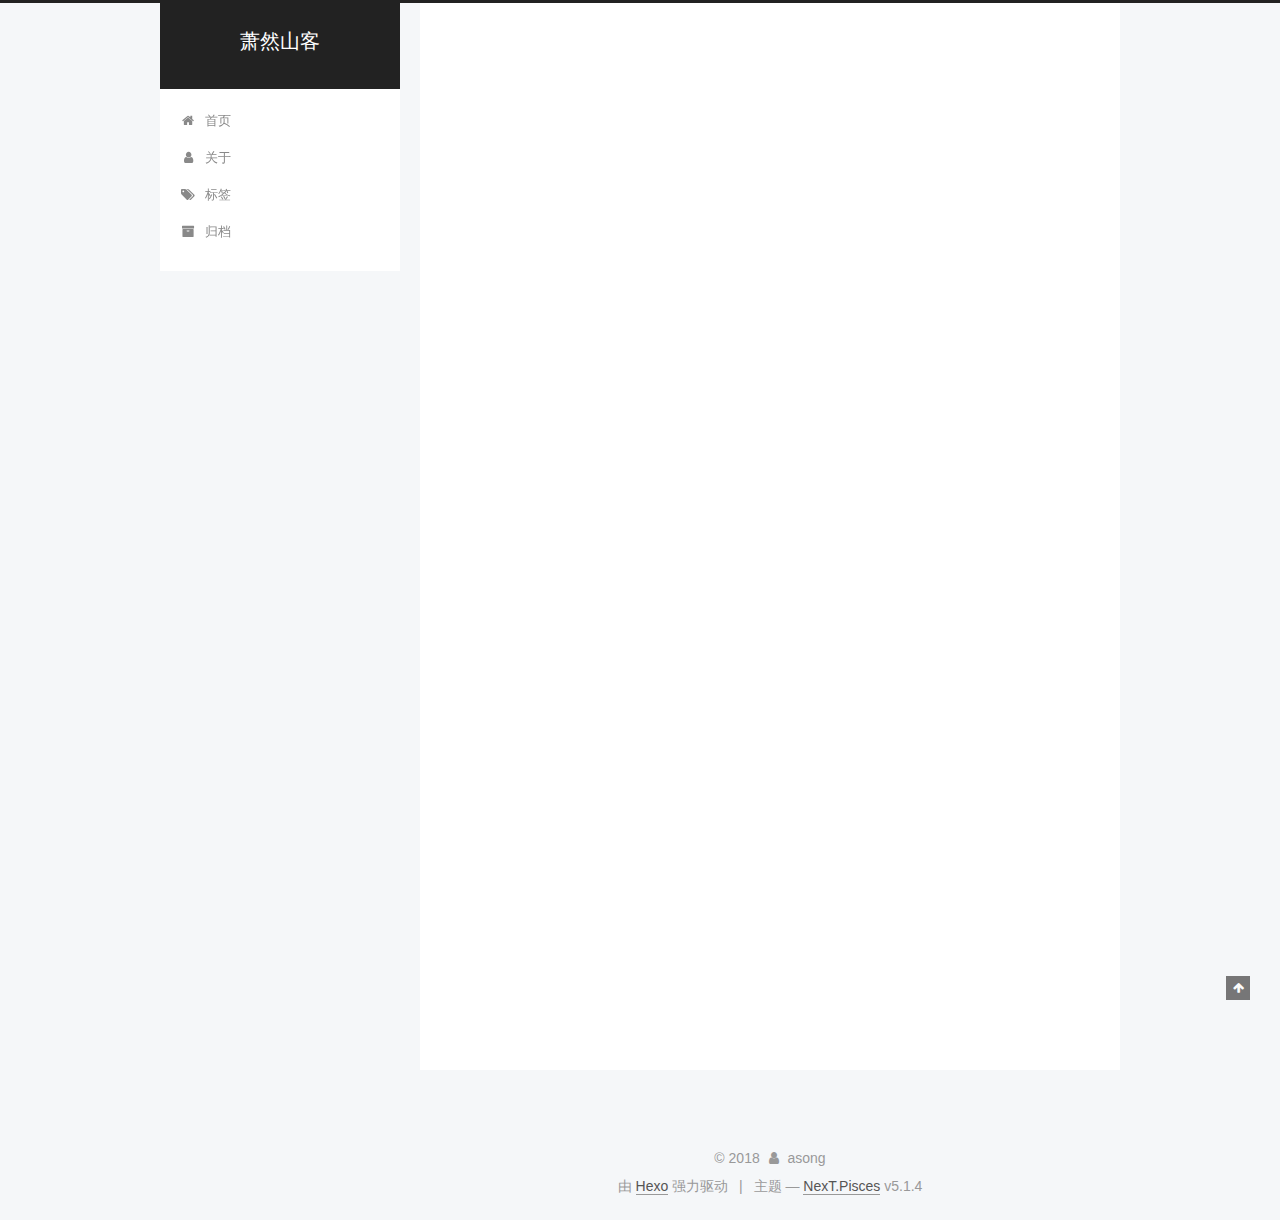
<file: index.html>
<!DOCTYPE html>



  


<html class="theme-next pisces use-motion" lang="zh-Hans">
<head>
  <meta charset="UTF-8"/>
<meta http-equiv="X-UA-Compatible" content="IE=edge" />
<meta name="viewport" content="width=device-width, initial-scale=1, maximum-scale=1"/>
<meta name="theme-color" content="#222">









<meta http-equiv="Cache-Control" content="no-transform" />
<meta http-equiv="Cache-Control" content="no-siteapp" />
















  
  
  <link href="/lib/fancybox/source/jquery.fancybox.css?v=2.1.5" rel="stylesheet" type="text/css" />







<link href="/lib/font-awesome/css/font-awesome.min.css?v=4.6.2" rel="stylesheet" type="text/css" />

<link href="/css/main.css?v=5.1.4" rel="stylesheet" type="text/css" />


  <link rel="apple-touch-icon" sizes="180x180" href="/images/apple-touch-icon-next.png?v=5.1.4">


  <link rel="icon" type="image/png" sizes="32x32" href="/images/favicon-32x32-next.png?v=5.1.4">


  <link rel="icon" type="image/png" sizes="16x16" href="/images/favicon-16x16-next.png?v=5.1.4">


  <link rel="mask-icon" href="/images/logo.svg?v=5.1.4" color="#222">





  <meta name="keywords" content="Hexo, NexT" />










<meta name="description" content="萧然山客">
<meta property="og:type" content="website">
<meta property="og:title" content="萧然山客">
<meta property="og:url" content="http://yoursite.com/index.html">
<meta property="og:site_name" content="萧然山客">
<meta property="og:description" content="萧然山客">
<meta property="og:locale" content="zh-Hans">
<meta name="twitter:card" content="summary">
<meta name="twitter:title" content="萧然山客">
<meta name="twitter:description" content="萧然山客">



<script type="text/javascript" id="hexo.configurations">
  var NexT = window.NexT || {};
  var CONFIG = {
    root: '/',
    scheme: 'Pisces',
    version: '5.1.4',
    sidebar: {"position":"left","display":"post","offset":12,"b2t":false,"scrollpercent":false,"onmobile":false},
    fancybox: true,
    tabs: true,
    motion: {"enable":true,"async":false,"transition":{"post_block":"fadeIn","post_header":"slideDownIn","post_body":"slideDownIn","coll_header":"slideLeftIn","sidebar":"slideUpIn"}},
    duoshuo: {
      userId: '0',
      author: '博主'
    },
    algolia: {
      applicationID: '',
      apiKey: '',
      indexName: '',
      hits: {"per_page":10},
      labels: {"input_placeholder":"Search for Posts","hits_empty":"We didn't find any results for the search: ${query}","hits_stats":"${hits} results found in ${time} ms"}
    }
  };
</script>



  <link rel="canonical" href="http://yoursite.com/"/>





  <title>萧然山客</title>
  




<script>
  (function(i,s,o,g,r,a,m){i['GoogleAnalyticsObject']=r;i[r]=i[r]||function(){
            (i[r].q=i[r].q||[]).push(arguments)},i[r].l=1*new Date();a=s.createElement(o),
          m=s.getElementsByTagName(o)[0];a.async=1;a.src=g;m.parentNode.insertBefore(a,m)
  })(window,document,'script','https://www.google-analytics.com/analytics.js','ga');
  ga('create', 'UA-87122120-1', 'auto');
  ga('send', 'pageview');
</script>





</head>

<body itemscope itemtype="http://schema.org/WebPage" lang="zh-Hans">

  
  
    
  

  <div class="container sidebar-position-left 
  page-home">
    <div class="headband"></div>

    <header id="header" class="header" itemscope itemtype="http://schema.org/WPHeader">
      <div class="header-inner"><div class="site-brand-wrapper">
  <div class="site-meta ">
    

    <div class="custom-logo-site-title">
      <a href="/"  class="brand" rel="start">
        <span class="logo-line-before"><i></i></span>
        <span class="site-title">萧然山客</span>
        <span class="logo-line-after"><i></i></span>
      </a>
    </div>
      
        <p class="site-subtitle"></p>
      
  </div>

  <div class="site-nav-toggle">
    <button>
      <span class="btn-bar"></span>
      <span class="btn-bar"></span>
      <span class="btn-bar"></span>
    </button>
  </div>
</div>

<nav class="site-nav">
  

  
    <ul id="menu" class="menu">
      
        
        <li class="menu-item menu-item-home">
          <a href="/" rel="section">
            
              <i class="menu-item-icon fa fa-fw fa-home"></i> <br />
            
            首页
          </a>
        </li>
      
        
        <li class="menu-item menu-item-about">
          <a href="/about/" rel="section">
            
              <i class="menu-item-icon fa fa-fw fa-user"></i> <br />
            
            关于
          </a>
        </li>
      
        
        <li class="menu-item menu-item-tags">
          <a href="/tags/" rel="section">
            
              <i class="menu-item-icon fa fa-fw fa-tags"></i> <br />
            
            标签
          </a>
        </li>
      
        
        <li class="menu-item menu-item-archives">
          <a href="/archives/" rel="section">
            
              <i class="menu-item-icon fa fa-fw fa-archive"></i> <br />
            
            归档
          </a>
        </li>
      

      
    </ul>
  

  
</nav>



 </div>
    </header>

    <main id="main" class="main">
      <div class="main-inner">
        <div class="content-wrap">
          <div id="content" class="content">
            
  <section id="posts" class="posts-expand">
    
      

  

  
  
  

  <article class="post post-type-normal" itemscope itemtype="http://schema.org/Article">
  
  
  
  <div class="post-block">
    <link itemprop="mainEntityOfPage" href="http://yoursite.com/2018/04/02/hello-world/">

    <span hidden itemprop="author" itemscope itemtype="http://schema.org/Person">
      <meta itemprop="name" content="asong">
      <meta itemprop="description" content="">
      <meta itemprop="image" content="/images/avatar.gif">
    </span>

    <span hidden itemprop="publisher" itemscope itemtype="http://schema.org/Organization">
      <meta itemprop="name" content="萧然山客">
    </span>

    
      <header class="post-header">

        
        
          <h1 class="post-title" itemprop="name headline">
                
                <a class="post-title-link" href="/2018/04/02/hello-world/" itemprop="url">Hello World</a></h1>
        

        <div class="post-meta">
          <span class="post-time">
            
              <span class="post-meta-item-icon">
                <i class="fa fa-calendar-o"></i>
              </span>
              
                <span class="post-meta-item-text">发表于</span>
              
              <time title="创建于" itemprop="dateCreated datePublished" datetime="2018-04-02T14:53:45+08:00">
                2018-04-02
              </time>
            

            

            
          </span>

          

          
            
              <span class="post-comments-count">
                <span class="post-meta-divider">|</span>
                <span class="post-meta-item-icon">
                  <i class="fa fa-comment-o"></i>
                </span>
                <a href="/2018/04/02/hello-world/#comments" itemprop="discussionUrl">
                  <span class="post-comments-count disqus-comment-count"
                        data-disqus-identifier="2018/04/02/hello-world/" itemprop="commentCount"></span>
                </a>
              </span>
            
          

          
          

          

          

          

        </div>
      </header>
    

    
    
    
    <div class="post-body" itemprop="articleBody">

      
      

      
        
          
            <p>Welcome to <a href="https://hexo.io/" target="_blank" rel="noopener">Hexo</a>! This is your very first post. Check <a href="https://hexo.io/docs/" target="_blank" rel="noopener">documentation</a> for more info. If you get any problems when using Hexo, you can find the answer in <a href="https://hexo.io/docs/troubleshooting.html" target="_blank" rel="noopener">troubleshooting</a> or you can ask me on <a href="https://github.com/hexojs/hexo/issues" target="_blank" rel="noopener">GitHub</a>.</p>
<h2 id="Quick-Start"><a href="#Quick-Start" class="headerlink" title="Quick Start"></a>Quick Start</h2><h3 id="Create-a-new-post"><a href="#Create-a-new-post" class="headerlink" title="Create a new post"></a>Create a new post</h3><figure class="highlight bash"><table><tr><td class="gutter"><pre><span class="line">1</span><br></pre></td><td class="code"><pre><span class="line">$ hexo new <span class="string">"My New Post"</span></span><br></pre></td></tr></table></figure>
<p>More info: <a href="https://hexo.io/docs/writing.html" target="_blank" rel="noopener">Writing</a></p>
<h3 id="Run-server"><a href="#Run-server" class="headerlink" title="Run server"></a>Run server</h3><figure class="highlight bash"><table><tr><td class="gutter"><pre><span class="line">1</span><br></pre></td><td class="code"><pre><span class="line">$ hexo server</span><br></pre></td></tr></table></figure>
<p>More info: <a href="https://hexo.io/docs/server.html" target="_blank" rel="noopener">Server</a></p>
<h3 id="Generate-static-files"><a href="#Generate-static-files" class="headerlink" title="Generate static files"></a>Generate static files</h3><figure class="highlight bash"><table><tr><td class="gutter"><pre><span class="line">1</span><br></pre></td><td class="code"><pre><span class="line">$ hexo generate</span><br></pre></td></tr></table></figure>
<p>More info: <a href="https://hexo.io/docs/generating.html" target="_blank" rel="noopener">Generating</a></p>
<h3 id="Deploy-to-remote-sites"><a href="#Deploy-to-remote-sites" class="headerlink" title="Deploy to remote sites"></a>Deploy to remote sites</h3><figure class="highlight bash"><table><tr><td class="gutter"><pre><span class="line">1</span><br></pre></td><td class="code"><pre><span class="line">$ hexo deploy</span><br></pre></td></tr></table></figure>
<p>More info: <a href="https://hexo.io/docs/deployment.html" target="_blank" rel="noopener">Deployment</a></p>

          
        
      
    </div>
    
    
    

    

    

    

    <footer class="post-footer">
      

      

      

      
      
        <div class="post-eof"></div>
      
    </footer>
  </div>
  
  
  
  </article>


    
  </section>

  


          </div>
          


          

        </div>
        
          
  
  <div class="sidebar-toggle">
    <div class="sidebar-toggle-line-wrap">
      <span class="sidebar-toggle-line sidebar-toggle-line-first"></span>
      <span class="sidebar-toggle-line sidebar-toggle-line-middle"></span>
      <span class="sidebar-toggle-line sidebar-toggle-line-last"></span>
    </div>
  </div>

  <aside id="sidebar" class="sidebar">
    
    <div class="sidebar-inner">

      

      

      <section class="site-overview-wrap sidebar-panel sidebar-panel-active">
        <div class="site-overview">
          <div class="site-author motion-element" itemprop="author" itemscope itemtype="http://schema.org/Person">
            
              <p class="site-author-name" itemprop="name">asong</p>
              <p class="site-description motion-element" itemprop="description">萧然山客</p>
          </div>

          <nav class="site-state motion-element">

            
              <div class="site-state-item site-state-posts">
              
                <a href="/archives/">
              
                  <span class="site-state-item-count">1</span>
                  <span class="site-state-item-name">日志</span>
                </a>
              </div>
            

            

            

          </nav>

          

          

          
          

          
          

          

        </div>
      </section>

      

      

    </div>
  </aside>


        
      </div>
    </main>

    <footer id="footer" class="footer">
      <div class="footer-inner">
        <div class="copyright">&copy; <span itemprop="copyrightYear">2018</span>
  <span class="with-love">
    <i class="fa fa-user"></i>
  </span>
  <span class="author" itemprop="copyrightHolder">asong</span>

  
</div>


  <div class="powered-by">由 <a class="theme-link" target="_blank" href="https://hexo.io">Hexo</a> 强力驱动</div>



  <span class="post-meta-divider">|</span>



  <div class="theme-info">主题 &mdash; <a class="theme-link" target="_blank" href="https://github.com/iissnan/hexo-theme-next">NexT.Pisces</a> v5.1.4</div>




        







        
      </div>
    </footer>

    
      <div class="back-to-top">
        <i class="fa fa-arrow-up"></i>
        
      </div>
    

    

  </div>

  

<script type="text/javascript">
  if (Object.prototype.toString.call(window.Promise) !== '[object Function]') {
    window.Promise = null;
  }
</script>









  












  
  
    <script type="text/javascript" src="/lib/jquery/index.js?v=2.1.3"></script>
  

  
  
    <script type="text/javascript" src="/lib/fastclick/lib/fastclick.min.js?v=1.0.6"></script>
  

  
  
    <script type="text/javascript" src="/lib/jquery_lazyload/jquery.lazyload.js?v=1.9.7"></script>
  

  
  
    <script type="text/javascript" src="/lib/velocity/velocity.min.js?v=1.2.1"></script>
  

  
  
    <script type="text/javascript" src="/lib/velocity/velocity.ui.min.js?v=1.2.1"></script>
  

  
  
    <script type="text/javascript" src="/lib/fancybox/source/jquery.fancybox.pack.js?v=2.1.5"></script>
  


  


  <script type="text/javascript" src="/js/src/utils.js?v=5.1.4"></script>

  <script type="text/javascript" src="/js/src/motion.js?v=5.1.4"></script>



  
  


  <script type="text/javascript" src="/js/src/affix.js?v=5.1.4"></script>

  <script type="text/javascript" src="/js/src/schemes/pisces.js?v=5.1.4"></script>



  

  


  <script type="text/javascript" src="/js/src/bootstrap.js?v=5.1.4"></script>



  


  

    
      <script id="dsq-count-scr" src="https://asong.disqus.com/count.js" async></script>
    

    

  




	





  














  





  

  

  

  
  

  

  

  

</body>
</html>
</file>
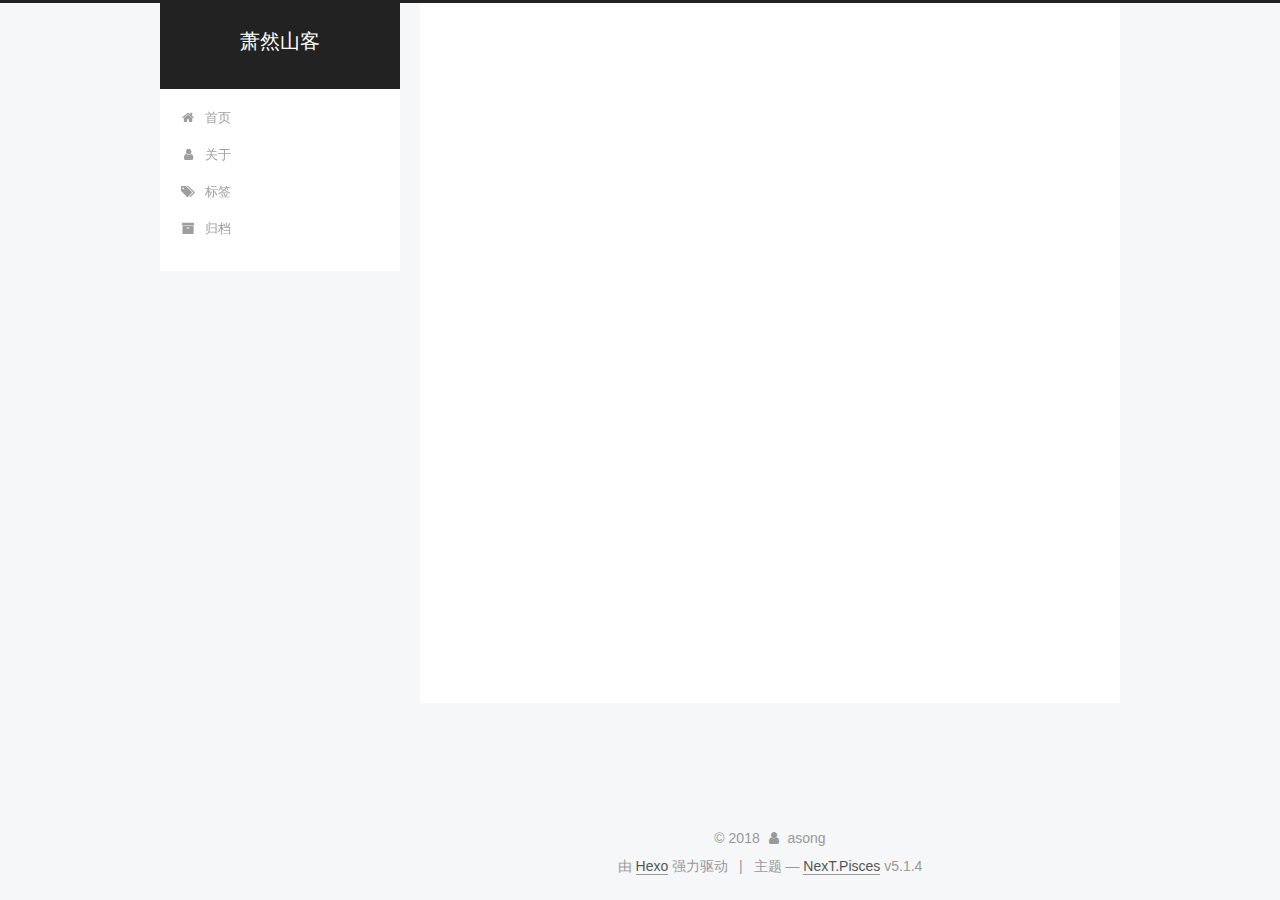
<file: about/index.html>
<!DOCTYPE html>



  


<html class="theme-next pisces use-motion" lang="zh-Hans">
<head>
  <meta charset="UTF-8"/>
<meta http-equiv="X-UA-Compatible" content="IE=edge" />
<meta name="viewport" content="width=device-width, initial-scale=1, maximum-scale=1"/>
<meta name="theme-color" content="#222">









<meta http-equiv="Cache-Control" content="no-transform" />
<meta http-equiv="Cache-Control" content="no-siteapp" />
















  
  
  <link href="/lib/fancybox/source/jquery.fancybox.css?v=2.1.5" rel="stylesheet" type="text/css" />







<link href="/lib/font-awesome/css/font-awesome.min.css?v=4.6.2" rel="stylesheet" type="text/css" />

<link href="/css/main.css?v=5.1.4" rel="stylesheet" type="text/css" />


  <link rel="apple-touch-icon" sizes="180x180" href="/images/apple-touch-icon-next.png?v=5.1.4">


  <link rel="icon" type="image/png" sizes="32x32" href="/images/favicon-32x32-next.png?v=5.1.4">


  <link rel="icon" type="image/png" sizes="16x16" href="/images/favicon-16x16-next.png?v=5.1.4">


  <link rel="mask-icon" href="/images/logo.svg?v=5.1.4" color="#222">





  <meta name="keywords" content="Hexo, NexT" />










<meta name="description" content="萧然山客">
<meta property="og:type" content="website">
<meta property="og:title" content="关于">
<meta property="og:url" content="http://yoursite.com/about/index.html">
<meta property="og:site_name" content="萧然山客">
<meta property="og:description" content="萧然山客">
<meta property="og:locale" content="zh-Hans">
<meta property="og:updated_time" content="2018-04-09T06:08:06.000Z">
<meta name="twitter:card" content="summary">
<meta name="twitter:title" content="关于">
<meta name="twitter:description" content="萧然山客">



<script type="text/javascript" id="hexo.configurations">
  var NexT = window.NexT || {};
  var CONFIG = {
    root: '/',
    scheme: 'Pisces',
    version: '5.1.4',
    sidebar: {"position":"left","display":"post","offset":12,"b2t":false,"scrollpercent":false,"onmobile":false},
    fancybox: true,
    tabs: true,
    motion: {"enable":true,"async":false,"transition":{"post_block":"fadeIn","post_header":"slideDownIn","post_body":"slideDownIn","coll_header":"slideLeftIn","sidebar":"slideUpIn"}},
    duoshuo: {
      userId: '0',
      author: '博主'
    },
    algolia: {
      applicationID: '',
      apiKey: '',
      indexName: '',
      hits: {"per_page":10},
      labels: {"input_placeholder":"Search for Posts","hits_empty":"We didn't find any results for the search: ${query}","hits_stats":"${hits} results found in ${time} ms"}
    }
  };
</script>



  <link rel="canonical" href="http://yoursite.com/about/"/>





  <title>关于 | 萧然山客</title>
  




<script>
  (function(i,s,o,g,r,a,m){i['GoogleAnalyticsObject']=r;i[r]=i[r]||function(){
            (i[r].q=i[r].q||[]).push(arguments)},i[r].l=1*new Date();a=s.createElement(o),
          m=s.getElementsByTagName(o)[0];a.async=1;a.src=g;m.parentNode.insertBefore(a,m)
  })(window,document,'script','https://www.google-analytics.com/analytics.js','ga');
  ga('create', 'UA-87122120-1', 'auto');
  ga('send', 'pageview');
</script>





</head>

<body itemscope itemtype="http://schema.org/WebPage" lang="zh-Hans">

  
  
    
  

  <div class="container sidebar-position-left page-post-detail">
    <div class="headband"></div>

    <header id="header" class="header" itemscope itemtype="http://schema.org/WPHeader">
      <div class="header-inner"><div class="site-brand-wrapper">
  <div class="site-meta ">
    

    <div class="custom-logo-site-title">
      <a href="/"  class="brand" rel="start">
        <span class="logo-line-before"><i></i></span>
        <span class="site-title">萧然山客</span>
        <span class="logo-line-after"><i></i></span>
      </a>
    </div>
      
        <p class="site-subtitle"></p>
      
  </div>

  <div class="site-nav-toggle">
    <button>
      <span class="btn-bar"></span>
      <span class="btn-bar"></span>
      <span class="btn-bar"></span>
    </button>
  </div>
</div>

<nav class="site-nav">
  

  
    <ul id="menu" class="menu">
      
        
        <li class="menu-item menu-item-home">
          <a href="/" rel="section">
            
              <i class="menu-item-icon fa fa-fw fa-home"></i> <br />
            
            首页
          </a>
        </li>
      
        
        <li class="menu-item menu-item-about">
          <a href="/about/" rel="section">
            
              <i class="menu-item-icon fa fa-fw fa-user"></i> <br />
            
            关于
          </a>
        </li>
      
        
        <li class="menu-item menu-item-tags">
          <a href="/tags/" rel="section">
            
              <i class="menu-item-icon fa fa-fw fa-tags"></i> <br />
            
            标签
          </a>
        </li>
      
        
        <li class="menu-item menu-item-archives">
          <a href="/archives/" rel="section">
            
              <i class="menu-item-icon fa fa-fw fa-archive"></i> <br />
            
            归档
          </a>
        </li>
      

      
    </ul>
  

  
</nav>



 </div>
    </header>

    <main id="main" class="main">
      <div class="main-inner">
        <div class="content-wrap">
          <div id="content" class="content">
            

  <div id="posts" class="posts-expand">
    
    
    
    <div class="post-block page">
      <header class="post-header">

	<h1 class="post-title" itemprop="name headline">关于</h1>



</header>

      
      
      
      <div class="post-body">
        
        
          
        
      </div>
      
      
      
    </div>
    
    
    
  </div>


          </div>
          


          

  
    <div class="comments" id="comments">
      <div id="disqus_thread">
        <noscript>
          Please enable JavaScript to view the
          <a href="https://disqus.com/?ref_noscript">comments powered by Disqus.</a>
        </noscript>
      </div>
    </div>

  



        </div>
        
          
  
  <div class="sidebar-toggle">
    <div class="sidebar-toggle-line-wrap">
      <span class="sidebar-toggle-line sidebar-toggle-line-first"></span>
      <span class="sidebar-toggle-line sidebar-toggle-line-middle"></span>
      <span class="sidebar-toggle-line sidebar-toggle-line-last"></span>
    </div>
  </div>

  <aside id="sidebar" class="sidebar">
    
    <div class="sidebar-inner">

      

      

      <section class="site-overview-wrap sidebar-panel sidebar-panel-active">
        <div class="site-overview">
          <div class="site-author motion-element" itemprop="author" itemscope itemtype="http://schema.org/Person">
            
              <p class="site-author-name" itemprop="name">asong</p>
              <p class="site-description motion-element" itemprop="description">萧然山客</p>
          </div>

          <nav class="site-state motion-element">

            
              <div class="site-state-item site-state-posts">
              
                <a href="/archives/">
              
                  <span class="site-state-item-count">1</span>
                  <span class="site-state-item-name">日志</span>
                </a>
              </div>
            

            

            

          </nav>

          

          

          
          

          
          

          

        </div>
      </section>

      

      

    </div>
  </aside>


        
      </div>
    </main>

    <footer id="footer" class="footer">
      <div class="footer-inner">
        <div class="copyright">&copy; <span itemprop="copyrightYear">2018</span>
  <span class="with-love">
    <i class="fa fa-user"></i>
  </span>
  <span class="author" itemprop="copyrightHolder">asong</span>

  
</div>


  <div class="powered-by">由 <a class="theme-link" target="_blank" href="https://hexo.io">Hexo</a> 强力驱动</div>



  <span class="post-meta-divider">|</span>



  <div class="theme-info">主题 &mdash; <a class="theme-link" target="_blank" href="https://github.com/iissnan/hexo-theme-next">NexT.Pisces</a> v5.1.4</div>




        







        
      </div>
    </footer>

    
      <div class="back-to-top">
        <i class="fa fa-arrow-up"></i>
        
      </div>
    

    

  </div>

  

<script type="text/javascript">
  if (Object.prototype.toString.call(window.Promise) !== '[object Function]') {
    window.Promise = null;
  }
</script>









  












  
  
    <script type="text/javascript" src="/lib/jquery/index.js?v=2.1.3"></script>
  

  
  
    <script type="text/javascript" src="/lib/fastclick/lib/fastclick.min.js?v=1.0.6"></script>
  

  
  
    <script type="text/javascript" src="/lib/jquery_lazyload/jquery.lazyload.js?v=1.9.7"></script>
  

  
  
    <script type="text/javascript" src="/lib/velocity/velocity.min.js?v=1.2.1"></script>
  

  
  
    <script type="text/javascript" src="/lib/velocity/velocity.ui.min.js?v=1.2.1"></script>
  

  
  
    <script type="text/javascript" src="/lib/fancybox/source/jquery.fancybox.pack.js?v=2.1.5"></script>
  


  


  <script type="text/javascript" src="/js/src/utils.js?v=5.1.4"></script>

  <script type="text/javascript" src="/js/src/motion.js?v=5.1.4"></script>



  
  


  <script type="text/javascript" src="/js/src/affix.js?v=5.1.4"></script>

  <script type="text/javascript" src="/js/src/schemes/pisces.js?v=5.1.4"></script>



  
  <script type="text/javascript" src="/js/src/scrollspy.js?v=5.1.4"></script>
<script type="text/javascript" src="/js/src/post-details.js?v=5.1.4"></script>



  


  <script type="text/javascript" src="/js/src/bootstrap.js?v=5.1.4"></script>



  


  

    
      <script id="dsq-count-scr" src="https://asong.disqus.com/count.js" async></script>
    

    
      <script type="text/javascript">
        var disqus_config = function () {
          this.page.url = 'http://yoursite.com/about/index.html';
          this.page.identifier = 'about/index.html';
          this.page.title = '关于';
        };
        var d = document, s = d.createElement('script');
        s.src = 'https://asong.disqus.com/embed.js';
        s.setAttribute('data-timestamp', '' + +new Date());
        (d.head || d.body).appendChild(s);
      </script>
    

  




	





  














  





  

  

  

  
  

  

  

  

</body>
</html>
</file>
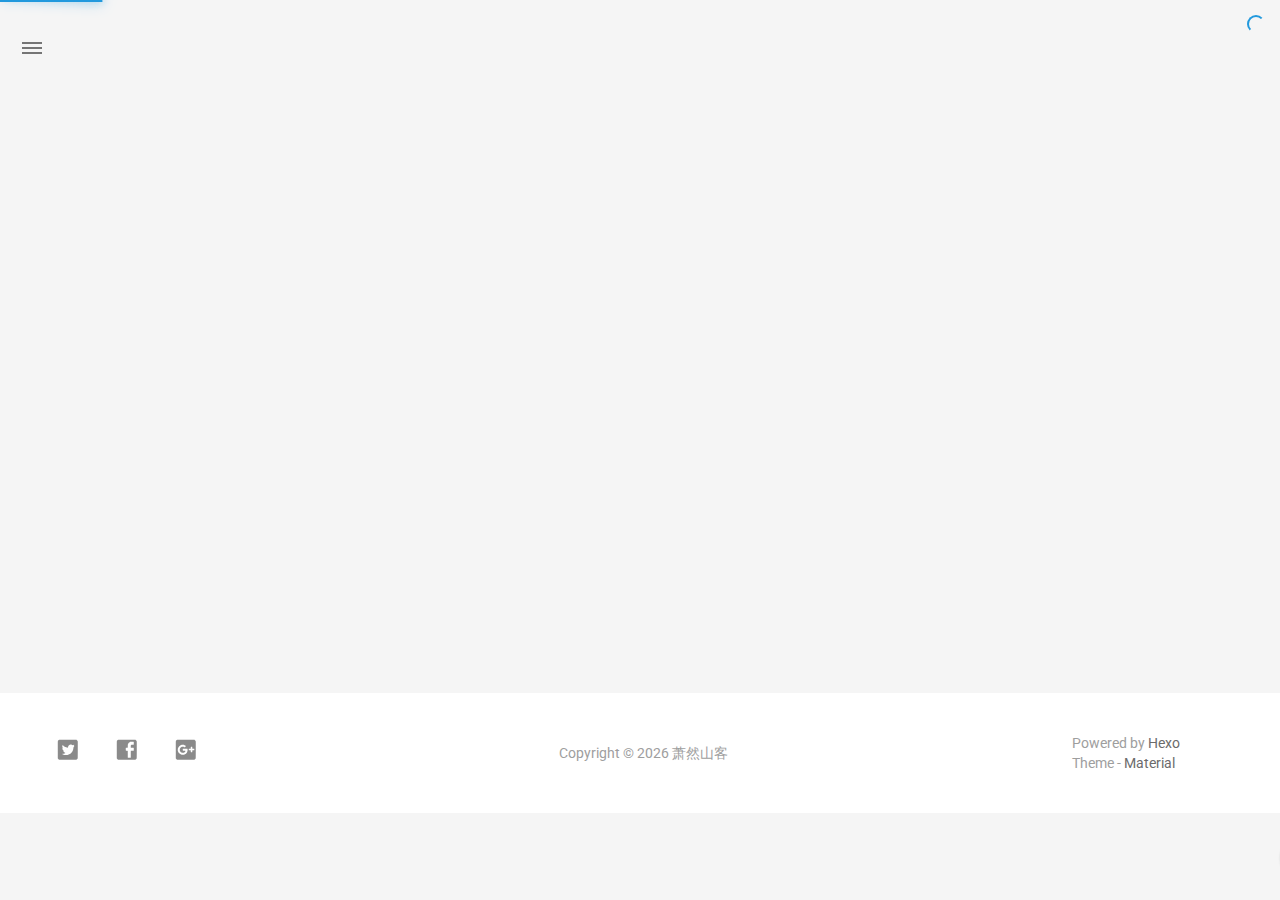
<file: archives/index.html>
<!DOCTYPE html>
<html style="display: none;" lang="zh">
    <head>
    <meta charset="utf-8">
    <!--
        © Material Theme
        https://github.com/viosey/hexo-theme-material
        Version: 1.5.2 -->
    <script>
        window.materialVersion = "1.5.2"
        // Delete localstorage with these tags
        window.oldVersion = [
            'codestartv1',
            '1.3.4',
            '1.4.0',
            '1.4.0b1',
            '1.5.0'
        ]
    </script>

    <!-- dns prefetch -->
    <meta http-equiv="x-dns-prefetch-control" content="on">














    <!-- Meta & Info -->
    <meta http-equiv="X-UA-Compatible" content="IE=Edge,chrome=1">
    <meta name="renderer" content="webkit">
    <meta name="viewport" content="width=device-width, initial-scale=1, user-scalable=no">

    <!-- Title -->
    
    <title>
        
            归档 | 
        
        萧然山客
    </title>

    <!-- Favicons -->
    <link rel="icon shortcut" type="image/ico" href="/img/favicon.png">
    <link rel="icon" href="/img/favicon.png">

    <meta name="format-detection" content="telephone=no"/>
    <meta name="description" itemprop="description" content="萧然山客">
    <meta name="keywords" content="">
    <meta name="theme-color" content="#0097A7">

    <!-- Disable Fucking Bloody Baidu Tranformation -->
    <meta http-equiv="Cache-Control" content="no-transform" />
    <meta http-equiv="Cache-Control" content="no-siteapp" />

    <!--[if lte IE 9]>
        <link rel="stylesheet" href="/css/ie-blocker.css">

        
            <script src="/js/ie-blocker.zhCN.js"></script>
        
    <![endif]-->

    <!-- Import lsloader -->
    <script>(function(){window.lsloader={jsRunSequence:[],jsnamemap:{},cssnamemap:{}};lsloader.removeLS=function(a){try{localStorage.removeItem(a)}catch(b){}};lsloader.setLS=function(a,c){try{localStorage.setItem(a,c)}catch(b){}};lsloader.getLS=function(a){var c="";try{c=localStorage.getItem(a)}catch(b){c=""}return c};versionString="/*"+(window.materialVersion||"unknownVersion")+"*/";lsloader.clean=function(){try{var b=[];for(var a=0;a<localStorage.length;a++){b.push(localStorage.key(a))}b.forEach(function(e){var f=lsloader.getLS(e);if(window.oldVersion){var d=window.oldVersion.reduce(function(g,h){return g||f.indexOf("/*"+h+"*/")!==-1},false);if(d){lsloader.removeLS(e)}}})}catch(c){}};lsloader.clean();lsloader.load=function(f,a,b,d){if(typeof b==="boolean"){d=b;b=undefined}d=d||false;b=b||function(){};var e;e=this.getLS(f);if(e&&e.indexOf(versionString)===-1){this.removeLS(f);this.requestResource(f,a,b,d);return}if(e){var c=e.split(versionString)[0];if(c!=a){console.log("reload:"+a);this.removeLS(f);this.requestResource(f,a,b,d);return}e=e.split(versionString)[1];if(d){this.jsRunSequence.push({name:f,code:e});this.runjs(a,f,e)}else{document.getElementById(f).appendChild(document.createTextNode(e));b()}}else{this.requestResource(f,a,b,d)}};lsloader.requestResource=function(b,e,a,c){var d=this;if(c){this.iojs(e,b,function(h,f,g){d.setLS(f,h+versionString+g);d.runjs(h,f,g)})}else{this.iocss(e,b,function(f){document.getElementById(b).appendChild(document.createTextNode(f));d.setLS(b,e+versionString+f)},a)}};lsloader.iojs=function(d,b,g){var a=this;a.jsRunSequence.push({name:b,code:""});try{var f=new XMLHttpRequest();f.open("get",d,true);f.onreadystatechange=function(){if(f.readyState==4){if((f.status>=200&&f.status<300)||f.status==304){if(f.response!=""){g(d,b,f.response);return}}a.jsfallback(d,b)}};f.send(null)}catch(c){a.jsfallback(d,b)}};lsloader.iocss=function(f,c,h,a){var b=this;try{var g=new XMLHttpRequest();g.open("get",f,true);g.onreadystatechange=function(){if(g.readyState==4){if((g.status>=200&&g.status<300)||g.status==304){if(g.response!=""){h(g.response);a();return}}b.cssfallback(f,c,a)}};g.send(null)}catch(d){b.cssfallback(f,c,a)}};lsloader.iofonts=function(f,c,h,a){var b=this;try{var g=new XMLHttpRequest();g.open("get",f,true);g.onreadystatechange=function(){if(g.readyState==4){if((g.status>=200&&g.status<300)||g.status==304){if(g.response!=""){h(g.response);a();return}}b.cssfallback(f,c,a)}};g.send(null)}catch(d){b.cssfallback(f,c,a)}};lsloader.runjs=function(f,c,e){if(!!c&&!!e){for(var b in this.jsRunSequence){if(this.jsRunSequence[b].name==c){this.jsRunSequence[b].code=e}}}if(!!this.jsRunSequence[0]&&!!this.jsRunSequence[0].code&&this.jsRunSequence[0].status!="failed"){var a=document.createElement("script");a.appendChild(document.createTextNode(this.jsRunSequence[0].code));a.type="text/javascript";document.getElementsByTagName("head")[0].appendChild(a);this.jsRunSequence.shift();if(this.jsRunSequence.length>0){this.runjs()}}else{if(!!this.jsRunSequence[0]&&this.jsRunSequence[0].status=="failed"){var d=this;var a=document.createElement("script");a.src=this.jsRunSequence[0].path;a.type="text/javascript";this.jsRunSequence[0].status="loading";a.onload=function(){d.jsRunSequence.shift();if(d.jsRunSequence.length>0){d.runjs()}};document.body.appendChild(a)}}};lsloader.tagLoad=function(b,a){this.jsRunSequence.push({name:a,code:"",path:b,status:"failed"});this.runjs()};lsloader.jsfallback=function(c,b){if(!!this.jsnamemap[b]){return}else{this.jsnamemap[b]=b}for(var a in this.jsRunSequence){if(this.jsRunSequence[a].name==b){this.jsRunSequence[a].code="";this.jsRunSequence[a].status="failed";this.jsRunSequence[a].path=c}}this.runjs()};lsloader.cssfallback=function(e,c,b){if(!!this.cssnamemap[c]){return}else{this.cssnamemap[c]=1}var d=document.createElement("link");d.type="text/css";d.href=e;d.rel="stylesheet";d.onload=d.onerror=b;var a=document.getElementsByTagName("script")[0];a.parentNode.insertBefore(d,a)};lsloader.runInlineScript=function(c,b){var a=document.getElementById(b).innerText;this.jsRunSequence.push({name:c,code:a});this.runjs()}})();</script>

    <!-- Import queue -->
    <script>function Queue(){this.dataStore=[];this.offer=b;this.poll=d;this.execNext=a;this.debug=false;this.startDebug=c;function b(e){if(this.debug){console.log("Offered a Queued Function.")}if(typeof e==="function"){this.dataStore.push(e)}else{console.log("You must offer a function.")}}function d(){if(this.debug){console.log("Polled a Queued Function.")}return this.dataStore.shift()}function a(){var e=this.poll();if(e!==undefined){if(this.debug){console.log("Run a Queued Function.")}e()}}function c(){this.debug=true}}var queue=new Queue();</script>

    <!-- Import CSS -->
    
        <style id="material_css"></style><script>if(typeof window.lsLoadCSSMaxNums === "undefined")window.lsLoadCSSMaxNums = 0;window.lsLoadCSSMaxNums++;lsloader.load("material_css","/css/material.min.css?Z7a72R1E4SxzBKR/WGctOA==",function(){if(typeof window.lsLoadCSSNums === "undefined")window.lsLoadCSSNums = 0;window.lsLoadCSSNums++;if(window.lsLoadCSSNums == window.lsLoadCSSMaxNums)document.documentElement.style.display="";}, false)</script>
        <style id="style_css"></style><script>if(typeof window.lsLoadCSSMaxNums === "undefined")window.lsLoadCSSMaxNums = 0;window.lsLoadCSSMaxNums++;lsloader.load("style_css","/css/style.min.css?MKetZV3cUTfDxvMffaOezg==",function(){if(typeof window.lsLoadCSSNums === "undefined")window.lsLoadCSSNums = 0;window.lsLoadCSSNums++;if(window.lsLoadCSSNums == window.lsLoadCSSMaxNums)document.documentElement.style.display="";}, false)</script>

        

    

    

    <!-- Config CSS -->

<!-- Other Styles -->
<style>
  body, html {
    font-family: Roboto, "Helvetica Neue", Helvetica, "PingFang SC", "Hiragino Sans GB", "Microsoft YaHei", "微软雅黑", Arial, sans-serif;
    overflow-x: hidden !important;
  }
  
  code {
    font-family: Consolas, Monaco, 'Andale Mono', 'Ubuntu Mono', monospace;
  }

  a {
    color: #00838F;
  }

  .mdl-card__media,
  #search-label,
  #search-form-label:after,
  #scheme-Paradox .hot_tags-count,
  #scheme-Paradox .sidebar_archives-count,
  #scheme-Paradox .sidebar-colored .sidebar-header,
  #scheme-Paradox .sidebar-colored .sidebar-badge{
    background-color: #0097A7 !important;
  }

  /* Sidebar User Drop Down Menu Text Color */
  #scheme-Paradox .sidebar-colored .sidebar-nav>.dropdown>.dropdown-menu>li>a:hover,
  #scheme-Paradox .sidebar-colored .sidebar-nav>.dropdown>.dropdown-menu>li>a:focus {
    color: #0097A7 !important;
  }

  #post_entry-right-info,
  .sidebar-colored .sidebar-nav li:hover > a,
  .sidebar-colored .sidebar-nav li:hover > a i,
  .sidebar-colored .sidebar-nav li > a:hover,
  .sidebar-colored .sidebar-nav li > a:hover i,
  .sidebar-colored .sidebar-nav li > a:focus i,
  .sidebar-colored .sidebar-nav > .open > a,
  .sidebar-colored .sidebar-nav > .open > a:hover,
  .sidebar-colored .sidebar-nav > .open > a:focus,
  #ds-reset #ds-ctx .ds-ctx-entry .ds-ctx-head a {
    color: #0097A7 !important;
  }

  .toTop {
    background: #757575 !important;
  }

  .material-layout .material-post>.material-nav,
  .material-layout .material-index>.material-nav,
  .material-nav a {
    color: #757575;
  }

  #scheme-Paradox .MD-burger-layer {
    background-color: #757575;
  }

  #scheme-Paradox #post-toc-trigger-btn {
    color: #757575;
  }

  .post-toc a:hover {
    color: #00838F;
    text-decoration: underline;
  }

</style>


<!-- Theme Background Related-->

    <style>
      body{
        background-color: #F5F5F5;
      }

      /* blog_info bottom background */
      #scheme-Paradox .material-layout .something-else .mdl-card__supporting-text{
        background-color: #fff;
      }
    </style>




<!-- Fade Effect -->

    <style>
      .fade {
        transition: all 800ms linear;
        -webkit-transform: translate3d(0,0,0);
        -moz-transform: translate3d(0,0,0);
        -ms-transform: translate3d(0,0,0);
        -o-transform: translate3d(0,0,0);
        transform: translate3d(0,0,0);
        opacity: 1;
      }

      .fade.out{
        opacity: 0;
      }
    </style>


<!-- Import Font -->
<!-- Import Roboto -->

    <link href="https://fonts.googleapis.com/css?family=Roboto:300,400,500" rel="stylesheet">


<!-- Import Material Icons -->


    <style id="material_icons"></style><script>if(typeof window.lsLoadCSSMaxNums === "undefined")window.lsLoadCSSMaxNums = 0;window.lsLoadCSSMaxNums++;lsloader.load("material_icons","/css/material-icons.css?pqhB/Rd/ab0H2+kZp0RDmw==",function(){if(typeof window.lsLoadCSSNums === "undefined")window.lsLoadCSSNums = 0;window.lsLoadCSSNums++;if(window.lsLoadCSSNums == window.lsLoadCSSMaxNums)document.documentElement.style.display="";}, false)</script>




    <!-- Import jQuery -->
    
        <script>lsloader.load("jq_js","/js/jquery.min.js?qcusAULNeBksqffqUM2+Ig==", true)</script>
    

    <!-- WebAPP Icons -->
    <meta name="mobile-web-app-capable" content="yes">
    <meta name="application-name" content="萧然山客">
    <meta name="msapplication-starturl" content="http://yoursite.com/archives/">
    <meta name="msapplication-navbutton-color" content="#0097A7">
    <meta name="apple-mobile-web-app-capable" content="yes">
    <meta name="apple-mobile-web-app-title" content="萧然山客">
    <meta name="apple-mobile-web-app-status-bar-style" content="black">
    <link rel="apple-touch-icon" href="/img/favicon.png">

    <!-- Site Verification -->
    
    

    <!-- RSS -->
    

    <!-- The Open Graph protocol -->
    <meta property="og:url" content="http://yoursite.com/archives/">
    <meta property="og:type" content="blog">
    <meta property="og:title" content="归档 | 萧然山客">
    <meta property="og:image" content="/img/favicon.png">
    <meta property="og:description" content="萧然山客">
    

    

    <!-- The Twitter Card protocol -->
    <meta name="twitter:card" content="summary_large_image">

    <!-- Add canonical link for SEO -->
    
        <link rel="canonical" href="http://yoursite.com/archives/index.html" />
    

    <!-- Structured-data for SEO -->
    
        



    

    <!-- Analytics -->
    
    
    

    <!-- Custom Head -->
    

</head>


    
        <body id="scheme-Paradox" class="lazy">
            <div class="material-layout  mdl-js-layout has-drawer is-upgraded">
                

                <!-- Main Container -->
                <main class="material-layout__content" id="main">

                    <!-- Top Anchor -->
                    <div id="top"></div>

                    
                        <!-- Hamburger Button -->
                        <button class="MD-burger-icon sidebar-toggle">
                            <span class="MD-burger-layer"></span>
                        </button>
                    

                    <!-- Index Module -->
<div class="material-index mdl-grid">
    
    <div class="locate-thumbnail-symbol"></div>

    <!-- Pin on top -->
    

    <!-- Normal Post -->
    
        
            
                <!-- Paradox Thumbnail -->
                <div class="post_entry-module mdl-card mdl-shadow--2dp mdl-cell mdl-cell--12-col fade out">
    <!-- Post Thumbnail -->
    
        
            <!-- Random Thumbnail -->
            <div class="post_thumbnail-random mdl-card__media mdl-color-text--grey-50">
        
    

        <!-- Post Title -->
        <p class="article-headline-p"><a href="/2018/04/02/hello-world/">Hello World</a></p>
    </div>

    <!-- Post Excerpt -->
    <div class="mdl-color-text--grey-600 mdl-card__supporting-text post_entry-content">
        
            Welcome to Hexo
        
        &nbsp;&nbsp;&nbsp;
        <span>
            <a href="/2018/04/02/hello-world/" target="_self">阅读全文</a>
        </span>
    </div>
    <!-- Post_entry Info-->
    <div id="post_entry-info">
        <div id="post_entry-left-info" class="mdl-card__supporting-text meta mdl-color-text--grey-600 ">
            <!-- Author Avatar -->
            <div id="author-avatar">
                <img src="/img/avatar.png" width="44px" height="44px" alt="asong's avatar">
            </div>
            <div>
                <strong>asong</strong>
                <span>4月 02, 2018</span>
            </div>
        </div>
        <div id="post_entry-right-info">
          

            

            

            <!-- Post Views -->
            <span class="post_entry-views">
            </span>
        </div>
    </div>
</div>

            
            
        
    

    

    
        <script type="text/ls-javascript" id="thumbnail-script">
    var randomNum;

    var locatePost = $('.locate-thumbnail-symbol').next();
    for(var i = 0; i < 10; i++) {
        randomNum = Math.floor(Math.random() * 19 + 1);

        locatePost.children('.post_thumbnail-random').attr('id', 'random_thumbnail-'+randomNum);
        locatePost.children('.post_thumbnail-random').attr('data-original', '/img/random/material-' + randomNum + '.png');
    $('.post_thumbnail-random').addClass('lazy');

        locatePost = locatePost.next();
    }
</script>

    
</div>


                    
                        <!-- Overlay For Active Sidebar -->
<div class="sidebar-overlay"></div>

<!-- Material sidebar -->
<aside id="sidebar" class="sidebar sidebar-colored sidebar-fixed-left" role="navigation">
    <div id="sidebar-main">
        <!-- Sidebar Header -->
        <div class="sidebar-header header-cover" style="background-image: url(/img/sidebar_header.png);">
    <!-- Top bar -->
    <div class="top-bar"></div>

    <!-- Sidebar toggle button -->
    <button type="button" class="sidebar-toggle mdl-button mdl-js-button mdl-js-ripple-effect mdl-button--icon" style="display: initial;" data-upgraded=",MaterialButton,MaterialRipple">
        <i class="material-icons">clear_all</i>
        <span class="mdl-button__ripple-container">
            <span class="mdl-ripple">
            </span>
        </span>
    </button>

    <!-- Sidebar Avatar -->
    <div class="sidebar-image">
        <img src="/img/avatar.png" alt="asong's avatar">
    </div>

    <!-- Sidebar Email -->
    <a data-toggle="dropdown" class="sidebar-brand" href="#settings-dropdown">
        youremail@email.com
        <b class="caret"></b>
    </a>
</div>


        <!-- Sidebar Navigation  -->
        <ul class="nav sidebar-nav">
    <!-- User dropdown  -->
    <li class="dropdown">
        <ul id="settings-dropdown" class="dropdown-menu">
            
                <li>
                    <a href="#" target="_blank" title="Email Me">
                        
                            <i class="material-icons sidebar-material-icons sidebar-indent-left1pc-element">email</i>
                        
                        Email Me
                    </a>
                </li>
            
        </ul>
    </li>

    <!-- Homepage -->
    
        <li id="sidebar-first-li">
            <a href="/">
                
                    <i class="material-icons sidebar-material-icons">home</i>
                
                主页
            </a>
        </li>
        
    

    <!-- Archives  -->
    
        <li class="dropdown">
            <a href="#" class="ripple-effect dropdown-toggle" data-toggle="dropdown">
                
                    <i class="material-icons sidebar-material-icons">inbox</i>
                
                    归档
                <b class="caret"></b>
            </a>
            <ul class="dropdown-menu">
            <li>
                <a class="sidebar_archives-link" href="/archives/2018/04/">四月 2018<span class="sidebar_archives-count">1</span></a>
            </ul>
        </li>
        
    

    <!-- Categories  -->
    

    <!-- Pages  -->
    

    <!-- Article Number  -->
    
</ul>


        <!-- Sidebar Footer -->
        <!--
I'm glad you use this theme, the development is no so easy, I hope you can keep the copyright, I will thank you so much.
If you still want to delete the copyrights, could you still retain the first one? Which namely "Theme Material"
It will not impact the appearance and can give developers a lot of support :)

很高兴您使用并喜欢该主题，开发不易 十分谢谢与希望您可以保留一下版权声明。
如果您仍然想删除的话 能否只保留第一项呢？即 "Theme Material"
它不会影响美观并可以给开发者很大的支持和动力。 :)
-->

<!-- Sidebar Divider -->

    <div class="sidebar-divider"></div>


<!-- Theme Material -->

    <a href="https://github.com/viosey/hexo-theme-material"  class="sidebar-footer-text-a" target="_blank">
        <div class="sidebar-text mdl-button mdl-js-button mdl-js-ripple-effect sidebar-footer-text-div" data-upgraded=",MaterialButton,MaterialRipple">
            主题 - Material
            <span class="sidebar-badge badge-circle">i</span>
        </div>
    </a>


<!-- Help & Support -->
<!--

-->

<!-- Feedback -->
<!--

-->

<!-- About Theme -->
<!--

-->

    </div>

    <!-- Sidebar Image -->
    

</aside>

                    

                    
                        <!-- Footer Top Button -->
                        <div id="back-to-top" class="toTop-wrap">
    <a href="#top" class="toTop">
        <i class="material-icons footer_top-i">expand_less</i>
    </a>
</div>

                    

                    <!--Footer-->
<footer class="mdl-mini-footer" id="bottom">
    
        <!-- Paradox Footer Left Section -->
        <div class="mdl-mini-footer--left-section sns-list">
    <!-- Twitter -->
    
        <a href="https://twitter.com/twitter" target="_blank">
            <button class="mdl-mini-footer--social-btn social-btn footer-sns-twitter">
                <span class="visuallyhidden">Twitter</span>
            </button><!--
     --></a>
    

    <!-- Facebook -->
    
        <a href="https://www.facebook.com/facebook" target="_blank">
            <button class="mdl-mini-footer--social-btn social-btn footer-sns-facebook">
                <span class="visuallyhidden">Facebook</span>
            </button><!--
     --></a>
    

    <!-- Google + -->
    
        <a href="https://www.google.com/" target="_blank">
            <button class="mdl-mini-footer--social-btn social-btn footer-sns-gplus">
                <span class="visuallyhidden">Google Plus</span>
            </button><!--
     --></a>
    

    <!-- Weibo -->
    

    <!-- Instagram -->
    

    <!-- Tumblr -->
    

    <!-- Github -->
    

    <!-- LinkedIn -->
    

    <!-- Zhihu -->
    

    <!-- Bilibili -->
    

    <!-- Telegram -->
    
    
    <!-- V2EX -->
    
</div>


        <!--Copyright-->
        <div id="copyright">
            Copyright&nbsp;©<script type="text/javascript">var fd = new Date();document.write("&nbsp;" + fd.getFullYear() + "&nbsp;");</script>萧然山客
            
        </div>

        <!-- Paradox Footer Right Section -->

        <!--
        I am glad you use this theme, the development is no so easy, I hope you can keep the copyright.
        It will not impact the appearance and can give developers a lot of support :)

        很高兴您使用该主题，开发不易，希望您可以保留一下版权声明。
        它不会影响美观并可以给开发者很大的支持。 :)
        -->

        <div class="mdl-mini-footer--right-section">
            <div>
                <div class="footer-develop-div">Powered by <a href="https://hexo.io" target="_blank" class="footer-develop-a">Hexo</a></div>
                <div class="footer-develop-div">Theme - <a href="https://github.com/viosey/hexo-theme-material" target="_blank" class="footer-develop-a">Material</a></div>
            </div>
        </div>
    
</footer>


                    <!-- Import JS File -->

    <script>lsloader.load("lazyload_js","/js/lazyload.min.js?1BcfzuNXqV+ntF6gq+5X3Q==", true)</script>



    <script>lsloader.load("js_js","/js/js.min.js?V/53wGualMuiPM3xoetD5Q==", true)</script>



    <script>lsloader.load("np_js","/js/nprogress.js?pl3Qhb9lvqR1FlyLUna1Yw==", true)</script>


<script type="text/ls-javascript" id="NProgress-script">
    NProgress.configure({
        showSpinner: true
    });
    NProgress.start();
    $('#nprogress .bar').css({
        'background': '#29d'
    });
    $('#nprogress .peg').css({
        'box-shadow': '0 0 10px #29d, 0 0 15px #29d'
    });
    $('#nprogress .spinner-icon').css({
        'border-top-color': '#29d',
        'border-left-color': '#29d'
    });
    setTimeout(function() {
        NProgress.done();
        $('.fade').removeClass('out');
    }, 800);
</script>













<!-- UC Browser Compatible -->
<script>
	var agent = navigator.userAgent.toLowerCase();
	if(agent.indexOf('ucbrowser')>0) {
		document.write('<link rel="stylesheet" href="/css/uc.css">');
	   alert('由于 UC 浏览器使用极旧的内核，而本网站使用了一些新的特性。\n为了您能更好的浏览，推荐使用 Chrome 或 Firefox 浏览器。');
	}
</script>

<!-- Import prettify js  -->



<!-- Window Load -->
<!-- add class for prettify -->
<script type="text/ls-javascript" id="window-load">
    $(window).on('load', function() {
        // Post_Toc parent position fixed
        $('.post-toc-wrap').parent('.mdl-menu__container').css('position', 'fixed');
    });

    
    
</script>

<!-- MathJax Load-->


<!-- Bing Background -->


<script type="text/ls-javascript" id="lazy-load">
    // Offer LazyLoad
    queue.offer(function(){
        $('.lazy').lazyload({
            effect : 'show'
        });
    });

    // Start Queue
    $(document).ready(function(){
        setInterval(function(){
            queue.execNext();
        },200);
    });
</script>

<!-- Custom Footer -->



<script>
    (function(){
        var scriptList = document.querySelectorAll('script[type="text/ls-javascript"]')

        for (var i = 0; i < scriptList.length; ++i) {
            var item = scriptList[i];
            lsloader.runInlineScript(item.id,item.id);
        }
    })()
console.log('\n %c © Material Theme | Version: 1.5.2 | https://github.com/viosey/hexo-theme-material %c \n', 'color:#455a64;background:#e0e0e0;padding:5px 0;border-top-left-radius:5px;border-bottom-left-radius:5px;', 'color:#455a64;background:#e0e0e0;padding:5px 0;border-top-right-radius:5px;border-bottom-right-radius:5px;');
</script>

                </main>
            </div>
        </body>
    
</html>
</file>
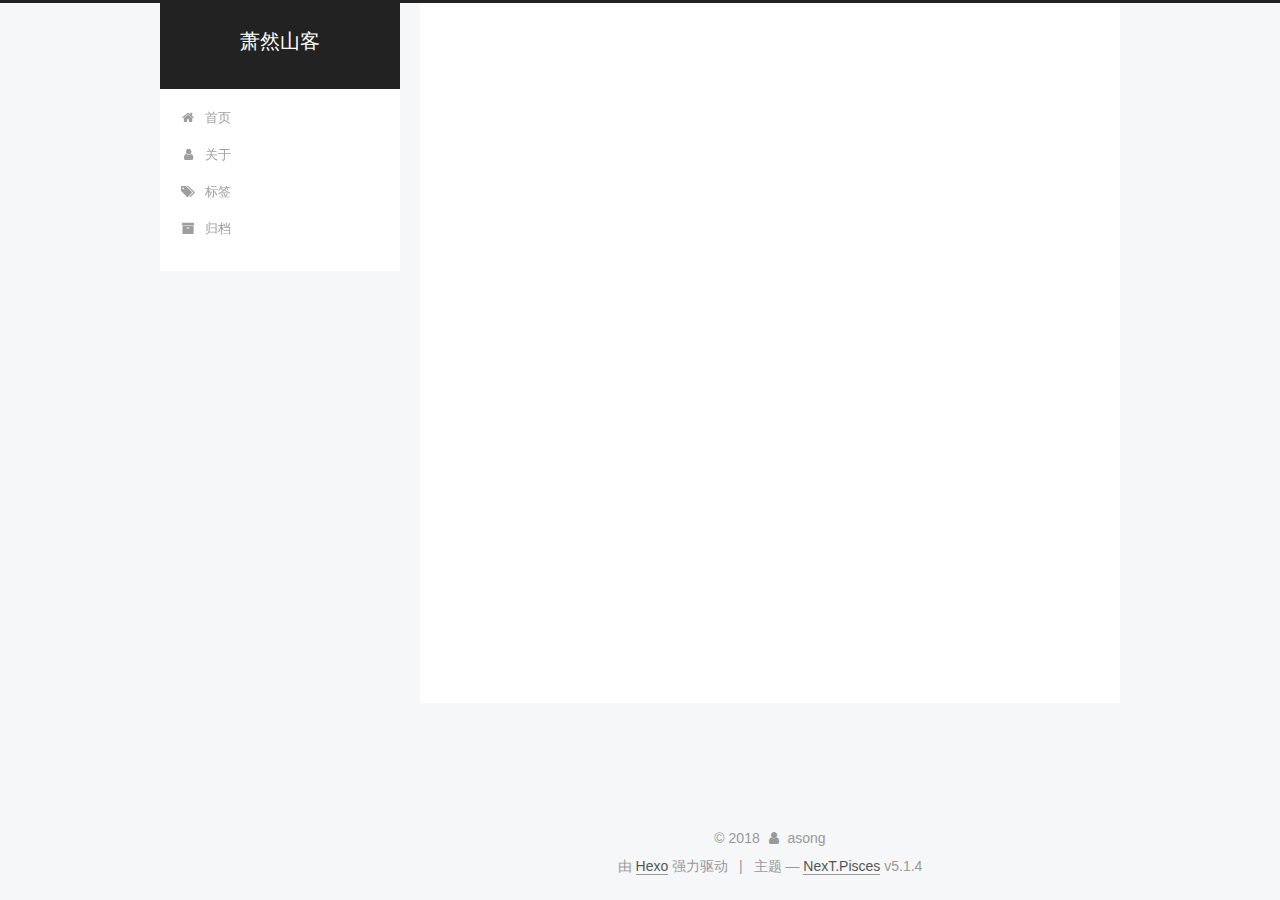
<file: tags/index.html>
<!DOCTYPE html>



  


<html class="theme-next pisces use-motion" lang="zh-Hans">
<head>
  <meta charset="UTF-8"/>
<meta http-equiv="X-UA-Compatible" content="IE=edge" />
<meta name="viewport" content="width=device-width, initial-scale=1, maximum-scale=1"/>
<meta name="theme-color" content="#222">









<meta http-equiv="Cache-Control" content="no-transform" />
<meta http-equiv="Cache-Control" content="no-siteapp" />
















  
  
  <link href="/lib/fancybox/source/jquery.fancybox.css?v=2.1.5" rel="stylesheet" type="text/css" />







<link href="/lib/font-awesome/css/font-awesome.min.css?v=4.6.2" rel="stylesheet" type="text/css" />

<link href="/css/main.css?v=5.1.4" rel="stylesheet" type="text/css" />


  <link rel="apple-touch-icon" sizes="180x180" href="/images/apple-touch-icon-next.png?v=5.1.4">


  <link rel="icon" type="image/png" sizes="32x32" href="/images/favicon-32x32-next.png?v=5.1.4">


  <link rel="icon" type="image/png" sizes="16x16" href="/images/favicon-16x16-next.png?v=5.1.4">


  <link rel="mask-icon" href="/images/logo.svg?v=5.1.4" color="#222">





  <meta name="keywords" content="Hexo, NexT" />










<meta name="description" content="萧然山客">
<meta property="og:type" content="website">
<meta property="og:title" content="标签">
<meta property="og:url" content="http://yoursite.com/tags/index.html">
<meta property="og:site_name" content="萧然山客">
<meta property="og:description" content="萧然山客">
<meta property="og:locale" content="zh-Hans">
<meta property="og:updated_time" content="2018-04-09T06:07:59.000Z">
<meta name="twitter:card" content="summary">
<meta name="twitter:title" content="标签">
<meta name="twitter:description" content="萧然山客">



<script type="text/javascript" id="hexo.configurations">
  var NexT = window.NexT || {};
  var CONFIG = {
    root: '/',
    scheme: 'Pisces',
    version: '5.1.4',
    sidebar: {"position":"left","display":"post","offset":12,"b2t":false,"scrollpercent":false,"onmobile":false},
    fancybox: true,
    tabs: true,
    motion: {"enable":true,"async":false,"transition":{"post_block":"fadeIn","post_header":"slideDownIn","post_body":"slideDownIn","coll_header":"slideLeftIn","sidebar":"slideUpIn"}},
    duoshuo: {
      userId: '0',
      author: '博主'
    },
    algolia: {
      applicationID: '',
      apiKey: '',
      indexName: '',
      hits: {"per_page":10},
      labels: {"input_placeholder":"Search for Posts","hits_empty":"We didn't find any results for the search: ${query}","hits_stats":"${hits} results found in ${time} ms"}
    }
  };
</script>



  <link rel="canonical" href="http://yoursite.com/tags/"/>





  <title>标签 | 萧然山客</title>
  




<script>
  (function(i,s,o,g,r,a,m){i['GoogleAnalyticsObject']=r;i[r]=i[r]||function(){
            (i[r].q=i[r].q||[]).push(arguments)},i[r].l=1*new Date();a=s.createElement(o),
          m=s.getElementsByTagName(o)[0];a.async=1;a.src=g;m.parentNode.insertBefore(a,m)
  })(window,document,'script','https://www.google-analytics.com/analytics.js','ga');
  ga('create', 'UA-87122120-1', 'auto');
  ga('send', 'pageview');
</script>





</head>

<body itemscope itemtype="http://schema.org/WebPage" lang="zh-Hans">

  
  
    
  

  <div class="container sidebar-position-left page-post-detail">
    <div class="headband"></div>

    <header id="header" class="header" itemscope itemtype="http://schema.org/WPHeader">
      <div class="header-inner"><div class="site-brand-wrapper">
  <div class="site-meta ">
    

    <div class="custom-logo-site-title">
      <a href="/"  class="brand" rel="start">
        <span class="logo-line-before"><i></i></span>
        <span class="site-title">萧然山客</span>
        <span class="logo-line-after"><i></i></span>
      </a>
    </div>
      
        <p class="site-subtitle"></p>
      
  </div>

  <div class="site-nav-toggle">
    <button>
      <span class="btn-bar"></span>
      <span class="btn-bar"></span>
      <span class="btn-bar"></span>
    </button>
  </div>
</div>

<nav class="site-nav">
  

  
    <ul id="menu" class="menu">
      
        
        <li class="menu-item menu-item-home">
          <a href="/" rel="section">
            
              <i class="menu-item-icon fa fa-fw fa-home"></i> <br />
            
            首页
          </a>
        </li>
      
        
        <li class="menu-item menu-item-about">
          <a href="/about/" rel="section">
            
              <i class="menu-item-icon fa fa-fw fa-user"></i> <br />
            
            关于
          </a>
        </li>
      
        
        <li class="menu-item menu-item-tags">
          <a href="/tags/" rel="section">
            
              <i class="menu-item-icon fa fa-fw fa-tags"></i> <br />
            
            标签
          </a>
        </li>
      
        
        <li class="menu-item menu-item-archives">
          <a href="/archives/" rel="section">
            
              <i class="menu-item-icon fa fa-fw fa-archive"></i> <br />
            
            归档
          </a>
        </li>
      

      
    </ul>
  

  
</nav>



 </div>
    </header>

    <main id="main" class="main">
      <div class="main-inner">
        <div class="content-wrap">
          <div id="content" class="content">
            

  <div id="posts" class="posts-expand">
    
    
    
    <div class="post-block page">
      <header class="post-header">

	<h1 class="post-title" itemprop="name headline">标签</h1>



</header>

      
      
      
      <div class="post-body">
        
        
          <div class="tag-cloud">
            <div class="tag-cloud-title">
                暂无标签
            </div>
            <div class="tag-cloud-tags">
              
            </div>
          </div>
        
      </div>
      
      
      
    </div>
    
    
    
  </div>


          </div>
          


          

  
    <div class="comments" id="comments">
      <div id="disqus_thread">
        <noscript>
          Please enable JavaScript to view the
          <a href="https://disqus.com/?ref_noscript">comments powered by Disqus.</a>
        </noscript>
      </div>
    </div>

  



        </div>
        
          
  
  <div class="sidebar-toggle">
    <div class="sidebar-toggle-line-wrap">
      <span class="sidebar-toggle-line sidebar-toggle-line-first"></span>
      <span class="sidebar-toggle-line sidebar-toggle-line-middle"></span>
      <span class="sidebar-toggle-line sidebar-toggle-line-last"></span>
    </div>
  </div>

  <aside id="sidebar" class="sidebar">
    
    <div class="sidebar-inner">

      

      

      <section class="site-overview-wrap sidebar-panel sidebar-panel-active">
        <div class="site-overview">
          <div class="site-author motion-element" itemprop="author" itemscope itemtype="http://schema.org/Person">
            
              <p class="site-author-name" itemprop="name">asong</p>
              <p class="site-description motion-element" itemprop="description">萧然山客</p>
          </div>

          <nav class="site-state motion-element">

            
              <div class="site-state-item site-state-posts">
              
                <a href="/archives/">
              
                  <span class="site-state-item-count">1</span>
                  <span class="site-state-item-name">日志</span>
                </a>
              </div>
            

            

            

          </nav>

          

          

          
          

          
          

          

        </div>
      </section>

      

      

    </div>
  </aside>


        
      </div>
    </main>

    <footer id="footer" class="footer">
      <div class="footer-inner">
        <div class="copyright">&copy; <span itemprop="copyrightYear">2018</span>
  <span class="with-love">
    <i class="fa fa-user"></i>
  </span>
  <span class="author" itemprop="copyrightHolder">asong</span>

  
</div>


  <div class="powered-by">由 <a class="theme-link" target="_blank" href="https://hexo.io">Hexo</a> 强力驱动</div>



  <span class="post-meta-divider">|</span>



  <div class="theme-info">主题 &mdash; <a class="theme-link" target="_blank" href="https://github.com/iissnan/hexo-theme-next">NexT.Pisces</a> v5.1.4</div>




        







        
      </div>
    </footer>

    
      <div class="back-to-top">
        <i class="fa fa-arrow-up"></i>
        
      </div>
    

    

  </div>

  

<script type="text/javascript">
  if (Object.prototype.toString.call(window.Promise) !== '[object Function]') {
    window.Promise = null;
  }
</script>









  












  
  
    <script type="text/javascript" src="/lib/jquery/index.js?v=2.1.3"></script>
  

  
  
    <script type="text/javascript" src="/lib/fastclick/lib/fastclick.min.js?v=1.0.6"></script>
  

  
  
    <script type="text/javascript" src="/lib/jquery_lazyload/jquery.lazyload.js?v=1.9.7"></script>
  

  
  
    <script type="text/javascript" src="/lib/velocity/velocity.min.js?v=1.2.1"></script>
  

  
  
    <script type="text/javascript" src="/lib/velocity/velocity.ui.min.js?v=1.2.1"></script>
  

  
  
    <script type="text/javascript" src="/lib/fancybox/source/jquery.fancybox.pack.js?v=2.1.5"></script>
  


  


  <script type="text/javascript" src="/js/src/utils.js?v=5.1.4"></script>

  <script type="text/javascript" src="/js/src/motion.js?v=5.1.4"></script>



  
  


  <script type="text/javascript" src="/js/src/affix.js?v=5.1.4"></script>

  <script type="text/javascript" src="/js/src/schemes/pisces.js?v=5.1.4"></script>



  
  <script type="text/javascript" src="/js/src/scrollspy.js?v=5.1.4"></script>
<script type="text/javascript" src="/js/src/post-details.js?v=5.1.4"></script>



  


  <script type="text/javascript" src="/js/src/bootstrap.js?v=5.1.4"></script>



  


  

    
      <script id="dsq-count-scr" src="https://asong.disqus.com/count.js" async></script>
    

    
      <script type="text/javascript">
        var disqus_config = function () {
          this.page.url = 'http://yoursite.com/tags/index.html';
          this.page.identifier = 'tags/index.html';
          this.page.title = '标签';
        };
        var d = document, s = d.createElement('script');
        s.src = 'https://asong.disqus.com/embed.js';
        s.setAttribute('data-timestamp', '' + +new Date());
        (d.head || d.body).appendChild(s);
      </script>
    

  




	





  














  





  

  

  

  
  

  

  

  

</body>
</html>
</file>
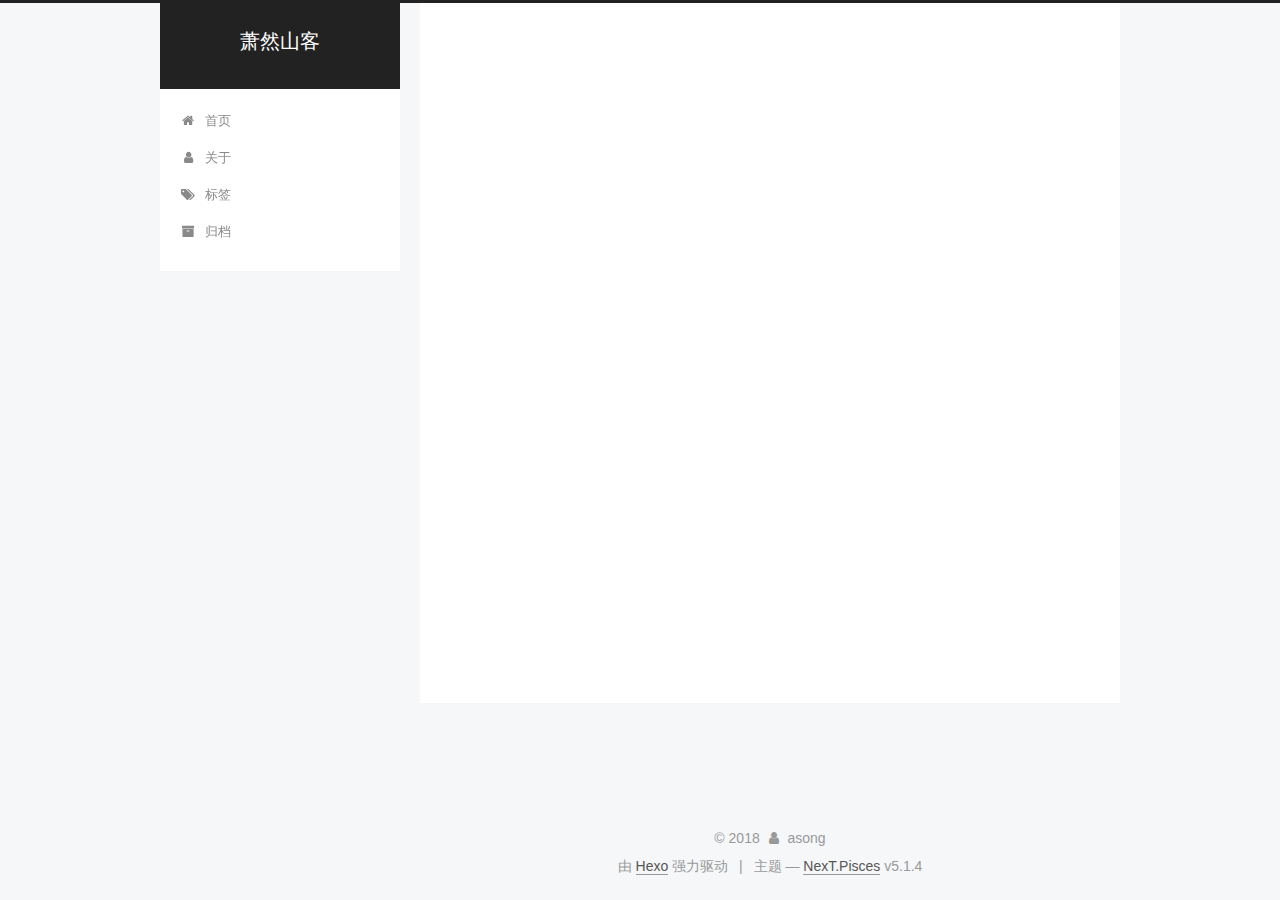
<file: archives/2018/index.html>
<!DOCTYPE html>



  


<html class="theme-next pisces use-motion" lang="zh-Hans">
<head>
  <meta charset="UTF-8"/>
<meta http-equiv="X-UA-Compatible" content="IE=edge" />
<meta name="viewport" content="width=device-width, initial-scale=1, maximum-scale=1"/>
<meta name="theme-color" content="#222">









<meta http-equiv="Cache-Control" content="no-transform" />
<meta http-equiv="Cache-Control" content="no-siteapp" />
















  
  
  <link href="/lib/fancybox/source/jquery.fancybox.css?v=2.1.5" rel="stylesheet" type="text/css" />







<link href="/lib/font-awesome/css/font-awesome.min.css?v=4.6.2" rel="stylesheet" type="text/css" />

<link href="/css/main.css?v=5.1.4" rel="stylesheet" type="text/css" />


  <link rel="apple-touch-icon" sizes="180x180" href="/images/apple-touch-icon-next.png?v=5.1.4">


  <link rel="icon" type="image/png" sizes="32x32" href="/images/favicon-32x32-next.png?v=5.1.4">


  <link rel="icon" type="image/png" sizes="16x16" href="/images/favicon-16x16-next.png?v=5.1.4">


  <link rel="mask-icon" href="/images/logo.svg?v=5.1.4" color="#222">





  <meta name="keywords" content="Hexo, NexT" />










<meta name="description" content="萧然山客">
<meta property="og:type" content="website">
<meta property="og:title" content="萧然山客">
<meta property="og:url" content="http://yoursite.com/archives/2018/index.html">
<meta property="og:site_name" content="萧然山客">
<meta property="og:description" content="萧然山客">
<meta property="og:locale" content="zh-Hans">
<meta name="twitter:card" content="summary">
<meta name="twitter:title" content="萧然山客">
<meta name="twitter:description" content="萧然山客">



<script type="text/javascript" id="hexo.configurations">
  var NexT = window.NexT || {};
  var CONFIG = {
    root: '/',
    scheme: 'Pisces',
    version: '5.1.4',
    sidebar: {"position":"left","display":"post","offset":12,"b2t":false,"scrollpercent":false,"onmobile":false},
    fancybox: true,
    tabs: true,
    motion: {"enable":true,"async":false,"transition":{"post_block":"fadeIn","post_header":"slideDownIn","post_body":"slideDownIn","coll_header":"slideLeftIn","sidebar":"slideUpIn"}},
    duoshuo: {
      userId: '0',
      author: '博主'
    },
    algolia: {
      applicationID: '',
      apiKey: '',
      indexName: '',
      hits: {"per_page":10},
      labels: {"input_placeholder":"Search for Posts","hits_empty":"We didn't find any results for the search: ${query}","hits_stats":"${hits} results found in ${time} ms"}
    }
  };
</script>



  <link rel="canonical" href="http://yoursite.com/archives/2018/"/>





  <title>归档 | 萧然山客</title>
  




<script>
  (function(i,s,o,g,r,a,m){i['GoogleAnalyticsObject']=r;i[r]=i[r]||function(){
            (i[r].q=i[r].q||[]).push(arguments)},i[r].l=1*new Date();a=s.createElement(o),
          m=s.getElementsByTagName(o)[0];a.async=1;a.src=g;m.parentNode.insertBefore(a,m)
  })(window,document,'script','https://www.google-analytics.com/analytics.js','ga');
  ga('create', 'UA-87122120-1', 'auto');
  ga('send', 'pageview');
</script>





</head>

<body itemscope itemtype="http://schema.org/WebPage" lang="zh-Hans">

  
  
    
  

  <div class="container sidebar-position-left page-archive">
    <div class="headband"></div>

    <header id="header" class="header" itemscope itemtype="http://schema.org/WPHeader">
      <div class="header-inner"><div class="site-brand-wrapper">
  <div class="site-meta ">
    

    <div class="custom-logo-site-title">
      <a href="/"  class="brand" rel="start">
        <span class="logo-line-before"><i></i></span>
        <span class="site-title">萧然山客</span>
        <span class="logo-line-after"><i></i></span>
      </a>
    </div>
      
        <p class="site-subtitle"></p>
      
  </div>

  <div class="site-nav-toggle">
    <button>
      <span class="btn-bar"></span>
      <span class="btn-bar"></span>
      <span class="btn-bar"></span>
    </button>
  </div>
</div>

<nav class="site-nav">
  

  
    <ul id="menu" class="menu">
      
        
        <li class="menu-item menu-item-home">
          <a href="/" rel="section">
            
              <i class="menu-item-icon fa fa-fw fa-home"></i> <br />
            
            首页
          </a>
        </li>
      
        
        <li class="menu-item menu-item-about">
          <a href="/about/" rel="section">
            
              <i class="menu-item-icon fa fa-fw fa-user"></i> <br />
            
            关于
          </a>
        </li>
      
        
        <li class="menu-item menu-item-tags">
          <a href="/tags/" rel="section">
            
              <i class="menu-item-icon fa fa-fw fa-tags"></i> <br />
            
            标签
          </a>
        </li>
      
        
        <li class="menu-item menu-item-archives">
          <a href="/archives/" rel="section">
            
              <i class="menu-item-icon fa fa-fw fa-archive"></i> <br />
            
            归档
          </a>
        </li>
      

      
    </ul>
  

  
</nav>



 </div>
    </header>

    <main id="main" class="main">
      <div class="main-inner">
        <div class="content-wrap">
          <div id="content" class="content">
            

  
  
  
  <div class="post-block archive">
    <div id="posts" class="posts-collapse">
      <span class="archive-move-on"></span>

      <span class="archive-page-counter">
        
        
        
          
        
        嗯..! 目前共计 1 篇日志。 继续努力。
      </span>

      

        
        
        

        
          
          <div class="collection-title">
            <h1 class="archive-year" id="archive-year-2018">2018</h1>
          </div>
        
        

        

  <article class="post post-type-normal" itemscope itemtype="http://schema.org/Article">
    <header class="post-header">

      <h2 class="post-title">
        
            <a class="post-title-link" href="/2018/04/02/hello-world/" itemprop="url">
              
                <span itemprop="name">Hello World</span>
              
            </a>
        
      </h2>

      <div class="post-meta">
        <time class="post-time" itemprop="dateCreated"
              datetime="2018-04-02T14:53:45+08:00"
              content="2018-04-02" >
          04-02
        </time>
      </div>

    </header>
  </article>



      

    </div>
  </div>
  
  
  

  



          </div>
          


          

        </div>
        
          
  
  <div class="sidebar-toggle">
    <div class="sidebar-toggle-line-wrap">
      <span class="sidebar-toggle-line sidebar-toggle-line-first"></span>
      <span class="sidebar-toggle-line sidebar-toggle-line-middle"></span>
      <span class="sidebar-toggle-line sidebar-toggle-line-last"></span>
    </div>
  </div>

  <aside id="sidebar" class="sidebar">
    
    <div class="sidebar-inner">

      

      

      <section class="site-overview-wrap sidebar-panel sidebar-panel-active">
        <div class="site-overview">
          <div class="site-author motion-element" itemprop="author" itemscope itemtype="http://schema.org/Person">
            
              <p class="site-author-name" itemprop="name">asong</p>
              <p class="site-description motion-element" itemprop="description">萧然山客</p>
          </div>

          <nav class="site-state motion-element">

            
              <div class="site-state-item site-state-posts">
              
                <a href="/archives/">
              
                  <span class="site-state-item-count">1</span>
                  <span class="site-state-item-name">日志</span>
                </a>
              </div>
            

            

            

          </nav>

          

          

          
          

          
          

          

        </div>
      </section>

      

      

    </div>
  </aside>


        
      </div>
    </main>

    <footer id="footer" class="footer">
      <div class="footer-inner">
        <div class="copyright">&copy; <span itemprop="copyrightYear">2018</span>
  <span class="with-love">
    <i class="fa fa-user"></i>
  </span>
  <span class="author" itemprop="copyrightHolder">asong</span>

  
</div>


  <div class="powered-by">由 <a class="theme-link" target="_blank" href="https://hexo.io">Hexo</a> 强力驱动</div>



  <span class="post-meta-divider">|</span>



  <div class="theme-info">主题 &mdash; <a class="theme-link" target="_blank" href="https://github.com/iissnan/hexo-theme-next">NexT.Pisces</a> v5.1.4</div>




        







        
      </div>
    </footer>

    
      <div class="back-to-top">
        <i class="fa fa-arrow-up"></i>
        
      </div>
    

    

  </div>

  

<script type="text/javascript">
  if (Object.prototype.toString.call(window.Promise) !== '[object Function]') {
    window.Promise = null;
  }
</script>









  












  
  
    <script type="text/javascript" src="/lib/jquery/index.js?v=2.1.3"></script>
  

  
  
    <script type="text/javascript" src="/lib/fastclick/lib/fastclick.min.js?v=1.0.6"></script>
  

  
  
    <script type="text/javascript" src="/lib/jquery_lazyload/jquery.lazyload.js?v=1.9.7"></script>
  

  
  
    <script type="text/javascript" src="/lib/velocity/velocity.min.js?v=1.2.1"></script>
  

  
  
    <script type="text/javascript" src="/lib/velocity/velocity.ui.min.js?v=1.2.1"></script>
  

  
  
    <script type="text/javascript" src="/lib/fancybox/source/jquery.fancybox.pack.js?v=2.1.5"></script>
  


  


  <script type="text/javascript" src="/js/src/utils.js?v=5.1.4"></script>

  <script type="text/javascript" src="/js/src/motion.js?v=5.1.4"></script>



  
  


  <script type="text/javascript" src="/js/src/affix.js?v=5.1.4"></script>

  <script type="text/javascript" src="/js/src/schemes/pisces.js?v=5.1.4"></script>



  

  


  <script type="text/javascript" src="/js/src/bootstrap.js?v=5.1.4"></script>



  


  

    
      <script id="dsq-count-scr" src="https://asong.disqus.com/count.js" async></script>
    

    

  




	





  














  





  

  

  

  
  

  

  

  

</body>
</html>
</file>
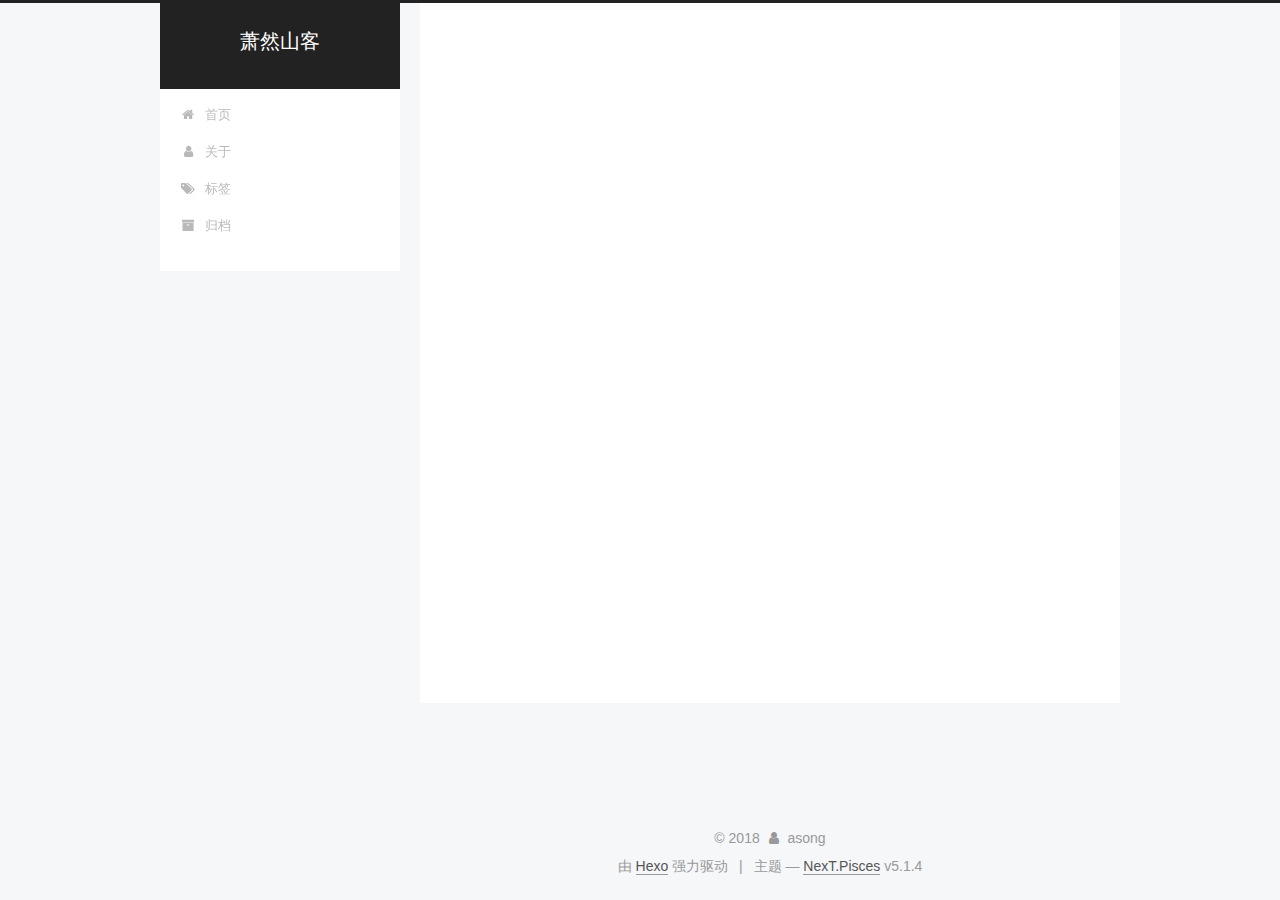
<file: archives/2018/04/index.html>
<!DOCTYPE html>



  


<html class="theme-next pisces use-motion" lang="zh-Hans">
<head>
  <meta charset="UTF-8"/>
<meta http-equiv="X-UA-Compatible" content="IE=edge" />
<meta name="viewport" content="width=device-width, initial-scale=1, maximum-scale=1"/>
<meta name="theme-color" content="#222">









<meta http-equiv="Cache-Control" content="no-transform" />
<meta http-equiv="Cache-Control" content="no-siteapp" />
















  
  
  <link href="/lib/fancybox/source/jquery.fancybox.css?v=2.1.5" rel="stylesheet" type="text/css" />







<link href="/lib/font-awesome/css/font-awesome.min.css?v=4.6.2" rel="stylesheet" type="text/css" />

<link href="/css/main.css?v=5.1.4" rel="stylesheet" type="text/css" />


  <link rel="apple-touch-icon" sizes="180x180" href="/images/apple-touch-icon-next.png?v=5.1.4">


  <link rel="icon" type="image/png" sizes="32x32" href="/images/favicon-32x32-next.png?v=5.1.4">


  <link rel="icon" type="image/png" sizes="16x16" href="/images/favicon-16x16-next.png?v=5.1.4">


  <link rel="mask-icon" href="/images/logo.svg?v=5.1.4" color="#222">





  <meta name="keywords" content="Hexo, NexT" />










<meta name="description" content="萧然山客">
<meta property="og:type" content="website">
<meta property="og:title" content="萧然山客">
<meta property="og:url" content="http://yoursite.com/archives/2018/04/index.html">
<meta property="og:site_name" content="萧然山客">
<meta property="og:description" content="萧然山客">
<meta property="og:locale" content="zh-Hans">
<meta name="twitter:card" content="summary">
<meta name="twitter:title" content="萧然山客">
<meta name="twitter:description" content="萧然山客">



<script type="text/javascript" id="hexo.configurations">
  var NexT = window.NexT || {};
  var CONFIG = {
    root: '/',
    scheme: 'Pisces',
    version: '5.1.4',
    sidebar: {"position":"left","display":"post","offset":12,"b2t":false,"scrollpercent":false,"onmobile":false},
    fancybox: true,
    tabs: true,
    motion: {"enable":true,"async":false,"transition":{"post_block":"fadeIn","post_header":"slideDownIn","post_body":"slideDownIn","coll_header":"slideLeftIn","sidebar":"slideUpIn"}},
    duoshuo: {
      userId: '0',
      author: '博主'
    },
    algolia: {
      applicationID: '',
      apiKey: '',
      indexName: '',
      hits: {"per_page":10},
      labels: {"input_placeholder":"Search for Posts","hits_empty":"We didn't find any results for the search: ${query}","hits_stats":"${hits} results found in ${time} ms"}
    }
  };
</script>



  <link rel="canonical" href="http://yoursite.com/archives/2018/04/"/>





  <title>归档 | 萧然山客</title>
  




<script>
  (function(i,s,o,g,r,a,m){i['GoogleAnalyticsObject']=r;i[r]=i[r]||function(){
            (i[r].q=i[r].q||[]).push(arguments)},i[r].l=1*new Date();a=s.createElement(o),
          m=s.getElementsByTagName(o)[0];a.async=1;a.src=g;m.parentNode.insertBefore(a,m)
  })(window,document,'script','https://www.google-analytics.com/analytics.js','ga');
  ga('create', 'UA-87122120-1', 'auto');
  ga('send', 'pageview');
</script>





</head>

<body itemscope itemtype="http://schema.org/WebPage" lang="zh-Hans">

  
  
    
  

  <div class="container sidebar-position-left page-archive">
    <div class="headband"></div>

    <header id="header" class="header" itemscope itemtype="http://schema.org/WPHeader">
      <div class="header-inner"><div class="site-brand-wrapper">
  <div class="site-meta ">
    

    <div class="custom-logo-site-title">
      <a href="/"  class="brand" rel="start">
        <span class="logo-line-before"><i></i></span>
        <span class="site-title">萧然山客</span>
        <span class="logo-line-after"><i></i></span>
      </a>
    </div>
      
        <p class="site-subtitle"></p>
      
  </div>

  <div class="site-nav-toggle">
    <button>
      <span class="btn-bar"></span>
      <span class="btn-bar"></span>
      <span class="btn-bar"></span>
    </button>
  </div>
</div>

<nav class="site-nav">
  

  
    <ul id="menu" class="menu">
      
        
        <li class="menu-item menu-item-home">
          <a href="/" rel="section">
            
              <i class="menu-item-icon fa fa-fw fa-home"></i> <br />
            
            首页
          </a>
        </li>
      
        
        <li class="menu-item menu-item-about">
          <a href="/about/" rel="section">
            
              <i class="menu-item-icon fa fa-fw fa-user"></i> <br />
            
            关于
          </a>
        </li>
      
        
        <li class="menu-item menu-item-tags">
          <a href="/tags/" rel="section">
            
              <i class="menu-item-icon fa fa-fw fa-tags"></i> <br />
            
            标签
          </a>
        </li>
      
        
        <li class="menu-item menu-item-archives">
          <a href="/archives/" rel="section">
            
              <i class="menu-item-icon fa fa-fw fa-archive"></i> <br />
            
            归档
          </a>
        </li>
      

      
    </ul>
  

  
</nav>



 </div>
    </header>

    <main id="main" class="main">
      <div class="main-inner">
        <div class="content-wrap">
          <div id="content" class="content">
            

  
  
  
  <div class="post-block archive">
    <div id="posts" class="posts-collapse">
      <span class="archive-move-on"></span>

      <span class="archive-page-counter">
        
        
        
          
        
        嗯..! 目前共计 1 篇日志。 继续努力。
      </span>

      

        
        
        

        
          
          <div class="collection-title">
            <h1 class="archive-year" id="archive-year-2018">2018</h1>
          </div>
        
        

        

  <article class="post post-type-normal" itemscope itemtype="http://schema.org/Article">
    <header class="post-header">

      <h2 class="post-title">
        
            <a class="post-title-link" href="/2018/04/02/hello-world/" itemprop="url">
              
                <span itemprop="name">Hello World</span>
              
            </a>
        
      </h2>

      <div class="post-meta">
        <time class="post-time" itemprop="dateCreated"
              datetime="2018-04-02T14:53:45+08:00"
              content="2018-04-02" >
          04-02
        </time>
      </div>

    </header>
  </article>



      

    </div>
  </div>
  
  
  

  



          </div>
          


          

        </div>
        
          
  
  <div class="sidebar-toggle">
    <div class="sidebar-toggle-line-wrap">
      <span class="sidebar-toggle-line sidebar-toggle-line-first"></span>
      <span class="sidebar-toggle-line sidebar-toggle-line-middle"></span>
      <span class="sidebar-toggle-line sidebar-toggle-line-last"></span>
    </div>
  </div>

  <aside id="sidebar" class="sidebar">
    
    <div class="sidebar-inner">

      

      

      <section class="site-overview-wrap sidebar-panel sidebar-panel-active">
        <div class="site-overview">
          <div class="site-author motion-element" itemprop="author" itemscope itemtype="http://schema.org/Person">
            
              <p class="site-author-name" itemprop="name">asong</p>
              <p class="site-description motion-element" itemprop="description">萧然山客</p>
          </div>

          <nav class="site-state motion-element">

            
              <div class="site-state-item site-state-posts">
              
                <a href="/archives/">
              
                  <span class="site-state-item-count">1</span>
                  <span class="site-state-item-name">日志</span>
                </a>
              </div>
            

            

            

          </nav>

          

          

          
          

          
          

          

        </div>
      </section>

      

      

    </div>
  </aside>


        
      </div>
    </main>

    <footer id="footer" class="footer">
      <div class="footer-inner">
        <div class="copyright">&copy; <span itemprop="copyrightYear">2018</span>
  <span class="with-love">
    <i class="fa fa-user"></i>
  </span>
  <span class="author" itemprop="copyrightHolder">asong</span>

  
</div>


  <div class="powered-by">由 <a class="theme-link" target="_blank" href="https://hexo.io">Hexo</a> 强力驱动</div>



  <span class="post-meta-divider">|</span>



  <div class="theme-info">主题 &mdash; <a class="theme-link" target="_blank" href="https://github.com/iissnan/hexo-theme-next">NexT.Pisces</a> v5.1.4</div>




        







        
      </div>
    </footer>

    
      <div class="back-to-top">
        <i class="fa fa-arrow-up"></i>
        
      </div>
    

    

  </div>

  

<script type="text/javascript">
  if (Object.prototype.toString.call(window.Promise) !== '[object Function]') {
    window.Promise = null;
  }
</script>









  












  
  
    <script type="text/javascript" src="/lib/jquery/index.js?v=2.1.3"></script>
  

  
  
    <script type="text/javascript" src="/lib/fastclick/lib/fastclick.min.js?v=1.0.6"></script>
  

  
  
    <script type="text/javascript" src="/lib/jquery_lazyload/jquery.lazyload.js?v=1.9.7"></script>
  

  
  
    <script type="text/javascript" src="/lib/velocity/velocity.min.js?v=1.2.1"></script>
  

  
  
    <script type="text/javascript" src="/lib/velocity/velocity.ui.min.js?v=1.2.1"></script>
  

  
  
    <script type="text/javascript" src="/lib/fancybox/source/jquery.fancybox.pack.js?v=2.1.5"></script>
  


  


  <script type="text/javascript" src="/js/src/utils.js?v=5.1.4"></script>

  <script type="text/javascript" src="/js/src/motion.js?v=5.1.4"></script>



  
  


  <script type="text/javascript" src="/js/src/affix.js?v=5.1.4"></script>

  <script type="text/javascript" src="/js/src/schemes/pisces.js?v=5.1.4"></script>



  

  


  <script type="text/javascript" src="/js/src/bootstrap.js?v=5.1.4"></script>



  


  

    
      <script id="dsq-count-scr" src="https://asong.disqus.com/count.js" async></script>
    

    

  




	





  














  





  

  

  

  
  

  

  

  

</body>
</html>
</file>
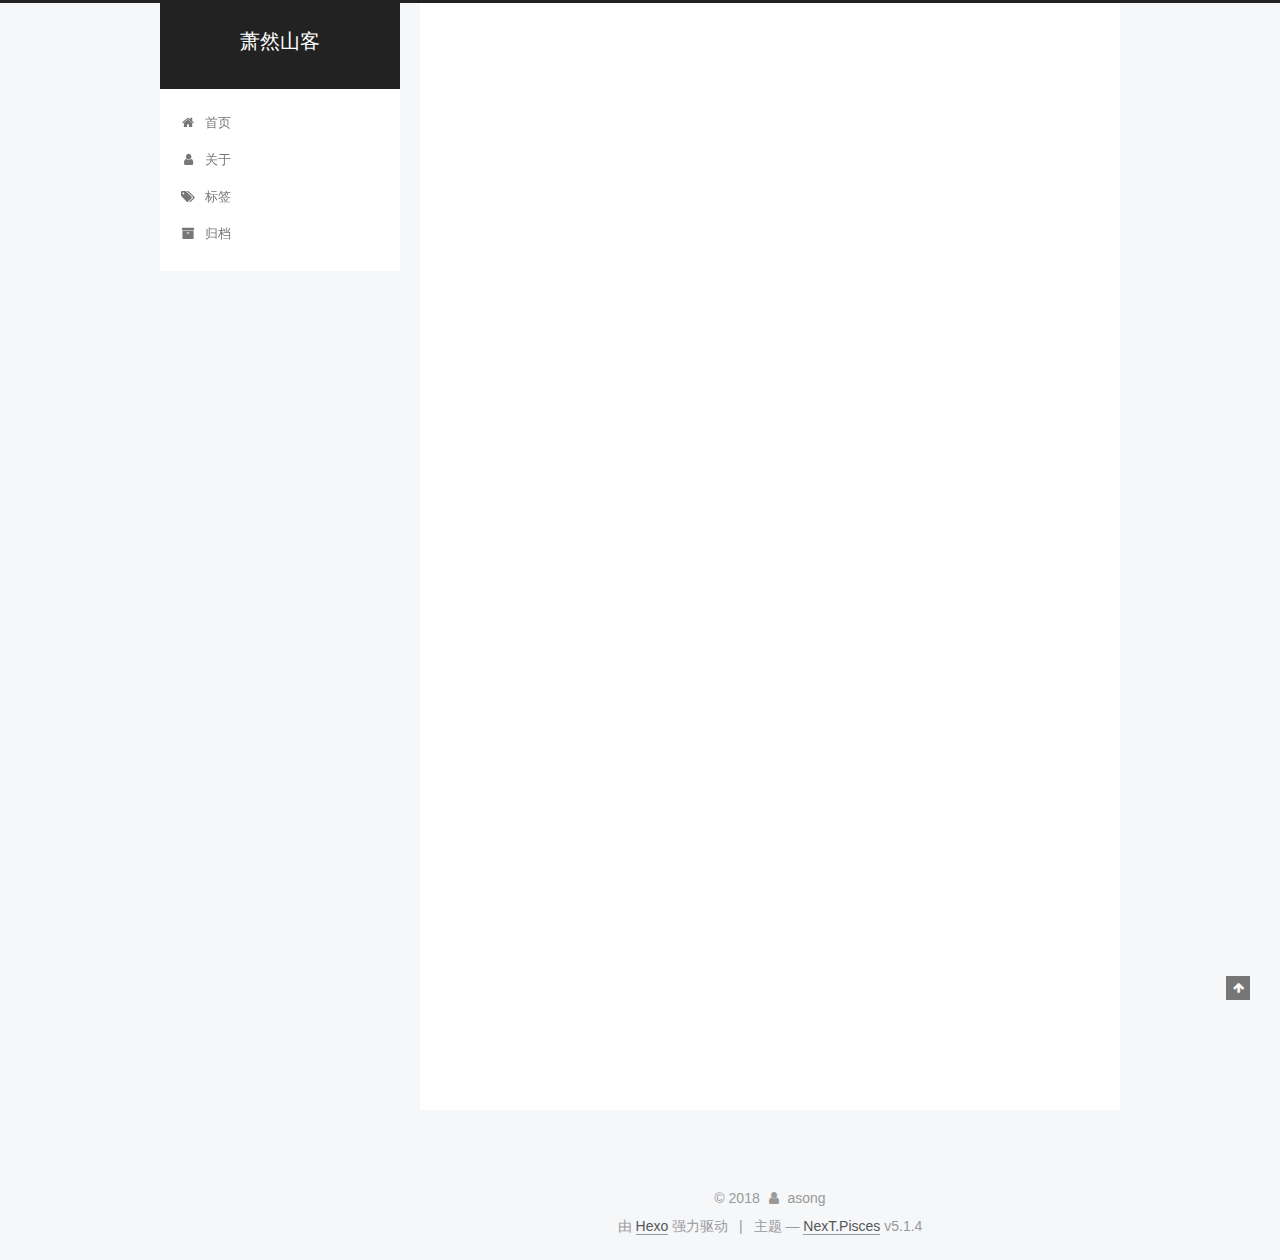
<file: 2018/04/02/hello-world/index.html>
<!DOCTYPE html>



  


<html class="theme-next pisces use-motion" lang="zh-Hans">
<head>
  <meta charset="UTF-8"/>
<meta http-equiv="X-UA-Compatible" content="IE=edge" />
<meta name="viewport" content="width=device-width, initial-scale=1, maximum-scale=1"/>
<meta name="theme-color" content="#222">









<meta http-equiv="Cache-Control" content="no-transform" />
<meta http-equiv="Cache-Control" content="no-siteapp" />
















  
  
  <link href="/lib/fancybox/source/jquery.fancybox.css?v=2.1.5" rel="stylesheet" type="text/css" />







<link href="/lib/font-awesome/css/font-awesome.min.css?v=4.6.2" rel="stylesheet" type="text/css" />

<link href="/css/main.css?v=5.1.4" rel="stylesheet" type="text/css" />


  <link rel="apple-touch-icon" sizes="180x180" href="/images/apple-touch-icon-next.png?v=5.1.4">


  <link rel="icon" type="image/png" sizes="32x32" href="/images/favicon-32x32-next.png?v=5.1.4">


  <link rel="icon" type="image/png" sizes="16x16" href="/images/favicon-16x16-next.png?v=5.1.4">


  <link rel="mask-icon" href="/images/logo.svg?v=5.1.4" color="#222">





  <meta name="keywords" content="Hexo, NexT" />










<meta name="description" content="Welcome to Hexo! This is your very first post. Check documentation for more info. If you get any problems when using Hexo, you can find the answer in troubleshooting or you can ask me on GitHub. Quick">
<meta property="og:type" content="article">
<meta property="og:title" content="Hello World">
<meta property="og:url" content="http://yoursite.com/2018/04/02/hello-world/index.html">
<meta property="og:site_name" content="萧然山客">
<meta property="og:description" content="Welcome to Hexo! This is your very first post. Check documentation for more info. If you get any problems when using Hexo, you can find the answer in troubleshooting or you can ask me on GitHub. Quick">
<meta property="og:locale" content="zh-Hans">
<meta property="og:updated_time" content="2018-04-02T06:53:45.000Z">
<meta name="twitter:card" content="summary">
<meta name="twitter:title" content="Hello World">
<meta name="twitter:description" content="Welcome to Hexo! This is your very first post. Check documentation for more info. If you get any problems when using Hexo, you can find the answer in troubleshooting or you can ask me on GitHub. Quick">



<script type="text/javascript" id="hexo.configurations">
  var NexT = window.NexT || {};
  var CONFIG = {
    root: '/',
    scheme: 'Pisces',
    version: '5.1.4',
    sidebar: {"position":"left","display":"post","offset":12,"b2t":false,"scrollpercent":false,"onmobile":false},
    fancybox: true,
    tabs: true,
    motion: {"enable":true,"async":false,"transition":{"post_block":"fadeIn","post_header":"slideDownIn","post_body":"slideDownIn","coll_header":"slideLeftIn","sidebar":"slideUpIn"}},
    duoshuo: {
      userId: '0',
      author: '博主'
    },
    algolia: {
      applicationID: '',
      apiKey: '',
      indexName: '',
      hits: {"per_page":10},
      labels: {"input_placeholder":"Search for Posts","hits_empty":"We didn't find any results for the search: ${query}","hits_stats":"${hits} results found in ${time} ms"}
    }
  };
</script>



  <link rel="canonical" href="http://yoursite.com/2018/04/02/hello-world/"/>





  <title>Hello World | 萧然山客</title>
  




<script>
  (function(i,s,o,g,r,a,m){i['GoogleAnalyticsObject']=r;i[r]=i[r]||function(){
            (i[r].q=i[r].q||[]).push(arguments)},i[r].l=1*new Date();a=s.createElement(o),
          m=s.getElementsByTagName(o)[0];a.async=1;a.src=g;m.parentNode.insertBefore(a,m)
  })(window,document,'script','https://www.google-analytics.com/analytics.js','ga');
  ga('create', 'UA-87122120-1', 'auto');
  ga('send', 'pageview');
</script>





</head>

<body itemscope itemtype="http://schema.org/WebPage" lang="zh-Hans">

  
  
    
  

  <div class="container sidebar-position-left page-post-detail">
    <div class="headband"></div>

    <header id="header" class="header" itemscope itemtype="http://schema.org/WPHeader">
      <div class="header-inner"><div class="site-brand-wrapper">
  <div class="site-meta ">
    

    <div class="custom-logo-site-title">
      <a href="/"  class="brand" rel="start">
        <span class="logo-line-before"><i></i></span>
        <span class="site-title">萧然山客</span>
        <span class="logo-line-after"><i></i></span>
      </a>
    </div>
      
        <p class="site-subtitle"></p>
      
  </div>

  <div class="site-nav-toggle">
    <button>
      <span class="btn-bar"></span>
      <span class="btn-bar"></span>
      <span class="btn-bar"></span>
    </button>
  </div>
</div>

<nav class="site-nav">
  

  
    <ul id="menu" class="menu">
      
        
        <li class="menu-item menu-item-home">
          <a href="/" rel="section">
            
              <i class="menu-item-icon fa fa-fw fa-home"></i> <br />
            
            首页
          </a>
        </li>
      
        
        <li class="menu-item menu-item-about">
          <a href="/about/" rel="section">
            
              <i class="menu-item-icon fa fa-fw fa-user"></i> <br />
            
            关于
          </a>
        </li>
      
        
        <li class="menu-item menu-item-tags">
          <a href="/tags/" rel="section">
            
              <i class="menu-item-icon fa fa-fw fa-tags"></i> <br />
            
            标签
          </a>
        </li>
      
        
        <li class="menu-item menu-item-archives">
          <a href="/archives/" rel="section">
            
              <i class="menu-item-icon fa fa-fw fa-archive"></i> <br />
            
            归档
          </a>
        </li>
      

      
    </ul>
  

  
</nav>



 </div>
    </header>

    <main id="main" class="main">
      <div class="main-inner">
        <div class="content-wrap">
          <div id="content" class="content">
            

  <div id="posts" class="posts-expand">
    

  

  
  
  

  <article class="post post-type-normal" itemscope itemtype="http://schema.org/Article">
  
  
  
  <div class="post-block">
    <link itemprop="mainEntityOfPage" href="http://yoursite.com/2018/04/02/hello-world/">

    <span hidden itemprop="author" itemscope itemtype="http://schema.org/Person">
      <meta itemprop="name" content="asong">
      <meta itemprop="description" content="">
      <meta itemprop="image" content="/images/avatar.gif">
    </span>

    <span hidden itemprop="publisher" itemscope itemtype="http://schema.org/Organization">
      <meta itemprop="name" content="萧然山客">
    </span>

    
      <header class="post-header">

        
        
          <h1 class="post-title" itemprop="name headline">Hello World</h1>
        

        <div class="post-meta">
          <span class="post-time">
            
              <span class="post-meta-item-icon">
                <i class="fa fa-calendar-o"></i>
              </span>
              
                <span class="post-meta-item-text">发表于</span>
              
              <time title="创建于" itemprop="dateCreated datePublished" datetime="2018-04-02T14:53:45+08:00">
                2018-04-02
              </time>
            

            

            
          </span>

          

          
            
              <span class="post-comments-count">
                <span class="post-meta-divider">|</span>
                <span class="post-meta-item-icon">
                  <i class="fa fa-comment-o"></i>
                </span>
                <a href="/2018/04/02/hello-world/#comments" itemprop="discussionUrl">
                  <span class="post-comments-count disqus-comment-count"
                        data-disqus-identifier="2018/04/02/hello-world/" itemprop="commentCount"></span>
                </a>
              </span>
            
          

          
          

          

          

          

        </div>
      </header>
    

    
    
    
    <div class="post-body" itemprop="articleBody">

      
      

      
        <p>Welcome to <a href="https://hexo.io/" target="_blank" rel="noopener">Hexo</a>! This is your very first post. Check <a href="https://hexo.io/docs/" target="_blank" rel="noopener">documentation</a> for more info. If you get any problems when using Hexo, you can find the answer in <a href="https://hexo.io/docs/troubleshooting.html" target="_blank" rel="noopener">troubleshooting</a> or you can ask me on <a href="https://github.com/hexojs/hexo/issues" target="_blank" rel="noopener">GitHub</a>.</p>
<h2 id="Quick-Start"><a href="#Quick-Start" class="headerlink" title="Quick Start"></a>Quick Start</h2><h3 id="Create-a-new-post"><a href="#Create-a-new-post" class="headerlink" title="Create a new post"></a>Create a new post</h3><figure class="highlight bash"><table><tr><td class="gutter"><pre><span class="line">1</span><br></pre></td><td class="code"><pre><span class="line">$ hexo new <span class="string">"My New Post"</span></span><br></pre></td></tr></table></figure>
<p>More info: <a href="https://hexo.io/docs/writing.html" target="_blank" rel="noopener">Writing</a></p>
<h3 id="Run-server"><a href="#Run-server" class="headerlink" title="Run server"></a>Run server</h3><figure class="highlight bash"><table><tr><td class="gutter"><pre><span class="line">1</span><br></pre></td><td class="code"><pre><span class="line">$ hexo server</span><br></pre></td></tr></table></figure>
<p>More info: <a href="https://hexo.io/docs/server.html" target="_blank" rel="noopener">Server</a></p>
<h3 id="Generate-static-files"><a href="#Generate-static-files" class="headerlink" title="Generate static files"></a>Generate static files</h3><figure class="highlight bash"><table><tr><td class="gutter"><pre><span class="line">1</span><br></pre></td><td class="code"><pre><span class="line">$ hexo generate</span><br></pre></td></tr></table></figure>
<p>More info: <a href="https://hexo.io/docs/generating.html" target="_blank" rel="noopener">Generating</a></p>
<h3 id="Deploy-to-remote-sites"><a href="#Deploy-to-remote-sites" class="headerlink" title="Deploy to remote sites"></a>Deploy to remote sites</h3><figure class="highlight bash"><table><tr><td class="gutter"><pre><span class="line">1</span><br></pre></td><td class="code"><pre><span class="line">$ hexo deploy</span><br></pre></td></tr></table></figure>
<p>More info: <a href="https://hexo.io/docs/deployment.html" target="_blank" rel="noopener">Deployment</a></p>

      
    </div>
    
    
    

    

    

    

    <footer class="post-footer">
      

      
      
      

      

      
      
    </footer>
  </div>
  
  
  
  </article>



    <div class="post-spread">
      
    </div>
  </div>


          </div>
          


          

  
    <div class="comments" id="comments">
      <div id="disqus_thread">
        <noscript>
          Please enable JavaScript to view the
          <a href="https://disqus.com/?ref_noscript">comments powered by Disqus.</a>
        </noscript>
      </div>
    </div>

  



        </div>
        
          
  
  <div class="sidebar-toggle">
    <div class="sidebar-toggle-line-wrap">
      <span class="sidebar-toggle-line sidebar-toggle-line-first"></span>
      <span class="sidebar-toggle-line sidebar-toggle-line-middle"></span>
      <span class="sidebar-toggle-line sidebar-toggle-line-last"></span>
    </div>
  </div>

  <aside id="sidebar" class="sidebar">
    
    <div class="sidebar-inner">

      

      
        <ul class="sidebar-nav motion-element">
          <li class="sidebar-nav-toc sidebar-nav-active" data-target="post-toc-wrap">
            文章目录
          </li>
          <li class="sidebar-nav-overview" data-target="site-overview-wrap">
            站点概览
          </li>
        </ul>
      

      <section class="site-overview-wrap sidebar-panel">
        <div class="site-overview">
          <div class="site-author motion-element" itemprop="author" itemscope itemtype="http://schema.org/Person">
            
              <p class="site-author-name" itemprop="name">asong</p>
              <p class="site-description motion-element" itemprop="description">萧然山客</p>
          </div>

          <nav class="site-state motion-element">

            
              <div class="site-state-item site-state-posts">
              
                <a href="/archives/">
              
                  <span class="site-state-item-count">1</span>
                  <span class="site-state-item-name">日志</span>
                </a>
              </div>
            

            

            

          </nav>

          

          

          
          

          
          

          

        </div>
      </section>

      
      <!--noindex-->
        <section class="post-toc-wrap motion-element sidebar-panel sidebar-panel-active">
          <div class="post-toc">

            
              
            

            
              <div class="post-toc-content"><ol class="nav"><li class="nav-item nav-level-2"><a class="nav-link" href="#Quick-Start"><span class="nav-number">1.</span> <span class="nav-text">Quick Start</span></a><ol class="nav-child"><li class="nav-item nav-level-3"><a class="nav-link" href="#Create-a-new-post"><span class="nav-number">1.1.</span> <span class="nav-text">Create a new post</span></a></li><li class="nav-item nav-level-3"><a class="nav-link" href="#Run-server"><span class="nav-number">1.2.</span> <span class="nav-text">Run server</span></a></li><li class="nav-item nav-level-3"><a class="nav-link" href="#Generate-static-files"><span class="nav-number">1.3.</span> <span class="nav-text">Generate static files</span></a></li><li class="nav-item nav-level-3"><a class="nav-link" href="#Deploy-to-remote-sites"><span class="nav-number">1.4.</span> <span class="nav-text">Deploy to remote sites</span></a></li></ol></li></ol></div>
            

          </div>
        </section>
      <!--/noindex-->
      

      

    </div>
  </aside>


        
      </div>
    </main>

    <footer id="footer" class="footer">
      <div class="footer-inner">
        <div class="copyright">&copy; <span itemprop="copyrightYear">2018</span>
  <span class="with-love">
    <i class="fa fa-user"></i>
  </span>
  <span class="author" itemprop="copyrightHolder">asong</span>

  
</div>


  <div class="powered-by">由 <a class="theme-link" target="_blank" href="https://hexo.io">Hexo</a> 强力驱动</div>



  <span class="post-meta-divider">|</span>



  <div class="theme-info">主题 &mdash; <a class="theme-link" target="_blank" href="https://github.com/iissnan/hexo-theme-next">NexT.Pisces</a> v5.1.4</div>




        







        
      </div>
    </footer>

    
      <div class="back-to-top">
        <i class="fa fa-arrow-up"></i>
        
      </div>
    

    

  </div>

  

<script type="text/javascript">
  if (Object.prototype.toString.call(window.Promise) !== '[object Function]') {
    window.Promise = null;
  }
</script>









  












  
  
    <script type="text/javascript" src="/lib/jquery/index.js?v=2.1.3"></script>
  

  
  
    <script type="text/javascript" src="/lib/fastclick/lib/fastclick.min.js?v=1.0.6"></script>
  

  
  
    <script type="text/javascript" src="/lib/jquery_lazyload/jquery.lazyload.js?v=1.9.7"></script>
  

  
  
    <script type="text/javascript" src="/lib/velocity/velocity.min.js?v=1.2.1"></script>
  

  
  
    <script type="text/javascript" src="/lib/velocity/velocity.ui.min.js?v=1.2.1"></script>
  

  
  
    <script type="text/javascript" src="/lib/fancybox/source/jquery.fancybox.pack.js?v=2.1.5"></script>
  


  


  <script type="text/javascript" src="/js/src/utils.js?v=5.1.4"></script>

  <script type="text/javascript" src="/js/src/motion.js?v=5.1.4"></script>



  
  


  <script type="text/javascript" src="/js/src/affix.js?v=5.1.4"></script>

  <script type="text/javascript" src="/js/src/schemes/pisces.js?v=5.1.4"></script>



  
  <script type="text/javascript" src="/js/src/scrollspy.js?v=5.1.4"></script>
<script type="text/javascript" src="/js/src/post-details.js?v=5.1.4"></script>



  


  <script type="text/javascript" src="/js/src/bootstrap.js?v=5.1.4"></script>



  


  

    
      <script id="dsq-count-scr" src="https://asong.disqus.com/count.js" async></script>
    

    
      <script type="text/javascript">
        var disqus_config = function () {
          this.page.url = 'http://yoursite.com/2018/04/02/hello-world/';
          this.page.identifier = '2018/04/02/hello-world/';
          this.page.title = 'Hello World';
        };
        var d = document, s = d.createElement('script');
        s.src = 'https://asong.disqus.com/embed.js';
        s.setAttribute('data-timestamp', '' + +new Date());
        (d.head || d.body).appendChild(s);
      </script>
    

  




	





  














  





  

  

  

  
  

  

  

  

</body>
</html>
</file>
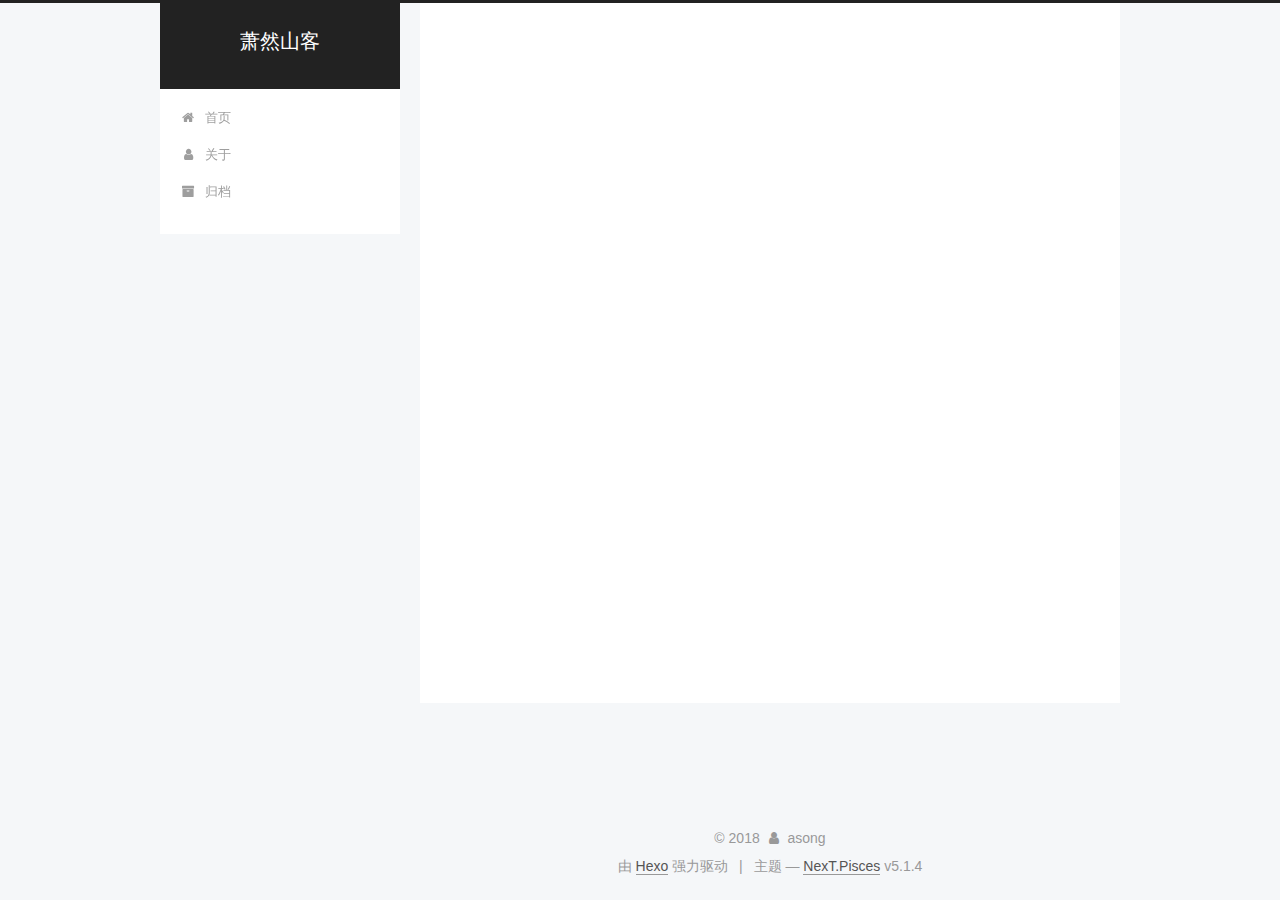
<file: 2018/04/09/about/index.html>
<!DOCTYPE html>



  


<html class="theme-next pisces use-motion" lang="zh-Hans">
<head>
  <meta charset="UTF-8"/>
<meta http-equiv="X-UA-Compatible" content="IE=edge" />
<meta name="viewport" content="width=device-width, initial-scale=1, maximum-scale=1"/>
<meta name="theme-color" content="#222">









<meta http-equiv="Cache-Control" content="no-transform" />
<meta http-equiv="Cache-Control" content="no-siteapp" />
















  
  
  <link href="/lib/fancybox/source/jquery.fancybox.css?v=2.1.5" rel="stylesheet" type="text/css" />







<link href="/lib/font-awesome/css/font-awesome.min.css?v=4.6.2" rel="stylesheet" type="text/css" />

<link href="/css/main.css?v=5.1.4" rel="stylesheet" type="text/css" />


  <link rel="apple-touch-icon" sizes="180x180" href="/images/apple-touch-icon-next.png?v=5.1.4">


  <link rel="icon" type="image/png" sizes="32x32" href="/images/favicon-32x32-next.png?v=5.1.4">


  <link rel="icon" type="image/png" sizes="16x16" href="/images/favicon-16x16-next.png?v=5.1.4">


  <link rel="mask-icon" href="/images/logo.svg?v=5.1.4" color="#222">





  <meta name="keywords" content="Hexo, NexT" />










<meta name="description" content="萧然山客">
<meta property="og:type" content="article">
<meta property="og:title" content="about">
<meta property="og:url" content="http://yoursite.com/2018/04/09/about/index.html">
<meta property="og:site_name" content="萧然山客">
<meta property="og:description" content="萧然山客">
<meta property="og:locale" content="zh-Hans">
<meta property="og:updated_time" content="2018-04-09T06:00:03.000Z">
<meta name="twitter:card" content="summary">
<meta name="twitter:title" content="about">
<meta name="twitter:description" content="萧然山客">



<script type="text/javascript" id="hexo.configurations">
  var NexT = window.NexT || {};
  var CONFIG = {
    root: '/',
    scheme: 'Pisces',
    version: '5.1.4',
    sidebar: {"position":"left","display":"post","offset":12,"b2t":false,"scrollpercent":false,"onmobile":false},
    fancybox: true,
    tabs: true,
    motion: {"enable":true,"async":false,"transition":{"post_block":"fadeIn","post_header":"slideDownIn","post_body":"slideDownIn","coll_header":"slideLeftIn","sidebar":"slideUpIn"}},
    duoshuo: {
      userId: '0',
      author: '博主'
    },
    algolia: {
      applicationID: '',
      apiKey: '',
      indexName: '',
      hits: {"per_page":10},
      labels: {"input_placeholder":"Search for Posts","hits_empty":"We didn't find any results for the search: ${query}","hits_stats":"${hits} results found in ${time} ms"}
    }
  };
</script>



  <link rel="canonical" href="http://yoursite.com/2018/04/09/about/"/>





  <title>about | 萧然山客</title>
  








</head>

<body itemscope itemtype="http://schema.org/WebPage" lang="zh-Hans">

  
  
    
  

  <div class="container sidebar-position-left page-post-detail">
    <div class="headband"></div>

    <header id="header" class="header" itemscope itemtype="http://schema.org/WPHeader">
      <div class="header-inner"><div class="site-brand-wrapper">
  <div class="site-meta ">
    

    <div class="custom-logo-site-title">
      <a href="/"  class="brand" rel="start">
        <span class="logo-line-before"><i></i></span>
        <span class="site-title">萧然山客</span>
        <span class="logo-line-after"><i></i></span>
      </a>
    </div>
      
        <p class="site-subtitle"></p>
      
  </div>

  <div class="site-nav-toggle">
    <button>
      <span class="btn-bar"></span>
      <span class="btn-bar"></span>
      <span class="btn-bar"></span>
    </button>
  </div>
</div>

<nav class="site-nav">
  

  
    <ul id="menu" class="menu">
      
        
        <li class="menu-item menu-item-home">
          <a href="/" rel="section">
            
              <i class="menu-item-icon fa fa-fw fa-home"></i> <br />
            
            首页
          </a>
        </li>
      
        
        <li class="menu-item menu-item-about">
          <a href="/about/" rel="section">
            
              <i class="menu-item-icon fa fa-fw fa-user"></i> <br />
            
            关于
          </a>
        </li>
      
        
        <li class="menu-item menu-item-archives">
          <a href="/archives/" rel="section">
            
              <i class="menu-item-icon fa fa-fw fa-archive"></i> <br />
            
            归档
          </a>
        </li>
      

      
    </ul>
  

  
</nav>



 </div>
    </header>

    <main id="main" class="main">
      <div class="main-inner">
        <div class="content-wrap">
          <div id="content" class="content">
            

  <div id="posts" class="posts-expand">
    

  

  
  
  

  <article class="post post-type-normal" itemscope itemtype="http://schema.org/Article">
  
  
  
  <div class="post-block">
    <link itemprop="mainEntityOfPage" href="http://yoursite.com/2018/04/09/about/">

    <span hidden itemprop="author" itemscope itemtype="http://schema.org/Person">
      <meta itemprop="name" content="asong">
      <meta itemprop="description" content="">
      <meta itemprop="image" content="/images/avatar.gif">
    </span>

    <span hidden itemprop="publisher" itemscope itemtype="http://schema.org/Organization">
      <meta itemprop="name" content="萧然山客">
    </span>

    
      <header class="post-header">

        
        
          <h1 class="post-title" itemprop="name headline">about</h1>
        

        <div class="post-meta">
          <span class="post-time">
            
              <span class="post-meta-item-icon">
                <i class="fa fa-calendar-o"></i>
              </span>
              
                <span class="post-meta-item-text">发表于</span>
              
              <time title="创建于" itemprop="dateCreated datePublished" datetime="2018-04-09T14:00:03+08:00">
                2018-04-09
              </time>
            

            

            
          </span>

          

          
            
              <span class="post-comments-count">
                <span class="post-meta-divider">|</span>
                <span class="post-meta-item-icon">
                  <i class="fa fa-comment-o"></i>
                </span>
                <a href="/2018/04/09/about/#comments" itemprop="discussionUrl">
                  <span class="post-comments-count ds-thread-count" data-thread-key="2018/04/09/about/" itemprop="commentCount"></span>
                </a>
              </span>
            
          

          
          

          

          

          

        </div>
      </header>
    

    
    
    
    <div class="post-body" itemprop="articleBody">

      
      

      
        
      
    </div>
    
    
    

    

    

    

    <footer class="post-footer">
      

      
      
      

      
        <div class="post-nav">
          <div class="post-nav-next post-nav-item">
            
              <a href="/2018/04/02/hello-world/" rel="next" title="Hello World">
                <i class="fa fa-chevron-left"></i> Hello World
              </a>
            
          </div>

          <span class="post-nav-divider"></span>

          <div class="post-nav-prev post-nav-item">
            
          </div>
        </div>
      

      
      
    </footer>
  </div>
  
  
  
  </article>



    <div class="post-spread">
      
    </div>
  </div>


          </div>
          


          

  
    <div class="comments" id="comments">
      <div class="ds-thread" data-thread-key="2018/04/09/about/"
           data-title="about" data-url="http://yoursite.com/2018/04/09/about/">
      </div>
    </div>

  



        </div>
        
          
  
  <div class="sidebar-toggle">
    <div class="sidebar-toggle-line-wrap">
      <span class="sidebar-toggle-line sidebar-toggle-line-first"></span>
      <span class="sidebar-toggle-line sidebar-toggle-line-middle"></span>
      <span class="sidebar-toggle-line sidebar-toggle-line-last"></span>
    </div>
  </div>

  <aside id="sidebar" class="sidebar">
    
    <div class="sidebar-inner">

      

      

      <section class="site-overview-wrap sidebar-panel sidebar-panel-active">
        <div class="site-overview">
          <div class="site-author motion-element" itemprop="author" itemscope itemtype="http://schema.org/Person">
            
              <p class="site-author-name" itemprop="name">asong</p>
              <p class="site-description motion-element" itemprop="description">萧然山客</p>
          </div>

          <nav class="site-state motion-element">

            
              <div class="site-state-item site-state-posts">
              
                <a href="/archives/">
              
                  <span class="site-state-item-count">2</span>
                  <span class="site-state-item-name">日志</span>
                </a>
              </div>
            

            

            

          </nav>

          

          

          
          

          
          

          

        </div>
      </section>

      

      

    </div>
  </aside>


        
      </div>
    </main>

    <footer id="footer" class="footer">
      <div class="footer-inner">
        <div class="copyright">&copy; <span itemprop="copyrightYear">2018</span>
  <span class="with-love">
    <i class="fa fa-user"></i>
  </span>
  <span class="author" itemprop="copyrightHolder">asong</span>

  
</div>


  <div class="powered-by">由 <a class="theme-link" target="_blank" href="https://hexo.io">Hexo</a> 强力驱动</div>



  <span class="post-meta-divider">|</span>



  <div class="theme-info">主题 &mdash; <a class="theme-link" target="_blank" href="https://github.com/iissnan/hexo-theme-next">NexT.Pisces</a> v5.1.4</div>




        







        
      </div>
    </footer>

    
      <div class="back-to-top">
        <i class="fa fa-arrow-up"></i>
        
      </div>
    

    

  </div>

  

<script type="text/javascript">
  if (Object.prototype.toString.call(window.Promise) !== '[object Function]') {
    window.Promise = null;
  }
</script>









  












  
  
    <script type="text/javascript" src="/lib/jquery/index.js?v=2.1.3"></script>
  

  
  
    <script type="text/javascript" src="/lib/fastclick/lib/fastclick.min.js?v=1.0.6"></script>
  

  
  
    <script type="text/javascript" src="/lib/jquery_lazyload/jquery.lazyload.js?v=1.9.7"></script>
  

  
  
    <script type="text/javascript" src="/lib/velocity/velocity.min.js?v=1.2.1"></script>
  

  
  
    <script type="text/javascript" src="/lib/velocity/velocity.ui.min.js?v=1.2.1"></script>
  

  
  
    <script type="text/javascript" src="/lib/fancybox/source/jquery.fancybox.pack.js?v=2.1.5"></script>
  


  


  <script type="text/javascript" src="/js/src/utils.js?v=5.1.4"></script>

  <script type="text/javascript" src="/js/src/motion.js?v=5.1.4"></script>



  
  


  <script type="text/javascript" src="/js/src/affix.js?v=5.1.4"></script>

  <script type="text/javascript" src="/js/src/schemes/pisces.js?v=5.1.4"></script>



  
  <script type="text/javascript" src="/js/src/scrollspy.js?v=5.1.4"></script>
<script type="text/javascript" src="/js/src/post-details.js?v=5.1.4"></script>



  


  <script type="text/javascript" src="/js/src/bootstrap.js?v=5.1.4"></script>



  

  
    
  

  <script type="text/javascript">
    var duoshuoQuery = {short_name:"asong"};
    (function() {
      var ds = document.createElement('script');
      ds.type = 'text/javascript';ds.async = true;
      ds.id = 'duoshuo-script';
      ds.src = (document.location.protocol == 'https:' ? 'https:' : 'http:') + '//static.duoshuo.com/embed.js';
      ds.charset = 'UTF-8';
      (document.getElementsByTagName('head')[0]
      || document.getElementsByTagName('body')[0]).appendChild(ds);
    })();
  </script>

  
    
    
    <script src="/lib/ua-parser-js/dist/ua-parser.min.js?v=0.7.9"></script>
    <script src="/js/src/hook-duoshuo.js"></script>
  


















  





  

  

  

  
  

  

  

  

</body>
</html>
</file>
<file: css/ie-blocker.css>
@charset "utf-8";
body .demo-blog{
    display: none;
}

h1{
    background-color: #fff;
    font-size: 48px;
    line-height: 48px;
    border-left: none;
    width: auto;
    margin: 0px !important;
}

#ib-container {
    display: none;
    width: 100%;
    height: 100%;
    font-family: Arial, Helvetica, sans-serif;
    position: fixed;
    top: 0;
    left: 0;
    box-sizing: content-box !important;
    z-index: 99999;
}

#ib-container * {
    box-sizing: content-box !important;
}

.ib-modal {
    height: 288px;
    background: #fff;
    border-left: 8px solid #4fc1e9;
    position: absolute;
    color: #434a54;
    z-index: 99999;
    width: 592px;
    top: 50%;
    left: 50%;
    transform: translateY(-50%) translateX(-50%);
    padding: 49px 30px 30px;
}

.ib-header {
    height: 80px;
    padding: 0;
}

.ib-header h1 {
    margin: 0;
    font-size: 24px;
    text-align: left;
    color: #434a54;
}

.ib-header p {
    margin: 10px 0 0 0;
    font-size: 14px;
    line-height: 18px;
    text-align: left;
    color: #434a54;
}

.ib-header p strong {
    font-weight: normal;
    color: #3bafda;
}

.ib-browsers {
    height: 80px;
    list-style: none;
    margin: 0;
    padding: 0;
    padding-top: 0;
    margin-top: 49px;
}

.ib-browsers li {
    float: left;
    width: 148px;
    height: 80px;
    position: relative;
    list-style: none;
}

.ib-browsers li a {
    display: block;
    width: 100%;
    height: 100%;
    position: absolute;
    color: #434a54;
    text-decoration: none;
    cursor: pointer;
}

.ib-browsers li a:hover {
    background-color: #F2F2F2;
}

.ib-browsers li a:hover .ib-browser-name {
    background-color: #4fc1e9;
    color: #fff;
}

.ib-browser-icon {
    display: block;
    width: 118px;
    height: 90px;
    margin: 0 auto;
    margin-top: 20px;
}

.ib-browser-name {
    line-height: 18px;
    margin-top: 5px;
    text-align: center;
    font-size: 20px;
}

.ib-browser-description {
    height: 50px;
    line-height: 14px;
    font-size: 12px;
    margin-top: 10px;
    padding: 0 5px;
}

.ib-footer {
    height: 30px;
}

.ib-try {
    float: right;
    height: 30px;
    padding: 0 15px;
    color: #fff;
    background-color: #3bafda;
    font-size: 12px;
    line-height: 30px;
    cursor: pointer;
    text-decoration: none;
    margin-top: 49px;
}

.ib-try:hover {
    background-color: #4fc1e9;
}

.ib-mask {
    width: 100%;
    height: 100%;
    position: absolute;
    top: 0;
    left: 0;
    _position: absolute;
    _top: expression(eval(document.documentElement.scrollTop) + 'px');
    _left: expression(eval(document.documentElement.scrollLeft) + 'px');
    _right: auto;
    _bottom: auto;
    _width: expression(eval(document.documentElement.clientWidth) + 'px');
    _height: expression(eval(document.documentElement.clientHeight) + 'px');
    z-index: 99999;
}

.ib-mask {
    background: rgb(0, 0, 0);
    opacity: 0.8;
    -ms-filter: "progid:DXImageTransform.Microsoft.Alpha(Opacity=80)";
    filter: alpha(opacity=80);
    z-index: 99998;
}

.zh-cn #ib-container {
    font-family: 'Microsoft Yahei', sans-serif;
}

.zh-cn .ib-browser-description {
    font-size: 12px;
}
</file>
<file: css/uc.css>
#scheme-Paradox .mdl-grid{
  display: block !important;
}

#scheme-Paradox .material-layout .mdl-card{
  margin-left: 0;
  margin-right: 0;
  width: 100%;
}

#scheme-Paradox .material-layout .mdl-card{
  display: block;
}

#scheme-Paradox .material-layout .mdl-card__media{
  display: block;
}

#scheme-Paradox .index-top-block,
#scheme-Paradox footer{
  display: none !important;
}

#scheme-Paradox .material-index{
  padding-top: 80px !important;
}

#scheme-Paradox .material-layout .mdl-card__media{
  height: 223px;
}

#scheme-Paradox .post_entry-content {
  display: block !important;
}

#scheme-Paradox .material-layout .meta{
  display: block !important;
}

#scheme-Paradox .article-headline-p{
  position: relative;
  top: 140px;
}

#scheme-Paradox #author-avatar{
  width: 44px;
  height: 44px;
  float: left;
}

.fabs{
  width: 56px;
}

#uc_recommend_ad{
  display: none !important;
}
</file>
<file: css/main.css>
/* normalize.css v3.0.2 | MIT License | git.io/normalize */
html {
  font-family: sans-serif; /* 1 */
  -ms-text-size-adjust: 100%; /* 2 */
  -webkit-text-size-adjust: 100%; /* 2 */
}
body {
  margin: 0;
}
article,
aside,
details,
figcaption,
figure,
footer,
header,
hgroup,
main,
menu,
nav,
section,
summary {
  display: block;
}
audio,
canvas,
progress,
video {
  display: inline-block; /* 1 */
  vertical-align: baseline; /* 2 */
}
audio:not([controls]) {
  display: none;
  height: 0;
}
[hidden],
template {
  display: none;
}
a {
  background-color: transparent;
}
a:active,
a:hover {
  outline: 0;
}
abbr[title] {
  border-bottom: 1px dotted;
}
b,
strong {
  font-weight: bold;
}
dfn {
  font-style: italic;
}
h1 {
  font-size: 2em;
  margin: 0.67em 0;
}
mark {
  background: #ff0;
  color: #000;
}
small {
  font-size: 80%;
}
sub,
sup {
  font-size: 75%;
  line-height: 0;
  position: relative;
  vertical-align: baseline;
}
sup {
  top: -0.5em;
}
sub {
  bottom: -0.25em;
}
img {
  border: 0;
}
svg:not(:root) {
  overflow: hidden;
}
figure {
  margin: 1em 40px;
}
hr {
  -moz-box-sizing: content-box;
  box-sizing: content-box;
  height: 0;
}
pre {
  overflow: auto;
}
code,
kbd,
pre,
samp {
  font-family: monospace, monospace;
  font-size: 1em;
}
button,
input,
optgroup,
select,
textarea {
  color: inherit; /* 1 */
  font: inherit; /* 2 */
  margin: 0; /* 3 */
}
button {
  overflow: visible;
}
button,
select {
  text-transform: none;
}
button,
html input[type="button"],
input[type="reset"],
input[type="submit"] {
  -webkit-appearance: button; /* 2 */
  cursor: pointer; /* 3 */
}
button[disabled],
html input[disabled] {
  cursor: default;
}
button::-moz-focus-inner,
input::-moz-focus-inner {
  border: 0;
  padding: 0;
}
input {
  line-height: normal;
}
input[type="checkbox"],
input[type="radio"] {
  box-sizing: border-box; /* 1 */
  padding: 0; /* 2 */
}
input[type="number"]::-webkit-inner-spin-button,
input[type="number"]::-webkit-outer-spin-button {
  height: auto;
}
input[type="search"] {
  -webkit-appearance: textfield; /* 1 */
  -moz-box-sizing: content-box;
  -webkit-box-sizing: content-box; /* 2 */
  box-sizing: content-box;
}
input[type="search"]::-webkit-search-cancel-button,
input[type="search"]::-webkit-search-decoration {
  -webkit-appearance: none;
}
fieldset {
  border: 1px solid #c0c0c0;
  margin: 0 2px;
  padding: 0.35em 0.625em 0.75em;
}
legend {
  border: 0; /* 1 */
  padding: 0; /* 2 */
}
textarea {
  overflow: auto;
}
optgroup {
  font-weight: bold;
}
table {
  border-collapse: collapse;
  border-spacing: 0;
}
td,
th {
  padding: 0;
}
::selection {
  background: #262a30;
  color: #fff;
}
body {
  position: relative;
  font-family: 'Lato', "PingFang SC", "Microsoft YaHei", sans-serif;
  font-size: 14px;
  line-height: 2;
  color: #555;
  background: #f5f7f9;
}
@media (max-width: 767px) {
  body {
    padding-right: 0 !important;
  }
}
@media (min-width: 768px) and (max-width: 991px) {
  body {
    padding-right: 0 !important;
  }
}
@media (min-width: 1600px) {
  body {
    font-size: 16px;
  }
}
h1,
h2,
h3,
h4,
h5,
h6 {
  margin: 0;
  padding: 0;
  font-weight: bold;
  line-height: 1.5;
  font-family: 'Lato', "PingFang SC", "Microsoft YaHei", sans-serif;
}
h2,
h3,
h4,
h5,
h6 {
  margin: 20px 0 15px;
}
h1 {
  font-size: 22px;
}
@media (max-width: 767px) {
  h1 {
    font-size: 18px;
  }
}
h2 {
  font-size: 20px;
}
@media (max-width: 767px) {
  h2 {
    font-size: 16px;
  }
}
h3 {
  font-size: 18px;
}
@media (max-width: 767px) {
  h3 {
    font-size: 14px;
  }
}
h4 {
  font-size: 16px;
}
@media (max-width: 767px) {
  h4 {
    font-size: 12px;
  }
}
h5 {
  font-size: 14px;
}
@media (max-width: 767px) {
  h5 {
    font-size: 10px;
  }
}
h6 {
  font-size: 12px;
}
@media (max-width: 767px) {
  h6 {
    font-size: 8px;
  }
}
p {
  margin: 0 0 20px 0;
}
a {
  color: #555;
  text-decoration: none;
  outline: none;
  border-bottom: 1px solid #999;
  word-wrap: break-word;
}
a:hover {
  color: #222;
  border-bottom-color: #222;
}
blockquote {
  margin: 0;
  padding: 0;
}
img {
  display: block;
  margin: auto;
  max-width: 100%;
  height: auto;
}
hr {
  margin: 40px 0;
  height: 3px;
  border: none;
  background-color: #ddd;
  background-image: repeating-linear-gradient(-45deg, #fff, #fff 4px, transparent 4px, transparent 8px);
}
blockquote {
  padding: 0 15px;
  color: #666;
  border-left: 4px solid #ddd;
}
blockquote cite::before {
  content: "-";
  padding: 0 5px;
}
dt {
  font-weight: 700;
}
dd {
  margin: 0;
  padding: 0;
}
kbd {
  border: 1px solid #ccc;
  border-radius: 0.2em;
  box-shadow: 0.1em 0.1em 0.2em rgba(0,0,0,0.1);
  background-color: #f9f9f9;
  font-family: inherit;
  background-image: -webkit-linear-gradient(top, #eee, #fff, #eee);
  padding: 0.1em 0.3em;
  white-space: nowrap;
}
.text-left {
  text-align: left;
}
.text-center {
  text-align: center;
}
.text-right {
  text-align: right;
}
.text-justify {
  text-align: justify;
}
.text-nowrap {
  white-space: nowrap;
}
.text-lowercase {
  text-transform: lowercase;
}
.text-uppercase {
  text-transform: uppercase;
}
.text-capitalize {
  text-transform: capitalize;
}
.center-block {
  display: block;
  margin-left: auto;
  margin-right: auto;
}
.clearfix:before,
.clearfix:after {
  content: " ";
  display: table;
}
.clearfix:after {
  clear: both;
}
.pullquote {
  width: 45%;
}
.pullquote.left {
  float: left;
  margin-left: 5px;
  margin-right: 10px;
}
.pullquote.right {
  float: right;
  margin-left: 10px;
  margin-right: 5px;
}
.affix.affix.affix {
  position: fixed;
}
.translation {
  margin-top: -20px;
  font-size: 14px;
  color: #999;
}
.scrollbar-measure {
  width: 100px;
  height: 100px;
  overflow: scroll;
  position: absolute;
  top: -9999px;
}
.use-motion .motion-element {
  opacity: 0;
}
table {
  margin: 20px 0;
  width: 100%;
  border-collapse: collapse;
  border-spacing: 0;
  border: 1px solid #ddd;
  font-size: 14px;
  table-layout: fixed;
  word-wrap: break-all;
}
table>tbody>tr:nth-of-type(odd) {
  background-color: #f9f9f9;
}
table>tbody>tr:hover {
  background-color: #f5f5f5;
}
caption,
th,
td {
  padding: 8px;
  text-align: left;
  vertical-align: middle;
  font-weight: normal;
}
th,
td {
  border-bottom: 3px solid #ddd;
  border-right: 1px solid #eee;
}
th {
  padding-bottom: 10px;
  font-weight: 700;
}
td {
  border-bottom-width: 1px;
}
html,
body {
  height: 100%;
}
.container {
  position: relative;
  min-height: 100%;
}
.header-inner {
  margin: 0 auto;
  padding: 100px 0 70px;
  width: 700px;
}
@media (min-width: 1600px) {
  .container .header-inner {
    width: 900px;
  }
}
.main {
  padding-bottom: 150px;
}
.main-inner {
  margin: 0 auto;
  width: 700px;
}
@media (min-width: 1600px) {
  .container .main-inner {
    width: 900px;
  }
}
.footer {
  position: absolute;
  left: 0;
  bottom: 0;
  width: 100%;
  min-height: 50px;
}
.footer-inner {
  box-sizing: border-box;
  margin: 20px auto;
  width: 700px;
}
@media (min-width: 1600px) {
  .container .footer-inner {
    width: 900px;
  }
}
pre,
.highlight {
  overflow: auto;
  margin: 20px 0;
  padding: 0;
  font-size: 13px;
  color: #4d4d4c;
  background: #f7f7f7;
  line-height: 1.6;
}
pre,
code {
  font-family: consolas, Menlo, "PingFang SC", "Microsoft YaHei", monospace;
}
code {
  padding: 2px 4px;
  word-wrap: break-word;
  color: #555;
  background: #eee;
  border-radius: 3px;
  font-size: 13px;
}
pre {
  padding: 10px;
}
pre code {
  padding: 0;
  color: #4d4d4c;
  background: none;
  text-shadow: none;
}
.highlight {
  border-radius: 1px;
}
.highlight pre {
  border: none;
  margin: 0;
  padding: 10px 0;
}
.highlight table {
  margin: 0;
  width: auto;
  border: none;
}
.highlight td {
  border: none;
  padding: 0;
}
.highlight figcaption {
  font-size: 1em;
  color: #4d4d4c;
  line-height: 1em;
  margin-bottom: 1em;
}
.highlight figcaption:before,
.highlight figcaption:after {
  content: " ";
  display: table;
}
.highlight figcaption:after {
  clear: both;
}
.highlight figcaption a {
  float: right;
  color: #4d4d4c;
}
.highlight figcaption a:hover {
  border-bottom-color: #4d4d4c;
}
.highlight .gutter pre {
  padding-left: 10px;
  padding-right: 10px;
  color: #869194;
  text-align: right;
  background-color: #eff2f3;
}
.highlight .code pre {
  width: 100%;
  padding-left: 10px;
  padding-right: 10px;
  background-color: #f7f7f7;
}
.highlight .line {
  height: 20px;
}
.gutter {
  -webkit-user-select: none;
  -moz-user-select: none;
  -ms-user-select: none;
  user-select: none;
}
.gist table {
  width: auto;
}
.gist table td {
  border: none;
}
pre .deletion {
  background: #fdd;
}
pre .addition {
  background: #dfd;
}
pre .meta {
  color: #8959a8;
}
pre .comment {
  color: #8e908c;
}
pre .variable,
pre .attribute,
pre .tag,
pre .regexp,
pre .ruby .constant,
pre .xml .tag .title,
pre .xml .pi,
pre .xml .doctype,
pre .html .doctype,
pre .css .id,
pre .css .class,
pre .css .pseudo {
  color: #c82829;
}
pre .number,
pre .preprocessor,
pre .built_in,
pre .literal,
pre .params,
pre .constant,
pre .command {
  color: #f5871f;
}
pre .ruby .class .title,
pre .css .rules .attribute,
pre .string,
pre .value,
pre .inheritance,
pre .header,
pre .ruby .symbol,
pre .xml .cdata,
pre .special,
pre .number,
pre .formula {
  color: #718c00;
}
pre .title,
pre .css .hexcolor {
  color: #3e999f;
}
pre .function,
pre .python .decorator,
pre .python .title,
pre .ruby .function .title,
pre .ruby .title .keyword,
pre .perl .sub,
pre .javascript .title,
pre .coffeescript .title {
  color: #4271ae;
}
pre .keyword,
pre .javascript .function {
  color: #8959a8;
}
.full-image.full-image.full-image.full-image {
  border: none;
  max-width: 100%;
  width: auto;
  margin: 20px auto 25px;
}
@media (min-width: 992px) {
  .full-image.full-image.full-image.full-image {
    max-width: none;
    width: 118%;
    margin: 0 -9%;
  }
}
.blockquote-center,
.page-home .post-type-quote blockquote,
.page-post-detail .post-type-quote blockquote {
  position: relative;
  margin: 40px 0;
  padding: 0;
  border-left: none;
  text-align: center;
}
.blockquote-center::before,
.page-home .post-type-quote blockquote::before,
.page-post-detail .post-type-quote blockquote::before,
.blockquote-center::after,
.page-home .post-type-quote blockquote::after,
.page-post-detail .post-type-quote blockquote::after {
  position: absolute;
  content: ' ';
  display: block;
  width: 100%;
  height: 24px;
  opacity: 0.2;
  background-repeat: no-repeat;
  background-position: 0 -6px;
  background-size: 22px 22px;
}
.blockquote-center::before,
.page-home .post-type-quote blockquote::before,
.page-post-detail .post-type-quote blockquote::before {
  top: -20px;
  background-image: url("../images/quote-l.svg");
  border-top: 1px solid #ccc;
}
.blockquote-center::after,
.page-home .post-type-quote blockquote::after,
.page-post-detail .post-type-quote blockquote::after {
  bottom: -20px;
  background-image: url("../images/quote-r.svg");
  border-bottom: 1px solid #ccc;
  background-position: 100% 8px;
}
.blockquote-center p,
.page-home .post-type-quote blockquote p,
.page-post-detail .post-type-quote blockquote p,
.blockquote-center div,
.page-home .post-type-quote blockquote div,
.page-post-detail .post-type-quote blockquote div {
  text-align: center;
}
.post .post-body .group-picture img {
  box-sizing: border-box;
  padding: 0 3px;
  border: none;
}
.post .group-picture-row {
  overflow: hidden;
  margin-top: 6px;
}
.post .group-picture-row:first-child {
  margin-top: 0;
}
.post .group-picture-column {
  float: left;
}
.page-post-detail .post-body .group-picture-column {
  float: none;
  margin-top: 10px;
  width: auto !important;
}
.page-post-detail .post-body .group-picture-column img {
  margin: 0 auto;
}
.page-archive .group-picture-container {
  overflow: hidden;
}
.page-archive .group-picture-row {
  float: left;
}
.page-archive .group-picture-row:first-child {
  margin-top: 6px;
}
.page-archive .group-picture-column {
  max-width: 150px;
  max-height: 150px;
}
.post-body .note {
  position: relative;
  padding: 15px;
  margin-bottom: 20px;
  border: 1px solid #eee;
  border-left-width: 5px;
  border-radius: 3px;
}
.post-body .note h2,
.post-body .note h3,
.post-body .note h4,
.post-body .note h5,
.post-body .note h6 {
  margin-top: 0;
  margin-bottom: 0;
  border-bottom: initial;
  padding-top: 0 !important;
}
.post-body .note p:first-child,
.post-body .note ul:first-child,
.post-body .note ol:first-child,
.post-body .note table:first-child,
.post-body .note pre:first-child,
.post-body .note blockquote:first-child {
  margin-top: 0;
}
.post-body .note p:last-child,
.post-body .note ul:last-child,
.post-body .note ol:last-child,
.post-body .note table:last-child,
.post-body .note pre:last-child,
.post-body .note blockquote:last-child {
  margin-bottom: 0;
}
.post-body .note.default {
  border-left-color: #777;
}
.post-body .note.default h2,
.post-body .note.default h3,
.post-body .note.default h4,
.post-body .note.default h5,
.post-body .note.default h6 {
  color: #777;
}
.post-body .note.primary {
  border-left-color: #6f42c1;
}
.post-body .note.primary h2,
.post-body .note.primary h3,
.post-body .note.primary h4,
.post-body .note.primary h5,
.post-body .note.primary h6 {
  color: #6f42c1;
}
.post-body .note.info {
  border-left-color: #428bca;
}
.post-body .note.info h2,
.post-body .note.info h3,
.post-body .note.info h4,
.post-body .note.info h5,
.post-body .note.info h6 {
  color: #428bca;
}
.post-body .note.success {
  border-left-color: #5cb85c;
}
.post-body .note.success h2,
.post-body .note.success h3,
.post-body .note.success h4,
.post-body .note.success h5,
.post-body .note.success h6 {
  color: #5cb85c;
}
.post-body .note.warning {
  border-left-color: #f0ad4e;
}
.post-body .note.warning h2,
.post-body .note.warning h3,
.post-body .note.warning h4,
.post-body .note.warning h5,
.post-body .note.warning h6 {
  color: #f0ad4e;
}
.post-body .note.danger {
  border-left-color: #d9534f;
}
.post-body .note.danger h2,
.post-body .note.danger h3,
.post-body .note.danger h4,
.post-body .note.danger h5,
.post-body .note.danger h6 {
  color: #d9534f;
}
.post-body .label {
  display: inline;
  padding: 0 2px;
  white-space: nowrap;
}
.post-body .label.default {
  background-color: #f0f0f0;
}
.post-body .label.primary {
  background-color: #efe6f7;
}
.post-body .label.info {
  background-color: #e5f2f8;
}
.post-body .label.success {
  background-color: #e7f4e9;
}
.post-body .label.warning {
  background-color: #fcf6e1;
}
.post-body .label.danger {
  background-color: #fae8eb;
}
.post-body .tabs {
  position: relative;
  display: block;
  margin-bottom: 20px;
  padding-top: 10px;
}
.post-body .tabs ul.nav-tabs {
  margin: 0;
  padding: 0;
  display: flex;
  margin-bottom: -1px;
}
@media (max-width: 413px) {
  .post-body .tabs ul.nav-tabs {
    display: block;
    margin-bottom: 5px;
  }
}
.post-body .tabs ul.nav-tabs li.tab {
  list-style-type: none !important;
  margin: 0 0.25em 0 0;
  border-top: 3px solid transparent;
  border-left: 1px solid transparent;
  border-right: 1px solid transparent;
}
@media (max-width: 413px) {
  .post-body .tabs ul.nav-tabs li.tab {
    margin: initial;
    border-top: 1px solid transparent;
    border-left: 3px solid transparent;
    border-right: 1px solid transparent;
    border-bottom: 1px solid transparent;
  }
}
.post-body .tabs ul.nav-tabs li.tab a {
  outline: 0;
  border-bottom: initial;
  display: block;
  line-height: 1.8em;
  padding: 0.25em 0.75em;
  transition-duration: 0.2s;
  transition-timing-function: ease-out;
  transition-delay: 0s;
}
.post-body .tabs ul.nav-tabs li.tab a i {
  width: 1.285714285714286em;
}
.post-body .tabs ul.nav-tabs li.tab.active {
  border-top: 3px solid #fc6423;
  border-left: 1px solid #ddd;
  border-right: 1px solid #ddd;
  background-color: #fff;
}
@media (max-width: 413px) {
  .post-body .tabs ul.nav-tabs li.tab.active {
    border-top: 1px solid #ddd;
    border-left: 3px solid #fc6423;
    border-right: 1px solid #ddd;
    border-bottom: 1px solid #ddd;
  }
}
.post-body .tabs ul.nav-tabs li.tab.active a {
  cursor: default;
  color: #555;
}
.post-body .tabs .tab-content {
  background-color: #fff;
}
.post-body .tabs .tab-content .tab-pane {
  border: 1px solid #ddd;
  padding: 20px 20px 0 20px;
}
.post-body .tabs .tab-content .tab-pane:not(.active) {
  display: none !important;
}
.post-body .tabs .tab-content .tab-pane.active {
  display: block !important;
}
.btn {
  display: inline-block;
  padding: 0 20px;
  font-size: 14px;
  color: #555;
  background: #fff;
  border: 2px solid #555;
  text-decoration: none;
  border-radius: 2px;
  transition-property: background-color;
  transition-duration: 0.2s;
  transition-timing-function: ease-in-out;
  transition-delay: 0s;
  line-height: 2;
}
.btn:hover {
  border-color: #222;
  color: #fff;
  background: #222;
}
.btn +.btn {
  margin: 0 0 8px 8px;
}
.btn .fa-fw {
  width: 1.285714285714286em;
  text-align: left;
}
.btn-bar {
  display: block;
  width: 22px;
  height: 2px;
  background: #555;
  border-radius: 1px;
}
.btn-bar+.btn-bar {
  margin-top: 4px;
}
.pagination {
  margin: 120px 0 40px;
  text-align: center;
  border-top: 1px solid #eee;
}
.page-number-basic,
.pagination .prev,
.pagination .next,
.pagination .page-number,
.pagination .space {
  display: inline-block;
  position: relative;
  top: -1px;
  margin: 0 10px;
  padding: 0 11px;
}
@media (max-width: 767px) {
  .page-number-basic,
  .pagination .prev,
  .pagination .next,
  .pagination .page-number,
  .pagination .space {
    margin: 0 5px;
  }
}
.pagination .prev,
.pagination .next,
.pagination .page-number {
  border-bottom: 0;
  border-top: 1px solid #eee;
  transition-property: border-color;
  transition-duration: 0.2s;
  transition-timing-function: ease-in-out;
  transition-delay: 0s;
}
.pagination .prev:hover,
.pagination .next:hover,
.pagination .page-number:hover {
  border-top-color: #222;
}
.pagination .space {
  padding: 0;
  margin: 0;
}
.pagination .prev {
  margin-left: 0;
}
.pagination .next {
  margin-right: 0;
}
.pagination .page-number.current {
  color: #fff;
  background: #ccc;
  border-top-color: #ccc;
}
@media (max-width: 767px) {
  .pagination {
    border-top: none;
  }
  .pagination .prev,
  .pagination .next,
  .pagination .page-number {
    margin-bottom: 10px;
    border-top: 0;
    border-bottom: 1px solid #eee;
    padding: 0 10px;
  }
  .pagination .prev:hover,
  .pagination .next:hover,
  .pagination .page-number:hover {
    border-bottom-color: #222;
  }
}
.comments {
  margin: 60px 20px 0;
}
.tag-cloud {
  text-align: center;
}
.tag-cloud a {
  display: inline-block;
  margin: 10px;
}
.back-to-top {
  box-sizing: border-box;
  position: fixed;
  bottom: -100px;
  right: 30px;
  z-index: 1050;
  padding: 0 6px;
  width: 24px;
  background: #222;
  font-size: 12px;
  opacity: 0.6;
  color: #fff;
  cursor: pointer;
  text-align: center;
  -webkit-transform: translateZ(0);
  transition-property: bottom;
  transition-duration: 0.2s;
  transition-timing-function: ease-in-out;
  transition-delay: 0s;
}
@media (min-width: 768px) and (max-width: 991px) {
  .back-to-top {
    display: none !important;
  }
}
@media (max-width: 767px) {
  .back-to-top {
    display: none !important;
  }
}
.back-to-top.back-to-top-on {
  bottom: 30px;
}
.header {
  background: transparent;
}
.header-inner {
  position: relative;
}
.headband {
  height: 3px;
  background: #222;
}
.site-meta {
  margin: 0;
  text-align: center;
}
@media (max-width: 767px) {
  .site-meta {
    text-align: center;
  }
}
.brand {
  position: relative;
  display: inline-block;
  padding: 0 40px;
  color: #fff;
  background: #222;
  border-bottom: none;
}
.brand:hover {
  color: #fff;
}
.logo {
  display: inline-block;
  margin-right: 5px;
  line-height: 36px;
  vertical-align: top;
}
.site-title {
  display: inline-block;
  vertical-align: top;
  line-height: 36px;
  font-size: 20px;
  font-weight: normal;
  font-family: 'Lato', "PingFang SC", "Microsoft YaHei", sans-serif;
}
.site-subtitle {
  margin-top: 10px;
  font-size: 13px;
  color: #ddd;
}
.use-motion .brand {
  opacity: 0;
}
.use-motion .logo,
.use-motion .site-title,
.use-motion .site-subtitle {
  opacity: 0;
  position: relative;
  top: -10px;
}
.site-nav-toggle {
  display: none;
  position: absolute;
  top: 10px;
  left: 10px;
}
@media (max-width: 767px) {
  .site-nav-toggle {
    display: block;
  }
}
.site-nav-toggle button {
  margin-top: 2px;
  padding: 9px 10px;
  background: transparent;
  border: none;
}
@media (max-width: 767px) {
  .site-nav {
    display: none;
    margin: 0 -10px;
    padding: 0 10px;
    clear: both;
    border-top: 1px solid #ddd;
  }
}
@media (min-width: 768px) and (max-width: 991px) {
  .site-nav {
    display: block !important;
  }
}
@media (min-width: 992px) {
  .site-nav {
    display: block !important;
  }
}
.menu {
  margin-top: 20px;
  padding-left: 0;
  text-align: center;
}
.menu .menu-item {
  display: inline-block;
  margin: 0 10px;
  list-style: none;
}
@media screen and (max-width: 767px) {
  .menu .menu-item {
    margin-top: 10px;
  }
}
.menu .menu-item a {
  display: block;
  font-size: 13px;
  line-height: inherit;
  border-bottom: 1px solid transparent;
  transition-property: border-color;
  transition-duration: 0.2s;
  transition-timing-function: ease-in-out;
  transition-delay: 0s;
}
.menu .menu-item a:hover,
.menu-item-active a {
  border-bottom-color: #222;
}
.menu .menu-item .fa {
  margin-right: 5px;
}
.use-motion .menu-item {
  opacity: 0;
}
.post-body {
  font-family: 'Lato', "PingFang SC", "Microsoft YaHei", sans-serif;
}
@media (max-width: 767px) {
  .post-body {
    word-break: break-word;
  }
}
.post-body .fancybox img {
  display: block !important;
  margin: 0 auto;
  cursor: pointer;
  cursor: zoom-in;
  cursor: -webkit-zoom-in;
}
.post-body .image-caption,
.post-body .figure .caption {
  margin: -20px auto 15px;
  text-align: center;
  font-size: 14px;
  color: #999;
  font-weight: bold;
  line-height: 1;
}
.post-sticky-flag {
  display: inline-block;
  font-size: 16px;
  -ms-transform: rotate(30deg);
  -webkit-transform: rotate(30deg);
  -moz-transform: rotate(30deg);
  -ms-transform: rotate(30deg);
  -o-transform: rotate(30deg);
  transform: rotate(30deg);
}
.use-motion .post-block,
.use-motion .pagination,
.use-motion .comments {
  opacity: 0;
}
.use-motion .post-header {
  opacity: 0;
}
.use-motion .post-body {
  opacity: 0;
}
.use-motion .collection-title {
  opacity: 0;
}
.posts-expand {
  padding-top: 40px;
}
@media (max-width: 767px) {
  .posts-expand {
    margin: 0 20px;
  }
  .post-body pre .gutter pre {
    padding-right: 10px;
  }
  .post-body .highlight {
    margin-left: 0px;
    margin-right: 0px;
    padding: 0;
  }
  .post-body .highlight .gutter pre {
    padding-right: 10px;
  }
}
@media (min-width: 992px) {
  .posts-expand .post-body {
    text-align: justify;
  }
}
.posts-expand .post-body h2,
.posts-expand .post-body h3,
.posts-expand .post-body h4,
.posts-expand .post-body h5,
.posts-expand .post-body h6 {
  padding-top: 10px;
}
.posts-expand .post-body h2 .header-anchor,
.posts-expand .post-body h3 .header-anchor,
.posts-expand .post-body h4 .header-anchor,
.posts-expand .post-body h5 .header-anchor,
.posts-expand .post-body h6 .header-anchor {
  float: right;
  margin-left: 10px;
  color: #ccc;
  border-bottom-style: none;
  visibility: hidden;
}
.posts-expand .post-body h2 .header-anchor:hover,
.posts-expand .post-body h3 .header-anchor:hover,
.posts-expand .post-body h4 .header-anchor:hover,
.posts-expand .post-body h5 .header-anchor:hover,
.posts-expand .post-body h6 .header-anchor:hover {
  color: inherit;
}
.posts-expand .post-body h2:hover .header-anchor,
.posts-expand .post-body h3:hover .header-anchor,
.posts-expand .post-body h4:hover .header-anchor,
.posts-expand .post-body h5:hover .header-anchor,
.posts-expand .post-body h6:hover .header-anchor {
  visibility: visible;
}
.posts-expand .post-body ul li {
  list-style: circle;
}
.posts-expand .post-body img {
  box-sizing: border-box;
  margin: auto;
  padding: 3px;
  border: 1px solid #ddd;
}
.posts-expand .post-body .fancybox img {
  margin: 0 auto 25px;
}
@media (max-width: 767px) {
  .posts-collapse {
    margin: 0 20px;
  }
  .posts-collapse .post-title,
  .posts-collapse .post-meta {
    display: block;
    width: auto;
    text-align: left;
  }
}
.posts-collapse {
  position: relative;
  z-index: 1010;
  margin-left: 55px;
}
.posts-collapse::after {
  content: " ";
  position: absolute;
  top: 20px;
  left: 0;
  margin-left: -2px;
  width: 4px;
  height: 100%;
  background: #f5f5f5;
  z-index: -1;
}
@media (max-width: 767px) {
  .posts-collapse {
    margin: 0 20px;
  }
}
.posts-collapse .collection-title {
  position: relative;
  margin: 60px 0;
}
.posts-collapse .collection-title h1,
.posts-collapse .collection-title h2 {
  margin-left: 20px;
}
.posts-collapse .collection-title small {
  color: #bbb;
  margin-left: 5px;
}
.posts-collapse .collection-title::before {
  content: " ";
  position: absolute;
  left: 0;
  top: 50%;
  margin-left: -4px;
  margin-top: -4px;
  width: 8px;
  height: 8px;
  background: #bbb;
  border-radius: 50%;
}
.posts-collapse .post {
  margin: 30px 0;
}
.posts-collapse .post-header {
  position: relative;
  transition-duration: 0.2s;
  transition-timing-function: ease-in-out;
  transition-delay: 0s;
  transition-property: border;
  border-bottom: 1px dashed #ccc;
}
.posts-collapse .post-header::before {
  content: " ";
  position: absolute;
  left: 0;
  top: 12px;
  width: 6px;
  height: 6px;
  margin-left: -4px;
  background: #bbb;
  border-radius: 50%;
  border: 1px solid #fff;
  transition-duration: 0.2s;
  transition-timing-function: ease-in-out;
  transition-delay: 0s;
  transition-property: background;
}
.posts-collapse .post-header:hover {
  border-bottom-color: #666;
}
.posts-collapse .post-header:hover::before {
  background: #222;
}
.posts-collapse .post-meta {
  position: absolute;
  font-size: 12px;
  left: 20px;
  top: 5px;
}
.posts-collapse .post-comments-count {
  display: none;
}
.posts-collapse .post-title {
  margin-left: 60px;
  font-size: 16px;
  font-weight: normal;
  line-height: inherit;
}
.posts-collapse .post-title::after {
  margin-left: 3px;
  opacity: 0.6;
}
.posts-collapse .post-title a {
  color: #666;
  border-bottom: none;
}
.page-home .post-type-quote .post-header,
.page-post-detail .post-type-quote .post-header,
.page-home .post-type-quote .post-tags,
.page-post-detail .post-type-quote .post-tags {
  display: none;
}
.posts-expand .post-title {
  text-align: center;
  word-break: break-word;
  font-weight: 400;
}
.posts-expand .post-title-link {
  display: inline-block;
  position: relative;
  color: #555;
  border-bottom: none;
  line-height: 1.2;
  vertical-align: top;
}
.posts-expand .post-title-link::before {
  content: "";
  position: absolute;
  width: 100%;
  height: 2px;
  bottom: 0;
  left: 0;
  background-color: #000;
  visibility: hidden;
  -webkit-transform: scaleX(0);
  -moz-transform: scaleX(0);
  -ms-transform: scaleX(0);
  -o-transform: scaleX(0);
  transform: scaleX(0);
  transition-duration: 0.2s;
  transition-timing-function: ease-in-out;
  transition-delay: 0s;
}
.posts-expand .post-title-link:hover::before {
  visibility: visible;
  -webkit-transform: scaleX(1);
  -moz-transform: scaleX(1);
  -ms-transform: scaleX(1);
  -o-transform: scaleX(1);
  transform: scaleX(1);
}
.posts-expand .post-title-link .fa {
  font-size: 16px;
}
.posts-expand .post-meta {
  margin: 3px 0 60px 0;
  color: #999;
  font-family: 'Lato', "PingFang SC", "Microsoft YaHei", sans-serif;
  font-size: 12px;
  text-align: center;
}
.posts-expand .post-meta .post-category-list {
  display: inline-block;
  margin: 0;
  padding: 3px;
}
.posts-expand .post-meta .post-category-list-link {
  color: #999;
}
.posts-expand .post-meta .post-description {
  font-size: 14px;
  margin-top: 2px;
}
.post-meta-divider {
  margin: 0 0.5em;
}
.post-meta-item-icon {
  margin-right: 3px;
}
@media (min-width: 768px) and (max-width: 991px) {
  .post-meta-item-icon {
    display: inline-block;
  }
}
@media (max-width: 767px) {
  .post-meta-item-icon {
    display: inline-block;
  }
}
@media (min-width: 768px) and (max-width: 991px) {
  .post-meta-item-text {
    display: none;
  }
}
@media (max-width: 767px) {
  .post-meta-item-text {
    display: none;
  }
}
@media (max-width: 767px) {
  .posts-expand .post-comments-count {
    display: none;
  }
}
.post-button {
  margin-top: 40px;
}
.posts-expand .post-tags {
  margin-top: 40px;
  text-align: center;
}
.posts-expand .post-tags a {
  display: inline-block;
  margin-right: 10px;
  font-size: 13px;
}
.post-nav {
  display: table;
  margin-top: 15px;
  width: 100%;
  border-top: 1px solid #eee;
}
.post-nav-divider {
  display: table-cell;
  width: 10%;
}
.post-nav-item {
  display: table-cell;
  padding: 10px 0 0 0;
  width: 45%;
  vertical-align: top;
}
.post-nav-item a {
  position: relative;
  display: block;
  line-height: 25px;
  font-size: 14px;
  color: #555;
  border-bottom: none;
}
.post-nav-item a:hover {
  color: #222;
  border-bottom: none;
}
.post-nav-item a:active {
  top: 2px;
}
.post-nav-item .fa {
  position: absolute;
  top: 8px;
  left: 0;
  font-size: 12px;
}
.post-nav-next a {
  padding-left: 15px;
}
.post-nav-prev {
  text-align: right;
}
.post-nav-prev a {
  padding-right: 15px;
}
.post-nav-prev .fa {
  right: 0;
  left: auto;
}
.posts-expand .post-eof {
  display: block;
  margin: 80px auto 60px;
  width: 8%;
  height: 1px;
  background: #ccc;
  text-align: center;
}
.post:last-child .post-eof.post-eof.post-eof {
  display: none;
}
.post-gallery {
  display: table;
  table-layout: fixed;
  width: 100%;
  border-collapse: separate;
}
.post-gallery-row {
  display: table-row;
}
.post-gallery .post-gallery-img {
  display: table-cell;
  text-align: center;
  vertical-align: middle;
  border: none;
}
.post-gallery .post-gallery-img img {
  max-width: 100%;
  max-height: 100%;
  border: none;
}
.fancybox-close,
.fancybox-close:hover {
  border: none;
}
.rtl.post-body p,
.rtl.post-body a,
.rtl.post-body h1,
.rtl.post-body h2,
.rtl.post-body h3,
.rtl.post-body h4,
.rtl.post-body h5,
.rtl.post-body h6,
.rtl.post-body li,
.rtl.post-body ul,
.rtl.post-body ol {
  direction: rtl;
  font-family: UKIJ Ekran;
}
.rtl.post-title {
  font-family: UKIJ Ekran;
}
.sidebar {
  position: fixed;
  right: 0;
  top: 0;
  bottom: 0;
  width: 0;
  z-index: 1040;
  box-shadow: inset 0 2px 6px #000;
  background: #222;
  -webkit-transform: translateZ(0);
}
.sidebar a {
  color: #999;
  border-bottom-color: #555;
}
.sidebar a:hover {
  color: #eee;
}
@media (min-width: 768px) and (max-width: 991px) {
  .sidebar {
    display: none !important;
  }
}
@media (max-width: 767px) {
  .sidebar {
    display: none !important;
  }
}
.sidebar-inner {
  position: relative;
  padding: 20px 10px;
  color: #999;
  text-align: center;
}
.site-overview-wrap {
  overflow: hidden;
}
.site-overview {
  overflow-y: auto;
  overflow-x: hidden;
}
.sidebar-toggle {
  position: fixed;
  right: 30px;
  bottom: 45px;
  width: 14px;
  height: 14px;
  padding: 5px;
  background: #222;
  line-height: 0;
  z-index: 1050;
  cursor: pointer;
  -webkit-transform: translateZ(0);
}
@media (min-width: 768px) and (max-width: 991px) {
  .sidebar-toggle {
    display: none !important;
  }
}
@media (max-width: 767px) {
  .sidebar-toggle {
    display: none !important;
  }
}
.sidebar-toggle-line {
  position: relative;
  display: inline-block;
  vertical-align: top;
  height: 2px;
  width: 100%;
  background: #fff;
  margin-top: 3px;
}
.sidebar-toggle-line:first-child {
  margin-top: 0;
}
.site-author-image {
  display: block;
  margin: 0 auto;
  padding: 2px;
  max-width: 120px;
  height: auto;
  border: 1px solid #eee;
}
.site-author-name {
  margin: 0;
  text-align: center;
  color: #222;
  font-weight: 600;
}
.site-description {
  margin-top: 0;
  text-align: center;
  font-size: 13px;
  color: #999;
}
.site-state {
  overflow: hidden;
  line-height: 1.4;
  white-space: nowrap;
  text-align: center;
}
.site-state-item {
  display: inline-block;
  padding: 0 15px;
  border-left: 1px solid #eee;
}
.site-state-item:first-child {
  border-left: none;
}
.site-state-item a {
  border-bottom: none;
}
.site-state-item-count {
  display: block;
  text-align: center;
  color: inherit;
  font-weight: 600;
  font-size: 16px;
}
.site-state-item-name {
  font-size: 13px;
  color: #999;
}
.feed-link {
  margin-top: 20px;
}
.feed-link a {
  display: inline-block;
  padding: 0 15px;
  color: #fc6423;
  border: 1px solid #fc6423;
  border-radius: 4px;
}
.feed-link a i {
  color: #fc6423;
  font-size: 14px;
}
.feed-link a:hover {
  color: #fff;
  background: #fc6423;
}
.feed-link a:hover i {
  color: #fff;
}
.links-of-author {
  margin-top: 20px;
}
.links-of-author a {
  display: inline-block;
  vertical-align: middle;
  margin-right: 10px;
  margin-bottom: 10px;
  border-bottom-color: #555;
  font-size: 13px;
}
.links-of-author a:before {
  display: inline-block;
  vertical-align: middle;
  margin-right: 3px;
  content: " ";
  width: 4px;
  height: 4px;
  border-radius: 50%;
  background: #d2ff11;
}
.links-of-blogroll {
  font-size: 13px;
}
.links-of-blogroll-title {
  margin-top: 20px;
  font-size: 14px;
  font-weight: 600;
}
.links-of-blogroll-list {
  margin: 0;
  padding: 0;
  list-style: none;
}
.links-of-blogroll-item {
  padding: 2px 10px;
}
.links-of-blogroll-item a {
  max-width: 280px;
  box-sizing: border-box;
  display: inline-block;
  overflow: hidden;
  white-space: nowrap;
  text-overflow: ellipsis;
}
.sidebar-nav {
  margin: 0 0 20px;
  padding-left: 0;
}
.sidebar-nav li {
  display: inline-block;
  cursor: pointer;
  border-bottom: 1px solid transparent;
  font-size: 14px;
  color: #555;
}
.sidebar-nav li:hover {
  color: #fc6423;
}
.page-post-detail .sidebar-nav-toc {
  padding: 0 5px;
}
.page-post-detail .sidebar-nav-overview {
  margin-left: 10px;
}
.sidebar-nav .sidebar-nav-active {
  color: #fc6423;
  border-bottom-color: #fc6423;
}
.sidebar-nav .sidebar-nav-active:hover {
  color: #fc6423;
}
.sidebar-panel {
  display: none;
}
.sidebar-panel-active {
  display: block;
}
.post-toc-empty {
  font-size: 14px;
  color: #666;
}
.post-toc-wrap {
  overflow: hidden;
}
.post-toc {
  overflow: auto;
}
.post-toc ol {
  margin: 0;
  padding: 0 2px 5px 10px;
  text-align: left;
  list-style: none;
  font-size: 14px;
}
.post-toc ol > ol {
  padding-left: 0;
}
.post-toc ol a {
  transition-duration: 0.2s;
  transition-timing-function: ease-in-out;
  transition-delay: 0s;
  transition-property: all;
  color: #666;
  border-bottom-color: #ccc;
}
.post-toc ol a:hover {
  color: #000;
  border-bottom-color: #000;
}
.post-toc .nav-item {
  overflow: hidden;
  text-overflow: ellipsis;
  text-align: justify;
  white-space: nowrap;
  line-height: 1.8;
}
.post-toc .nav .nav-child {
  display: none;
}
.post-toc .nav .active > .nav-child {
  display: block;
}
.post-toc .nav .active-current > .nav-child {
  display: block;
}
.post-toc .nav .active-current > .nav-child > .nav-item {
  display: block;
}
.post-toc .nav .active > a {
  color: #fc6423;
  border-bottom-color: #fc6423;
}
.post-toc .nav .active-current > a {
  color: #fc6423;
}
.post-toc .nav .active-current > a:hover {
  color: #fc6423;
}
.footer {
  font-size: 14px;
  color: #999;
}
.footer img {
  border: none;
}
.footer-inner {
  text-align: center;
}
.with-love {
  display: inline-block;
  margin: 0 5px;
}
.powered-by,
.theme-info {
  display: inline-block;
}
.cc-license {
  margin-top: 10px;
  text-align: center;
}
.cc-license .cc-opacity {
  opacity: 0.7;
  border-bottom: none;
}
.cc-license .cc-opacity:hover {
  opacity: 0.9;
}
.cc-license img {
  display: inline-block;
}
.theme-next #ds-thread #ds-reset {
  color: #555;
}
.theme-next #ds-thread #ds-reset .ds-replybox {
  margin-bottom: 30px;
}
.theme-next #ds-thread #ds-reset .ds-replybox .ds-avatar,
.theme-next #ds-reset .ds-avatar img {
  box-shadow: none;
}
.theme-next #ds-thread #ds-reset .ds-textarea-wrapper {
  border-color: #c7d4e1;
  background: none;
  border-top-right-radius: 3px;
  border-top-left-radius: 3px;
}
.theme-next #ds-thread #ds-reset .ds-textarea-wrapper textarea {
  height: 60px;
}
.theme-next #ds-reset .ds-rounded-top {
  border-radius: 0;
}
.theme-next #ds-thread #ds-reset .ds-post-toolbar {
  box-sizing: border-box;
  border: 1px solid #c7d4e1;
  background: #f6f8fa;
}
.theme-next #ds-thread #ds-reset .ds-post-options {
  height: 40px;
  border: none;
  background: none;
}
.theme-next #ds-thread #ds-reset .ds-toolbar-buttons {
  top: 11px;
}
.theme-next #ds-thread #ds-reset .ds-sync {
  top: 5px;
}
.theme-next #ds-thread #ds-reset .ds-post-button {
  top: 4px;
  right: 5px;
  width: 90px;
  height: 30px;
  border: 1px solid #c5ced7;
  border-radius: 3px;
  background-image: linear-gradient(#fbfbfc, #f5f7f9);
  color: #60676d;
}
.theme-next #ds-thread #ds-reset .ds-post-button:hover {
  background-position: 0 -30px;
  color: #60676d;
}
.theme-next #ds-thread #ds-reset .ds-comments-info {
  padding: 10px 0;
}
.theme-next #ds-thread #ds-reset .ds-sort {
  display: none;
}
.theme-next #ds-thread #ds-reset li.ds-tab a.ds-current {
  border: none;
  background: #f6f8fa;
  color: #60676d;
}
.theme-next #ds-thread #ds-reset li.ds-tab a.ds-current:hover {
  background-color: #e9f0f7;
  color: #60676d;
}
.theme-next #ds-thread #ds-reset li.ds-tab a {
  border-radius: 2px;
  padding: 5px;
}
.theme-next #ds-thread #ds-reset .ds-login-buttons p {
  color: #999;
  line-height: 36px;
}
.theme-next #ds-thread #ds-reset .ds-login-buttons .ds-service-list li {
  height: 28px;
}
.theme-next #ds-thread #ds-reset .ds-service-list a {
  background: none;
  padding: 5px;
  border: 1px solid;
  border-radius: 3px;
  text-align: center;
}
.theme-next #ds-thread #ds-reset .ds-service-list a:hover {
  color: #fff;
  background: #666;
}
.theme-next #ds-thread #ds-reset .ds-service-list .ds-weibo {
  color: #fc9b00;
  border-color: #fc9b00;
}
.theme-next #ds-thread #ds-reset .ds-service-list .ds-weibo:hover {
  background: #fc9b00;
}
.theme-next #ds-thread #ds-reset .ds-service-list .ds-qq {
  color: #60a3ec;
  border-color: #60a3ec;
}
.theme-next #ds-thread #ds-reset .ds-service-list .ds-qq:hover {
  background: #60a3ec;
}
.theme-next #ds-thread #ds-reset .ds-service-list .ds-renren {
  color: #2e7ac4;
  border-color: #2e7ac4;
}
.theme-next #ds-thread #ds-reset .ds-service-list .ds-renren:hover {
  background: #2e7ac4;
}
.theme-next #ds-thread #ds-reset .ds-service-list .ds-douban {
  color: #37994c;
  border-color: #37994c;
}
.theme-next #ds-thread #ds-reset .ds-service-list .ds-douban:hover {
  background: #37994c;
}
.theme-next #ds-thread #ds-reset .ds-service-list .ds-kaixin {
  color: #fef20d;
  border-color: #fef20d;
}
.theme-next #ds-thread #ds-reset .ds-service-list .ds-kaixin:hover {
  background: #fef20d;
}
.theme-next #ds-thread #ds-reset .ds-service-list .ds-netease {
  color: #f00;
  border-color: #f00;
}
.theme-next #ds-thread #ds-reset .ds-service-list .ds-netease:hover {
  background: #f00;
}
.theme-next #ds-thread #ds-reset .ds-service-list .ds-sohu {
  color: #ffcb05;
  border-color: #ffcb05;
}
.theme-next #ds-thread #ds-reset .ds-service-list .ds-sohu:hover {
  background: #ffcb05;
}
.theme-next #ds-thread #ds-reset .ds-service-list .ds-baidu {
  color: #2831e0;
  border-color: #2831e0;
}
.theme-next #ds-thread #ds-reset .ds-service-list .ds-baidu:hover {
  background: #2831e0;
}
.theme-next #ds-thread #ds-reset .ds-service-list .ds-google {
  color: #166bec;
  border-color: #166bec;
}
.theme-next #ds-thread #ds-reset .ds-service-list .ds-google:hover {
  background: #166bec;
}
.theme-next #ds-thread #ds-reset .ds-service-list .ds-weixin {
  color: #00ce0d;
  border-color: #00ce0d;
}
.theme-next #ds-thread #ds-reset .ds-service-list .ds-weixin:hover {
  background: #00ce0d;
}
.theme-next #ds-thread #ds-reset .ds-service-list .ds-more-services {
  border: none;
}
.theme-next #ds-thread #ds-reset .ds-service-list .ds-more-services:hover {
  background: none;
}
.theme-next #ds-reset .duoshuo-ua-admin {
  display: inline-block;
  color: #f00;
}
.theme-next #ds-reset .duoshuo-ua-platform,
.theme-next #ds-reset .duoshuo-ua-browser {
  color: #ccc;
}
.theme-next #ds-reset .duoshuo-ua-platform .fa,
.theme-next #ds-reset .duoshuo-ua-browser .fa {
  display: inline-block;
  margin-right: 3px;
}
.theme-next #ds-reset .duoshuo-ua-separator {
  display: inline-block;
  margin-left: 5px;
}
.theme-next .this_ua {
  background-color: #ccc !important;
  border-radius: 4px;
  padding: 0 5px !important;
  margin: 1px 1px !important;
  border: 1px solid #bbb !important;
  color: #fff;
  display: inline-block !important;
}
.theme-next .this_ua.admin {
  background-color: #d9534f !important;
  border-color: #d9534f !important;
}
.theme-next .this_ua.platform.iOS,
.theme-next .this_ua.platform.Mac,
.theme-next .this_ua.platform.Windows {
  background-color: #39b3d7 !important;
  border-color: #46b8da !important;
}
.theme-next .this_ua.platform.Linux {
  background-color: #3a3a3a !important;
  border-color: #1f1f1f !important;
}
.theme-next .this_ua.platform.Android {
  background-color: #00c47d !important;
  border-color: #01b171 !important;
}
.theme-next .this_ua.browser.Mobile,
.theme-next .this_ua.browser.Chrome {
  background-color: #5cb85c !important;
  border-color: #4cae4c !important;
}
.theme-next .this_ua.browser.Firefox {
  background-color: #f0ad4e !important;
  border-color: #eea236 !important;
}
.theme-next .this_ua.browser.Maxthon,
.theme-next .this_ua.browser.IE {
  background-color: #428bca !important;
  border-color: #357ebd !important;
}
.theme-next .this_ua.browser.baidu,
.theme-next .this_ua.browser.UCBrowser,
.theme-next .this_ua.browser.Opera {
  background-color: #d9534f !important;
  border-color: #d43f3a !important;
}
.theme-next .this_ua.browser.Android,
.theme-next .this_ua.browser.QQBrowser {
  background-color: #78ace9 !important;
  border-color: #4cae4c !important;
}
.post-spread {
  margin-top: 20px;
  text-align: center;
}
.jiathis_style {
  display: inline-block;
}
.jiathis_style a {
  border: none;
}
.fa {
  font-family: FontAwesome !important;
}
.post-spread {
  margin-top: 20px;
  text-align: center;
}
.bdshare-slide-button-box a {
  border: none;
}
.bdsharebuttonbox {
  display: inline-block;
}
.bdsharebuttonbox a {
  border: none;
}
.local-search-pop-overlay {
  position: fixed;
  width: 100%;
  height: 100%;
  top: 0;
  left: 0;
  z-index: 2080;
  background-color: rgba(0,0,0,0.3);
}
.local-search-popup {
  display: none;
  position: fixed;
  top: 10%;
  left: 50%;
  margin-left: -350px;
  width: 700px;
  height: 80%;
  padding: 0;
  background: #fff;
  color: #333;
  z-index: 9999;
  border-radius: 5px;
}
@media (max-width: 767px) {
  .local-search-popup {
    padding: 0;
    top: 0;
    left: 0;
    margin: 0;
    width: 100%;
    height: 100%;
    border-radius: 0;
  }
}
.local-search-popup ul.search-result-list {
  padding: 0;
  margin: 0 5px;
}
.local-search-popup p.search-result {
  border-bottom: 1px dashed #ccc;
  padding: 5px 0;
}
.local-search-popup a.search-result-title {
  font-weight: bold;
  font-size: 16px;
}
.local-search-popup .search-keyword {
  border-bottom: 1px dashed #f00;
  font-weight: bold;
  color: #f00;
}
.local-search-popup .local-search-header {
  padding: 5px;
  height: 36px;
  background: #f5f5f5;
  border-top-left-radius: 5px;
  border-top-right-radius: 5px;
}
.local-search-popup #local-search-result {
  overflow: auto;
  position: relative;
  padding: 5px 25px;
  height: calc(100% - 55px);
}
.local-search-popup .local-search-input-wrapper {
  display: inline-block;
  width: calc(100% - 90px);
  height: 36px;
  line-height: 36px;
  padding: 0 5px;
}
.local-search-popup .local-search-input-wrapper input {
  padding: 8px 0;
  height: 20px;
  display: block;
  width: 100%;
  outline: none;
  border: none;
  background: transparent;
  vertical-align: middle;
}
.local-search-popup .search-icon,
.local-search-popup .popup-btn-close {
  display: inline-block;
  font-size: 18px;
  color: #999;
  height: 36px;
  width: 18px;
  padding-left: 10px;
  padding-right: 10px;
}
.local-search-popup .search-icon {
  float: left;
}
.local-search-popup .popup-btn-close {
  border-left: 1px solid #eee;
  float: right;
  cursor: pointer;
}
.local-search-popup #no-result {
  position: absolute;
  left: 50%;
  top: 50%;
  -webkit-transform: translate(-50%, -50%);
  -webkit-transform: translate(-50%, -50%);
  -moz-transform: translate(-50%, -50%);
  -ms-transform: translate(-50%, -50%);
  -o-transform: translate(-50%, -50%);
  transform: translate(-50%, -50%);
  color: #ccc;
}
@media (min-width: 768px) and (max-width: 991px) {
  .busuanzi-count {
    width: auto;
  }
}
@media (max-width: 767px) {
  .busuanzi-count {
    width: auto;
  }
}
.site-uv,
.site-pv,
.page-pv {
  display: inline-block;
}
.site-uv .busuanzi-value,
.site-pv .busuanzi-value,
.page-pv .busuanzi-value {
  margin: 0 5px;
}
.site-uv {
  margin-right: 10px;
}
.site-uv::after {
  content: "|";
  padding-left: 10px;
}
.page-archive .archive-page-counter {
  position: relative;
  top: 3px;
  left: 20px;
}
@media (max-width: 767px) {
  .page-archive .archive-page-counter {
    top: 5px;
  }
}
.page-archive .posts-collapse .archive-move-on {
  position: absolute;
  top: 11px;
  left: 0;
  margin-left: -6px;
  width: 10px;
  height: 10px;
  opacity: 0.5;
  background: #555;
  border: 1px solid #fff;
  border-radius: 50%;
}
.category-all-page .category-all-title {
  text-align: center;
}
.category-all-page .category-all {
  margin-top: 20px;
}
.category-all-page .category-list {
  margin: 0;
  padding: 0;
  list-style: none;
}
.category-all-page .category-list-item {
  margin: 5px 10px;
}
.category-all-page .category-list-count {
  color: #bbb;
}
.category-all-page .category-list-count:before {
  display: inline;
  content: " (";
}
.category-all-page .category-list-count:after {
  display: inline;
  content: ") ";
}
.category-all-page .category-list-child {
  padding-left: 10px;
}
#schedule ul#event-list {
  padding-left: 30px;
}
#schedule ul#event-list hr {
  margin: 20px 0 45px 0 !important;
  background: #222;
}
#schedule ul#event-list hr:after {
  display: inline-block;
  content: 'NOW';
  background: #222;
  color: #fff;
  font-weight: bold;
  text-align: right;
  padding: 0 5px;
}
#schedule ul#event-list li.event {
  margin: 20px 0px;
  background: #f9f9f9;
  padding-left: 10px;
  min-height: 40px;
}
#schedule ul#event-list li.event h2.event-summary {
  margin: 0;
  padding-bottom: 3px;
}
#schedule ul#event-list li.event h2.event-summary:before {
  display: inline-block;
  font-family: FontAwesome;
  font-size: 8px;
  content: '\f111';
  vertical-align: middle;
  margin-right: 25px;
  color: #bbb;
}
#schedule ul#event-list li.event span.event-relative-time {
  display: inline-block;
  font-size: 12px;
  font-weight: 400;
  padding-left: 12px;
  color: #bbb;
}
#schedule ul#event-list li.event span.event-details {
  display: block;
  color: #bbb;
  margin-left: 56px;
  padding-top: 3px;
  padding-bottom: 6px;
  text-indent: -24px;
  line-height: 18px;
}
#schedule ul#event-list li.event span.event-details:before {
  text-indent: 0;
  display: inline-block;
  width: 14px;
  font-family: FontAwesome;
  text-align: center;
  margin-right: 9px;
  color: #bbb;
}
#schedule ul#event-list li.event span.event-details.event-location:before {
  content: '\f041';
}
#schedule ul#event-list li.event span.event-details.event-duration:before {
  content: '\f017';
}
#schedule ul#event-list li.event-past {
  background: #fcfcfc;
}
#schedule ul#event-list li.event-past > * {
  opacity: 0.6;
}
#schedule ul#event-list li.event-past h2.event-summary {
  color: #bbb;
}
#schedule ul#event-list li.event-past h2.event-summary:before {
  color: #dfdfdf;
}
#schedule ul#event-list li.event-now {
  background: #222;
  color: #fff;
  padding: 15px 0 15px 10px;
}
#schedule ul#event-list li.event-now h2.event-summary:before {
  -webkit-transform: scale(1.2);
  -moz-transform: scale(1.2);
  -ms-transform: scale(1.2);
  -o-transform: scale(1.2);
  transform: scale(1.2);
  color: #fff;
  animation: dot-flash 1s alternate infinite ease-in-out;
}
#schedule ul#event-list li.event-now * {
  color: #fff !important;
}
@-moz-keyframes dot-flash {
  from {
    opacity: 1;
    -webkit-transform: scale(1.1);
    -moz-transform: scale(1.1);
    -ms-transform: scale(1.1);
    -o-transform: scale(1.1);
    transform: scale(1.1);
  }
  to {
    opacity: 0;
    -webkit-transform: scale(1);
    -moz-transform: scale(1);
    -ms-transform: scale(1);
    -o-transform: scale(1);
    transform: scale(1);
  }
}
@-webkit-keyframes dot-flash {
  from {
    opacity: 1;
    -webkit-transform: scale(1.1);
    -moz-transform: scale(1.1);
    -ms-transform: scale(1.1);
    -o-transform: scale(1.1);
    transform: scale(1.1);
  }
  to {
    opacity: 0;
    -webkit-transform: scale(1);
    -moz-transform: scale(1);
    -ms-transform: scale(1);
    -o-transform: scale(1);
    transform: scale(1);
  }
}
@-o-keyframes dot-flash {
  from {
    opacity: 1;
    -webkit-transform: scale(1.1);
    -moz-transform: scale(1.1);
    -ms-transform: scale(1.1);
    -o-transform: scale(1.1);
    transform: scale(1.1);
  }
  to {
    opacity: 0;
    -webkit-transform: scale(1);
    -moz-transform: scale(1);
    -ms-transform: scale(1);
    -o-transform: scale(1);
    transform: scale(1);
  }
}
@keyframes dot-flash {
  from {
    opacity: 1;
    -webkit-transform: scale(1.1);
    -moz-transform: scale(1.1);
    -ms-transform: scale(1.1);
    -o-transform: scale(1.1);
    transform: scale(1.1);
  }
  to {
    opacity: 0;
    -webkit-transform: scale(1);
    -moz-transform: scale(1);
    -ms-transform: scale(1);
    -o-transform: scale(1);
    transform: scale(1);
  }
}
.page-post-detail .sidebar-toggle-line {
  background: #fc6423;
}
.page-post-detail .comments {
  overflow: hidden;
}
.header {
  position: relative;
  margin: 0 auto;
  width: 960px;
}
@media (min-width: 768px) and (max-width: 991px) {
  .header {
    width: auto;
  }
}
@media (max-width: 767px) {
  .header {
    width: auto;
  }
}
.header-inner {
  position: absolute;
  top: 0;
  overflow: hidden;
  padding: 0;
  width: 240px;
  background: #fff;
  box-shadow: initial;
  border-radius: initial;
}
@media (min-width: 1600px) {
  .container .header-inner {
    width: 240px;
  }
}
@media (min-width: 768px) and (max-width: 991px) {
  .header-inner {
    position: relative;
    width: auto;
    border-radius: initial;
  }
}
@media (max-width: 767px) {
  .header-inner {
    position: relative;
    width: auto;
    border-radius: initial;
  }
}
.main:before,
.main:after {
  content: " ";
  display: table;
}
.main:after {
  clear: both;
}
@media (min-width: 768px) and (max-width: 991px) {
  .main {
    padding-bottom: 100px;
  }
}
@media (max-width: 767px) {
  .main {
    padding-bottom: 100px;
  }
}
.container .main-inner {
  width: 960px;
}
@media (min-width: 768px) and (max-width: 991px) {
  .container .main-inner {
    width: auto;
  }
}
@media (max-width: 767px) {
  .container .main-inner {
    width: auto;
  }
}
.content-wrap {
  float: right;
  box-sizing: border-box;
  padding: 40px;
  width: 700px;
  background: #fff;
  min-height: 700px;
  box-shadow: initial;
  border-radius: initial;
}
@media (min-width: 768px) and (max-width: 991px) {
  .content-wrap {
    width: 100%;
    padding: 20px;
    border-radius: initial;
  }
}
@media (max-width: 767px) {
  .content-wrap {
    width: 100%;
    padding: 20px;
    min-height: auto;
    border-radius: initial;
  }
}
.sidebar {
  position: static;
  float: left;
  margin-top: 300px;
  width: 240px;
  background: #f5f7f9;
  box-shadow: none;
}
@media (min-width: 768px) and (max-width: 991px) {
  .sidebar {
    display: none;
  }
}
@media (max-width: 767px) {
  .sidebar {
    display: none;
  }
}
.sidebar-toggle {
  display: none;
}
.footer-inner {
  width: 960px;
  padding-left: 260px;
}
@media (min-width: 768px) and (max-width: 991px) {
  .footer-inner {
    width: auto;
    padding-left: 0 !important;
    padding-right: 0 !important;
  }
}
@media (max-width: 767px) {
  .footer-inner {
    width: auto;
    padding-left: 0 !important;
    padding-right: 0 !important;
  }
}
.sidebar-position-right .header-inner {
  right: 0;
}
.sidebar-position-right .content-wrap {
  float: left;
}
.sidebar-position-right .sidebar {
  float: right;
}
.sidebar-position-right .footer-inner {
  padding-left: 0;
  padding-right: 260px;
}
.site-brand-wrapper {
  position: relative;
}
.site-meta {
  padding: 20px 0;
  color: #fff;
  background: #222;
}
@media (min-width: 768px) and (max-width: 991px) {
  .site-meta {
    box-shadow: 0 0 16px rgba(0,0,0,0.5);
  }
}
@media (max-width: 767px) {
  .site-meta {
    box-shadow: 0 0 16px rgba(0,0,0,0.5);
  }
}
.brand {
  padding: 0;
  background: none;
}
.brand:hover {
  color: #fff;
}
.site-subtitle {
  margin: 10px 10px 0;
  font-weight: initial;
}
.site-search form {
  display: none;
}
.site-nav {
  border-top: none;
}
@media (min-width: 768px) and (max-width: 991px) {
  .site-nav {
    display: none !important;
  }
}
@media (min-width: 768px) and (max-width: 991px) {
  .site-nav-on {
    display: block !important;
  }
}
.menu .menu-item {
  display: block;
  margin: 0;
}
.menu .menu-item a {
  position: relative;
  box-sizing: border-box;
  padding: 5px 20px;
  text-align: left;
  line-height: inherit;
  transition-property: background-color;
  transition-duration: 0.2s;
  transition-timing-function: ease-in-out;
  transition-delay: 0s;
}
.menu .menu-item a:hover,
.menu-item-active a {
  background: #f9f9f9;
  border-bottom-color: #fff;
}
.menu .menu-item br {
  display: none;
}
.menu-item-active a:after {
  content: " ";
  position: absolute;
  top: 50%;
  margin-top: -3px;
  right: 15px;
  width: 6px;
  height: 6px;
  border-radius: 50%;
  background-color: #bbb;
}
.btn-bar {
  background-color: #fff;
}
.site-nav-toggle {
  left: 20px;
  top: 50%;
  -webkit-transform: translateY(-50%);
  -webkit-transform: translateY(-50%);
  -moz-transform: translateY(-50%);
  -ms-transform: translateY(-50%);
  -o-transform: translateY(-50%);
  transform: translateY(-50%);
}
@media (min-width: 768px) and (max-width: 991px) {
  .site-nav-toggle {
    display: block;
  }
}
.use-motion .sidebar .motion-element {
  opacity: 1;
}
.sidebar {
  margin-left: -100%;
  right: auto;
  bottom: auto;
  -webkit-transform: none;
}
.sidebar-inner {
  box-sizing: border-box;
  width: 240px;
  color: #555;
  background: #fff;
  box-shadow: initial;
  border-radius: initial;
  opacity: 0;
}
.sidebar-inner.affix {
  position: fixed;
  top: 12px;
}
.sidebar-inner.affix-bottom {
  position: absolute;
}
.site-overview {
  text-align: left;
}
.site-author:before,
.site-author:after {
  content: " ";
  display: table;
}
.site-author:after {
  clear: both;
}
.sidebar a {
  color: #555;
}
.sidebar a:hover {
  color: #222;
}
.site-state-item {
  padding: 0 10px;
}
.links-of-author-item a:before {
  display: none;
}
.links-of-author-item a {
  border-bottom: none;
  text-decoration: underline;
}
.feed-link {
  border-top: 1px dotted #ccc;
  border-bottom: 1px dotted #ccc;
  text-align: center;
}
.feed-link a {
  display: block;
  color: #fc6423;
  border: none;
}
.feed-link a:hover {
  background: none;
  color: #e34603;
}
.feed-link a:hover i {
  color: #e34603;
}
.links-of-author {
  display: flex;
  flex-wrap: wrap;
  justify-content: center;
}
.links-of-author-item {
  margin: 5px 0 0;
  width: 50%;
}
.links-of-author-item a {
  max-width: 216px;
  box-sizing: border-box;
  display: inline-block;
  margin-right: 0;
  margin-bottom: 0;
  padding: 0 5px;
  overflow: hidden;
  white-space: nowrap;
  text-overflow: ellipsis;
}
.links-of-author-item a {
  display: block;
  text-decoration: none;
}
.links-of-author-item a:hover {
  border-radius: 4px;
  background: #eee;
}
.links-of-author-item .fa {
  margin-right: 2px;
  font-size: 16px;
}
.links-of-author-item .fa-globe {
  font-size: 15px;
}
.links-of-blogroll {
  text-align: center;
  margin-top: 20px;
  padding: 3px 0 0;
  border-top: 1px dotted #ccc;
}
.links-of-blogroll-title {
  margin-top: 0;
}
.links-of-blogroll-item {
  padding: 0;
}
.links-of-blogroll-inline:before,
.links-of-blogroll-inline:after {
  content: " ";
  display: table;
}
.links-of-blogroll-inline:after {
  clear: both;
}
.links-of-blogroll-inline .links-of-blogroll-item {
  margin: 5px 0 0;
  width: 50%;
  display: inline-block;
  width: unset;
}
.links-of-blogroll-inline .links-of-blogroll-item a {
  max-width: 216px;
  box-sizing: border-box;
  display: inline-block;
  margin-right: 0;
  margin-bottom: 0;
  padding: 0 5px;
  overflow: hidden;
  white-space: nowrap;
  text-overflow: ellipsis;
}
@media (max-width: 767px) {
  .post-body {
    text-align: justify;
  }
}
</file>
